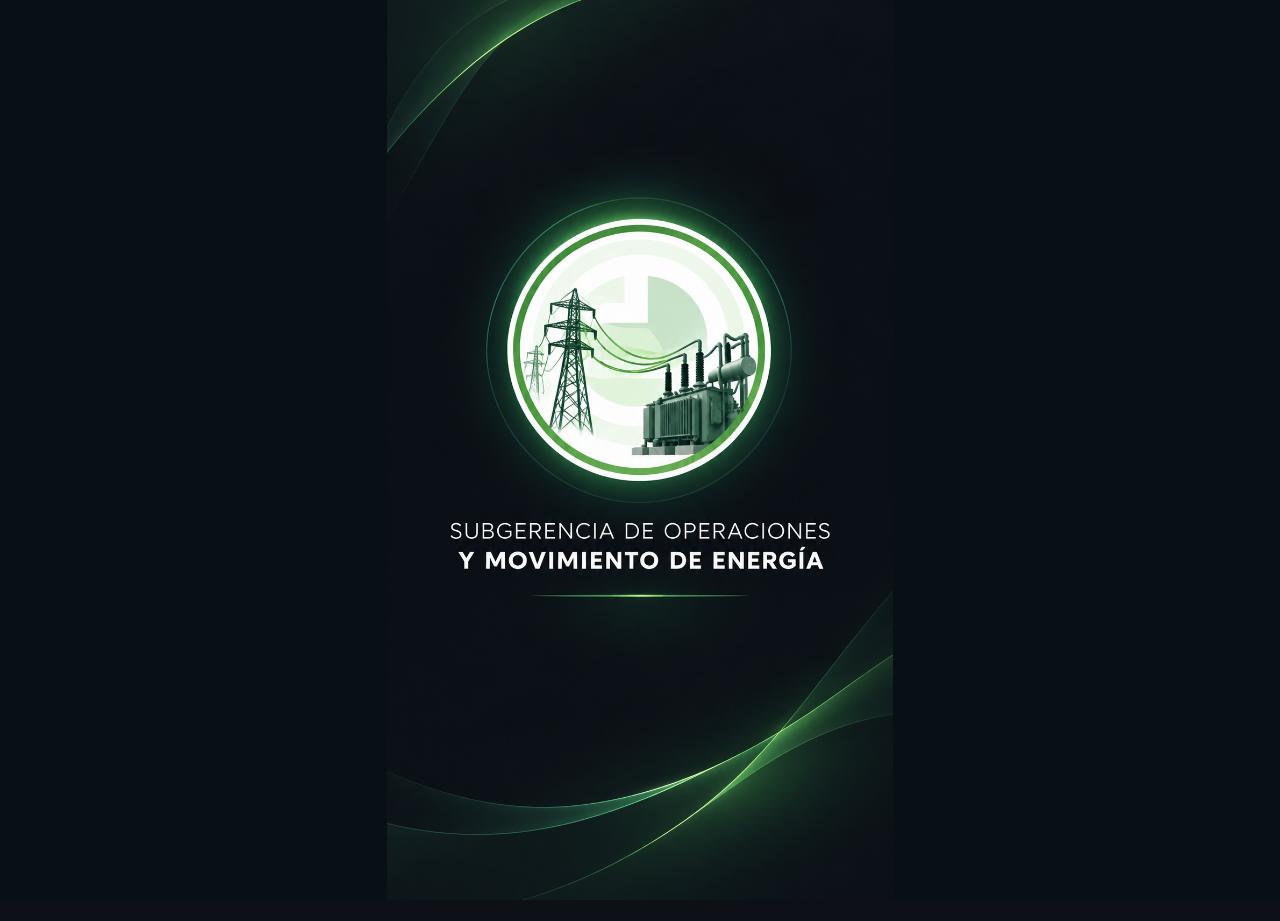
<file: index.html>
<!DOCTYPE html>
<html lang="es">
<head>
  <meta charset="UTF-8">
  <meta name="viewport" content="width=device-width, initial-scale=1.0, maximum-scale=1.0, user-scalable=no">
  <title>Inventario ET/CD</title>
  <link rel="manifest" href="./manifest.json">
  <meta name="theme-color" content="#0d1117">
  <style>
    * { box-sizing: border-box; }
    :root {
      --bg:#0d1117;
      --surface:#161b22;
      --surface2:#1c2330;
      --border:#30363d;
      --accent:#f0a500;
      --text:#e6edf3;
      --muted:#7d8590;
      --ok:#3fb950;
      --warn:#d29922;
      --danger:#f85149;
      --blue:#58a6ff;
    }
    html,body {
      margin:0;
      min-height:100%;
      background:var(--bg);
      color:var(--text);
      font-family:Arial,sans-serif;
    }
    body { min-height:100vh; }
    .header {
      position:sticky;
      top:0;
      z-index:10;
      display:flex;
      align-items:center;
      justify-content:space-between;
      gap:.8rem;
      padding:.9rem 1rem;
      background:var(--surface);
      border-bottom:1px solid var(--border);
    }
    .brand-title {
      font-size:1.2rem;
      font-weight:700;
      color:var(--accent);
    }
    .brand-sub {
      margin-top:.15rem;
      font-size:.74rem;
      color:var(--muted);
    }
    .status {
      padding:.35rem .55rem;
      border:1px solid var(--border);
      border-radius:999px;
      font-size:.72rem;
      font-weight:700;
      white-space:nowrap;
    }
    .status.ok { color:var(--ok); border-color:#238636; }
    .status.warn { color:var(--warn); border-color:#9e6a03; }
    .status.err { color:var(--danger); border-color:#8b3030; }
    .wrap {
      min-height:calc(100vh - 65px);
      display:flex;
      align-items:center;
      justify-content:center;
      padding:1rem;
    }
    .card {
      width:100%;
      max-width:390px;
      padding:1.25rem;
      background:var(--surface);
      border:1px solid var(--border);
      border-radius:10px;
      box-shadow:0 8px 24px rgba(0,0,0,.35);
    }
    h1 {
      margin:0 0 .35rem;
      font-size:1.4rem;
      color:var(--accent);
    }
    .lead {
      margin:0 0 1.1rem;
      color:var(--muted);
      font-size:.88rem;
      line-height:1.4;
    }
    .field { margin-bottom:.9rem; }
    .field label {
      display:block;
      margin-bottom:.35rem;
      color:var(--muted);
      font-size:.76rem;
      font-weight:700;
      text-transform:uppercase;
      letter-spacing:.05em;
    }
    .field input {
      width:100%;
      padding:.75rem .8rem;
      border:1px solid var(--border);
      border-radius:6px;
      background:var(--bg);
      color:var(--text);
      font-size:1rem;
      outline:none;
    }
    .field input:focus { border-color:var(--accent); }
    .pin-input {
      letter-spacing:.35rem;
      font-size:1.2rem !important;
      text-align:center;
    }
    .btn {
      width:100%;
      border:0;
      border-radius:6px;
      padding:.78rem 1rem;
      font-size:.95rem;
      font-weight:700;
      cursor:pointer;
    }
    .btn:disabled { opacity:.5; cursor:not-allowed; }
    .btn-primary { background:var(--accent); color:#111; }
    .btn-secondary {
      margin-top:.6rem;
      background:var(--surface2);
      color:var(--text);
      border:1px solid var(--border);
    }
    .message {
      display:none;
      margin:.9rem 0 0;
      padding:.65rem .75rem;
      border-radius:6px;
      font-size:.82rem;
      line-height:1.35;
    }
    .message.show { display:block; }
    .message.ok { color:var(--ok); background:#0d2e1a; border:1px solid #1a4d2a; }
    .message.warn { color:var(--warn); background:#2a1f00; border:1px solid #4a3800; }
    .message.err { color:var(--danger); background:#2d1515; border:1px solid #5a2020; }
    .user-box {
      margin:.2rem 0 1rem;
      padding:.75rem;
      border:1px solid var(--border);
      border-radius:6px;
      background:var(--surface2);
    }
    .user-name { font-weight:700; }
    .user-id { margin-top:.18rem; color:var(--muted); font-size:.78rem; }
    .screen { display:none; }
    .screen.active { display:block; }
    .footer {
      margin-top:1rem;
      text-align:center;
      color:var(--muted);
      font-size:.72rem;
    }
    .dashboard {
      width:100%;
      max-width:560px;
    }
    .dashboard .card { max-width:none; }
    .ok-panel {
      margin-top:1rem;
      padding:1rem;
      border-radius:8px;
      background:#0d2e1a;
      border:1px solid #1a4d2a;
      color:var(--ok);
      line-height:1.45;
    }

    .app-toolbar {
      display:flex;
      align-items:center;
      justify-content:space-between;
      gap:.75rem;
      margin-bottom:.8rem;
    }
    .app-toolbar h2 {
      margin:0;
      color:var(--accent);
      font-size:1.05rem;
    }
    .mini-status {
      color:var(--muted);
      font-size:.75rem;
      text-align:right;
    }
    .inst-list {
      display:grid;
      gap:.65rem;
      margin-top:.8rem;
    }
    .inst-card {
      padding:.8rem .9rem;
      background:var(--surface2);
      border:1px solid var(--border);
      border-radius:8px;
    }
    .inst-name {
      font-weight:700;
      color:var(--text);
      line-height:1.25;
    }
    .inst-meta {
      margin-top:.35rem;
      color:var(--muted);
      font-size:clamp(.9rem, 3.7vw, 1rem);
    }

    /* v0.8.0 — mejor lectura en celular */
    body {
      font-size:clamp(17px, 4vw, 20px);
    }
    h1 {
      font-size:clamp(1.75rem, 7vw, 2.25rem);
    }
    button,
    input {
      font-size:clamp(1rem, 4vw, 1.12rem);
    }
    .btn {
      min-height:54px;
    }
    .inst-card {
      padding:1rem 1.05rem;
      cursor:pointer;
      transition:transform .08s ease, opacity .08s ease;
    }
    .inst-card:active {
      transform:scale(.99);
    }
    .inst-name {
      font-size:clamp(1.05rem, 4.6vw, 1.28rem);
    }
    .inst-status {
      margin-top:.45rem;
      font-size:clamp(.88rem, 3.6vw, .98rem);
      font-weight:700;
    }
    .inst-card.autorizada {
      border-color:rgba(46, 204, 113, .55);
    }
    .inst-card.autorizada .inst-status {
      color:#6ee7a2;
    }
    .inst-card.bloqueada {
      opacity:.72;
      border-style:dashed;
    }
    .inst-card.bloqueada .inst-status {
      color:#ffcf66;
    }
    .inst-card.sin-hoja {
      opacity:.58;
      cursor:default;
    }
    .inst-card.sin-hoja .inst-status {
      color:var(--muted);
    }
    .empty-state {
      padding:1rem;
      border:1px dashed var(--border);
      border-radius:8px;
      color:var(--muted);
      text-align:center;
      line-height:1.4;
    }
  
    /* v0.8.0 — solicitud de acceso */
    .modal-backdrop {
      position: fixed;
      inset: 0;
      z-index: 100;
      display: none;
      align-items: center;
      justify-content: center;
      padding: 1rem;
      background: rgba(0,0,0,.72);
    }
    .modal-backdrop.show { display: flex; }
    .modal-card {
      width: 100%;
      max-width: 430px;
      padding: 1.25rem;
      background: var(--surface);
      border: 1px solid var(--border);
      border-radius: 14px;
      box-shadow: 0 14px 40px rgba(0,0,0,.5);
    }
    .modal-card h3 {
      margin: 0 0 .7rem;
      color: var(--accent);
      font-size: clamp(1.35rem, 5vw, 1.65rem);
    }
    .modal-card p {
      margin: .4rem 0 1rem;
      color: var(--muted);
      line-height: 1.45;
    }
    .modal-actions {
      display: grid;
      grid-template-columns: 1fr 1fr;
      gap: .75rem;
      margin-top: 1rem;
    }
    .modal-actions .btn { margin: 0; }
    .inst-card.pendiente {
      border-color: rgba(255, 193, 7, .55);
    }
    .inst-card.pendiente .inst-status {
      color: #ffcf66;
    }


    /* v0.8.0 — administración de solicitudes */
    .admin-list {
      display:grid;
      gap:.75rem;
      margin-top:.9rem;
    }

    .request-card {
      padding:1rem;
      background:var(--surface2);
      border:1px solid var(--border);
      border-radius:10px;
    }

    .request-user {
      font-weight:700;
      font-size:clamp(1.05rem, 4.5vw, 1.25rem);
    }

    .request-meta {
      margin-top:.35rem;
      color:var(--muted);
      font-size:clamp(.88rem, 3.5vw, .98rem);
      line-height:1.45;
    }

    .request-installation {
      margin-top:.55rem;
      color:var(--accent);
      font-weight:700;
    }

    .request-actions {
      display:grid;
      grid-template-columns:1fr 1fr;
      gap:.7rem;
      margin-top:.9rem;
    }

    .btn-danger {
      background:#5a2020;
      color:#fff;
      border:1px solid #8b3030;
    }

    .btn-ok {
      background:#1a4d2a;
      color:#fff;
      border:1px solid #238636;
    }


    /* v0.8.0 — inventario de equipos */
    .equipment-list {
      display:grid;
      gap:.65rem;
      margin-top:.8rem;
    }

    .equipment-card {
      padding:1rem 1.05rem;
      background:var(--surface2);
      border:1px solid var(--border);
      border-radius:9px;
    }

    .equipment-name {
      font-size:clamp(1.03rem, 4.4vw, 1.23rem);
      font-weight:700;
      line-height:1.28;
      color:var(--text);
    }

    .equipment-meta {
      margin-top:.35rem;
      color:var(--muted);
      font-size:clamp(.88rem, 3.6vw, .98rem);
      line-height:1.35;
    }

    .equipment-status {
      margin-top:.45rem;
      font-size:clamp(.84rem, 3.4vw, .94rem);
      font-weight:700;
    }

    .equipment-status.complete { color:var(--ok); }
    .equipment-status.incomplete { color:var(--warn); }

    .back-row {
      display:flex;
      align-items:center;
      gap:.7rem;
      margin-bottom:.9rem;
    }

    .back-row .btn {
      width:auto;
      min-height:46px;
      padding:.55rem .8rem;
      margin:0;
    }

    .installation-title {
      flex:1;
      min-width:0;
    }

    .installation-title h1 {
      margin:0;
      line-height:1.15;
    }

    .installation-title .lead {
      margin:.25rem 0 0;
    }


    /* v0.8.0 — detalle de equipo */
    .equipment-card {
      cursor:pointer;
    }

    .detail-grid {
      display:grid;
      gap:.65rem;
      margin-top:.8rem;
    }

    .detail-row {
      padding:.8rem .9rem;
      background:var(--surface2);
      border:1px solid var(--border);
      border-radius:9px;
    }

    .detail-label {
      color:var(--muted);
      font-size:clamp(.82rem,3.2vw,.93rem);
      margin-bottom:.2rem;
    }

    .detail-value {
      color:var(--text);
      font-size:clamp(1rem,4vw,1.15rem);
      font-weight:600;
      overflow-wrap:anywhere;
    }

    .detail-value.missing {
      color:var(--warn);
    }

    .section-title {
      margin:1.15rem 0 .55rem;
      font-size:clamp(1.08rem,4.2vw,1.28rem);
    }

    .comment-card, .photo-card {
      padding:.85rem .9rem;
      margin-top:.55rem;
      background:var(--surface2);
      border:1px solid var(--border);
      border-radius:9px;
    }

    .comment-text {
      white-space:pre-wrap;
      line-height:1.4;
    }

    .comment-meta, .photo-meta {
      margin-top:.35rem;
      color:var(--muted);
      font-size:.9rem;
    }

    .policy-note {
      margin:.85rem 0 0;
      padding:.8rem .9rem;
      border:1px dashed var(--border);
      border-radius:9px;
      color:var(--muted);
      font-size:.9rem;
      line-height:1.4;
    }


    /* v0.8.0 — menú intermedio del equipo */
    .equipment-menu {
      display:grid;
      gap:1rem;
      margin-top:1rem;
    }

    .equipment-menu-btn {
      min-height:92px;
      padding:1.1rem 1rem;
      border-radius:12px;
      border:1px solid var(--border);
      background:var(--surface2);
      color:var(--text);
      font-size:clamp(1.2rem,5vw,1.5rem);
      font-weight:800;
      letter-spacing:.03em;
      cursor:pointer;
      text-align:left;
    }

    .equipment-menu-btn small {
      display:block;
      margin-top:.3rem;
      color:var(--muted);
      font-size:clamp(.84rem,3.3vw,.95rem);
      font-weight:500;
      letter-spacing:0;
    }


    /* v0.8.0 — fotos reales y contadores */
    .menu-count {
      float:right;
      min-width:2rem;
      padding:.12rem .5rem;
      border-radius:999px;
      background:rgba(255,255,255,.08);
      color:var(--text);
      text-align:center;
      font-size:.95rem;
      font-weight:800;
    }

    .photo-card {
      overflow:hidden;
    }

    .photo-image-wrap {
      margin:-.1rem -.1rem .75rem;
      border-radius:8px;
      overflow:hidden;
      background:#111;
      min-height:140px;
      display:flex;
      align-items:center;
      justify-content:center;
    }

    .photo-image {
      display:block;
      width:100%;
      max-height:520px;
      object-fit:contain;
      background:#111;
    }

    .photo-fallback {
      padding:1rem;
      color:var(--muted);
      text-align:center;
      line-height:1.4;
    }

    .photo-open-link {
      display:inline-block;
      margin-top:.55rem;
      color:var(--accent);
      text-decoration:none;
      font-weight:700;
    }


    /* v0.8.0 — alta de comentarios */
    .comment-editor {
      margin-bottom:1rem;
      padding:1rem;
      background:var(--surface2);
      border:1px solid var(--border);
      border-radius:10px;
    }

    .comment-editor label {
      display:block;
      margin-bottom:.45rem;
      font-weight:700;
    }

    .comment-editor textarea {
      width:100%;
      min-height:110px;
      box-sizing:border-box;
      resize:vertical;
      padding:.8rem .9rem;
      border-radius:9px;
      border:1px solid var(--border);
      background:var(--surface);
      color:var(--text);
      font:inherit;
      line-height:1.4;
    }

    .comment-editor .btn {
      margin-top:.7rem;
    }


    /* v0.8.0 — cola offline de comentarios */
    .sync-pending {
      color:var(--warn);
      font-weight:700;
    }

    .sync-ok {
      color:var(--ok);
      font-weight:700;
    }

    .sync-error {
      color:#ff7b72;
      font-weight:700;
    }

    .queue-status {
      margin-top:.55rem;
      color:var(--muted);
      font-size:.9rem;
      line-height:1.35;
    }


    /* v0.8.0 — edición de datos online/offline */
    .data-actions {
      display:flex;
      gap:.6rem;
      flex-wrap:wrap;
      margin:.8rem 0;
    }

    .data-edit-row {
      display:grid;
      gap:.45rem;
      padding:.85rem 0;
      border-bottom:1px solid var(--border);
    }

    .data-edit-row:last-child { border-bottom:none; }

    .data-edit-label {
      font-weight:700;
      line-height:1.3;
    }

    .data-edit-input,
    .data-edit-select {
      width:100%;
      box-sizing:border-box;
      padding:.75rem .8rem;
      border:1px solid var(--border);
      border-radius:9px;
      background:var(--surface);
      color:var(--text);
      font:inherit;
    }

    .data-field-note {
      margin-top:.28rem;
      font-size:.82rem;
      color:var(--muted);
      line-height:1.3;
    }

    .data-field-note.pending-sync { color:var(--warn); font-weight:700; }
    .data-field-note.pending-review { color:var(--warn); font-weight:700; }
    .data-field-note.conflict { color:#ff7b72; font-weight:700; }

    .conflict-values {
      display:grid;
      gap:.35rem;
      margin:.6rem 0;
      padding:.7rem;
      border-radius:8px;
      background:var(--surface2);
      font-size:.9rem;
    }

    .conflict-values strong { color:var(--text); }


    /* v0.8.0 — bloqueo visual durante operaciones */
    .busy-overlay {
      position:fixed;
      inset:0;
      z-index:99999;
      display:none;
      align-items:center;
      justify-content:center;
      padding:1.5rem;
      background:rgba(13,17,23,.86);
      backdrop-filter:blur(3px);
      -webkit-backdrop-filter:blur(3px);
      touch-action:none;
    }
    .busy-overlay.show { display:flex; }
    .busy-box {
      width:min(320px, 88vw);
      padding:1.35rem 1.1rem;
      border:1px solid var(--border);
      border-radius:14px;
      background:var(--surface);
      box-shadow:0 18px 50px rgba(0,0,0,.55);
      text-align:center;
    }
    .busy-spinner {
      width:54px;
      height:54px;
      margin:0 auto .95rem;
      border:5px solid rgba(240,165,0,.22);
      border-top-color:var(--accent);
      border-radius:50%;
      animation:busy-spin .78s linear infinite;
    }
    .busy-title {
      color:var(--text);
      font-size:1.05rem;
      font-weight:700;
      line-height:1.25;
    }
    .busy-sub {
      margin-top:.45rem;
      color:var(--muted);
      font-size:.82rem;
      line-height:1.35;
    }
    @keyframes busy-spin { to { transform:rotate(360deg); } }


    /* v0.8.0 — fotos online/offline */
    .photo-editor {margin-bottom:1rem;padding:1rem;background:var(--surface2);border:1px solid var(--border);border-radius:10px;}
    .photo-actions {display:flex;gap:.65rem;flex-wrap:wrap;}
    .photo-pending-title {margin:.9rem 0 .55rem;font-weight:700;color:var(--text);}
    .photo-pending-card {border:1px dashed var(--accent);}
    .photo-pending-badge {display:inline-block;margin-top:.45rem;font-size:.82rem;font-weight:700;color:var(--warn);}


    /* v0.8.0 — propuestas de fotos con validación administrativa */
    .photo-pending-server {
      border:1px dashed var(--accent);
      background:var(--surface2);
    }
    .photo-pending-server .photo-pending-badge {
      display:inline-block;
      margin-top:.45rem;
      font-size:.82rem;
      font-weight:700;
      color:var(--warn);
    }
    .photo-replace-actions {
      display:flex;
      gap:.55rem;
      flex-wrap:wrap;
      margin-top:.65rem;
    }
    .admin-photo-preview {
      width:100%;
      max-height:240px;
      object-fit:contain;
      border-radius:8px;
      background:#0d1117;
      margin-top:.55rem;
    }
    .admin-photo-pair {
      display:grid;
      grid-template-columns:repeat(auto-fit,minmax(140px,1fr));
      gap:.7rem;
      margin-top:.65rem;
    }
    .admin-photo-label {
      font-size:.8rem;
      font-weight:700;
      color:var(--muted);
      margin-bottom:.3rem;
    }


    /* v0.8.0 — acciones de foto offline + validación */
    .photo-request-note {
      margin-top:.45rem;
      font-size:.82rem;
      font-weight:700;
      color:var(--warn);
    }

    .photo-request-delete {
      border-color:#b94a48;
    }

    .photo-pending-server .photo-image-wrap:empty {
      display:none;
    }


    /* v0.8.0 — visor de fotos para revisión ADMIN */
    .photo-viewer {
      position:fixed;
      inset:0;
      z-index:100000;
      display:none;
      flex-direction:column;
      background:rgba(4,8,12,.97);
      color:var(--text);
    }

    .photo-viewer.show {
      display:flex;
    }

    .photo-viewer-bar {
      display:flex;
      align-items:center;
      gap:.55rem;
      flex-wrap:wrap;
      padding:.7rem;
      background:var(--surface);
      border-bottom:1px solid var(--border);
      box-shadow:0 3px 16px rgba(0,0,0,.35);
    }

    .photo-viewer-title {
      flex:1 1 180px;
      min-width:0;
      font-weight:700;
      overflow:hidden;
      text-overflow:ellipsis;
      white-space:nowrap;
    }

    .photo-viewer-zoom {
      min-width:62px;
      text-align:center;
      color:var(--muted);
      font-size:.85rem;
      font-weight:700;
    }

    .photo-viewer-body {
      flex:1;
      overflow:auto;
      padding:1rem;
      display:block;
      text-align:center;
      overscroll-behavior:contain;
    }

    .photo-viewer-img {
      display:inline-block;
      width:100%;
      max-width:none;
      height:auto;
      object-fit:contain;
      border-radius:8px;
      box-shadow:0 12px 40px rgba(0,0,0,.55);
      user-select:none;
      -webkit-user-drag:none;
    }

    .admin-photo-preview {
      cursor:zoom-in;
    }

    .admin-photo-open {
      margin-top:.5rem;
      width:100%;
    }


    /* v0.8.0 — altas/bajas de equipos con trabajo offline */
    .equipment-actions {
      display:flex;
      gap:.65rem;
      flex-wrap:wrap;
      margin-top:.8rem;
    }

    .equipment-card.proposed {
      border-style:dashed;
      border-color:var(--accent);
      cursor:default;
    }

    .equipment-card.pending-delete {
      border-color:#b94a48;
    }

    .equipment-proposal-note {
      margin-top:.45rem;
      font-size:.82rem;
      font-weight:700;
      color:var(--warn);
    }

    .new-equipment-form {
      display:grid;
      gap:.85rem;
    }

    .new-equipment-row {
      display:grid;
      gap:.35rem;
    }

    .new-equipment-row label {
      font-weight:700;
      color:var(--text);
    }

    .new-equipment-row input,
    .new-equipment-row select {
      width:100%;
      box-sizing:border-box;
      border:1px solid var(--border);
      border-radius:8px;
      padding:.72rem .75rem;
      background:var(--surface2);
      color:var(--text);
      font:inherit;
    }

    .new-equipment-help {
      color:var(--muted);
      font-size:.8rem;
      line-height:1.35;
    }

    .proposal-summary {
      display:grid;
      gap:.35rem;
      margin-top:.65rem;
      padding:.75rem;
      border:1px solid var(--border);
      border-radius:8px;
      background:var(--surface2);
      font-size:.88rem;
    }

    .proposal-summary-row {
      display:grid;
      grid-template-columns:minmax(120px, .9fr) minmax(0, 1.6fr);
      gap:.6rem;
      align-items:start;
    }

    .proposal-summary-row strong {
      color:var(--muted);
      font-weight:700;
    }


    /* ========================================================
       v0.8.0 — TIPOGRAFÍA RESPONSIVE Y LEGIBILIDAD MÓVIL
       ======================================================== */
    html {
      font-size:clamp(17px, 4.45vw, 20px);
      -webkit-text-size-adjust:100%;
      text-size-adjust:100%;
    }

    body {
      font-size:1rem;
      line-height:1.5;
    }

    .brand-title {
      font-size:clamp(1.18rem, 5.3vw, 1.42rem);
      line-height:1.15;
    }

    .brand-sub {
      font-size:clamp(.84rem, 3.5vw, .96rem);
    }

    .status {
      font-size:clamp(.8rem, 3.25vw, .92rem);
      line-height:1.2;
      padding:.42rem .62rem;
    }

    h1 {
      font-size:clamp(1.65rem, 7vw, 2.25rem);
      line-height:1.12;
    }

    .lead {
      font-size:clamp(.95rem, 3.9vw, 1.08rem);
      line-height:1.5;
    }

    .field label {
      font-size:clamp(.87rem, 3.55vw, .98rem);
      line-height:1.25;
    }

    .field input,
    .data-edit-input,
    .data-edit-select,
    .new-equipment-row input,
    .new-equipment-row select,
    .comment-editor textarea {
      font-size:clamp(1rem, 4.15vw, 1.12rem);
      min-height:52px;
    }

    .comment-editor textarea {
      min-height:125px;
    }

    .btn {
      min-height:54px;
      font-size:clamp(1rem, 4.15vw, 1.14rem);
      line-height:1.2;
      padding:.82rem 1rem;
    }

    .message {
      font-size:clamp(.92rem, 3.75vw, 1.02rem);
      line-height:1.45;
    }

    .user-name {
      font-size:clamp(1.05rem, 4.3vw, 1.2rem);
    }

    .user-id,
    .mini-status {
      font-size:clamp(.86rem, 3.45vw, .96rem);
      line-height:1.35;
    }

    .app-toolbar h2 {
      font-size:clamp(1.2rem, 4.8vw, 1.45rem);
      line-height:1.2;
    }

    .inst-meta,
    .inst-status,
    .request-meta,
    .equipment-meta,
    .equipment-status,
    .detail-label,
    .comment-meta,
    .photo-meta,
    .policy-note,
    .queue-status,
    .data-field-note,
    .conflict-values,
    .photo-pending-badge,
    .photo-pending-server .photo-pending-badge,
    .admin-photo-label,
    .photo-request-note,
    .photo-viewer-zoom,
    .equipment-proposal-note,
    .new-equipment-help,
    .proposal-summary,
    .busy-sub {
      font-size:clamp(.9rem, 3.6vw, 1rem);
      line-height:1.4;
    }

    .detail-value,
    .comment-text {
      font-size:clamp(1rem, 4vw, 1.12rem);
      line-height:1.48;
    }

    .section-title {
      font-size:clamp(1.15rem, 4.7vw, 1.38rem);
      line-height:1.25;
    }

    .equipment-menu-btn {
      font-size:clamp(1.22rem, 5vw, 1.5rem);
    }

    .equipment-menu-btn small {
      font-size:clamp(.92rem, 3.7vw, 1.02rem);
      line-height:1.4;
    }

    .busy-title {
      font-size:clamp(1.08rem, 4.4vw, 1.22rem);
    }

    .footer {
      margin-top:1.25rem;
      padding-top:.9rem;
      border-top:1px solid rgba(125,133,144,.18);
      font-size:clamp(.78rem, 3.15vw, .9rem);
      line-height:1.4;
    }

    .footer-version {
      color:var(--muted);
      font-weight:700;
    }

    .footer-credit {
      margin-top:.4rem;
      color:var(--muted);
      opacity:.9;
      font-size:clamp(.74rem, 2.95vw, .86rem);
      line-height:1.45;
    }

    @media (max-width: 520px) {
      .header {
        align-items:flex-start;
        gap:.6rem;
        padding:.82rem .78rem;
      }

      .wrap {
        padding:.7rem;
        align-items:flex-start;
      }

      .card {
        max-width:none;
        padding:1.05rem;
        border-radius:12px;
      }

      .app-toolbar {
        align-items:flex-start;
      }

      .back-row {
        align-items:flex-start;
      }

      .back-row .btn {
        min-height:50px;
      }

      .modal-card {
        padding:1.05rem;
      }

      .request-actions,
      .modal-actions {
        grid-template-columns:1fr;
      }

      .photo-actions,
      .photo-replace-actions,
      .equipment-actions,
      .data-actions {
        display:grid;
        grid-template-columns:1fr;
      }

      .photo-actions .btn,
      .photo-replace-actions .btn,
      .equipment-actions .btn,
      .data-actions .btn {
        width:100%;
        margin-top:0;
      }

      .proposal-summary-row {
        grid-template-columns:1fr;
        gap:.18rem;
      }

      .photo-viewer-bar {
        gap:.42rem;
      }

      .photo-viewer-bar .btn {
        width:auto;
        min-height:48px;
        padding:.62rem .72rem;
        font-size:.92rem;
      }

      .photo-viewer-title {
        flex-basis:100%;
      }
    }

    @media (min-width: 700px) {
      html {
        font-size:18px;
      }

      .card {
        max-width:620px;
      }

      .dashboard {
        max-width:760px;
      }
    }


    /* ========================================================
       v0.8.0 — FIX TARJETAS DE FOTO
       Evita que "Abrir foto" invada fecha/autor.
       ======================================================== */
    .photo-card {
      display:block;
      overflow:hidden;
    }

    .photo-title {
      display:block;
      margin-top:.15rem;
      margin-bottom:.15rem;
      line-height:1.3;
    }

    .photo-meta {
      display:block;
      width:100%;
      position:relative;
      margin-top:.2rem;
      margin-bottom:0;
      line-height:1.45;
      overflow-wrap:anywhere;
      box-sizing:border-box;
    }

    .photo-actions-row {
      display:grid;
      grid-template-columns:1fr;
      gap:.65rem;
      width:100%;
      margin-top:.9rem;
      clear:both;
      box-sizing:border-box;
    }

    .photo-actions-row .btn {
      display:flex;
      align-items:center;
      justify-content:center;
      width:100%;
      min-height:54px;
      margin:0;
      box-sizing:border-box;
      text-decoration:none;
      line-height:1.2;
    }

    .photo-actions-row a.btn {
      text-align:center;
    }

    @media (min-width:700px) {
      .photo-actions-row {
        grid-template-columns:repeat(3, minmax(0, 1fr));
      }

      .photo-actions-row .btn {
        min-width:0;
      }
    }


    /* ========================================================
       v0.8.0 — TIPOGRAFÍA RESPONSIVE REFINADA
       Más legible en celular sin sobredimensionar tablet/PC.
       ======================================================== */

    /* Escala base por ancho real de pantalla */
    html {
      font-size:clamp(18px, 4.8vw, 20px);
    }

    body {
      line-height:1.52;
    }

    /* Cabecera */
    .brand-title {
      font-size:clamp(1.28rem, 5.8vw, 1.52rem);
      line-height:1.12;
    }

    .brand-sub {
      font-size:clamp(.9rem, 3.8vw, 1rem);
      line-height:1.25;
    }

    .status {
      font-size:clamp(.88rem, 3.6vw, .98rem);
      padding:.46rem .68rem;
    }

    /* Títulos y textos principales */
    h1 {
      font-size:clamp(1.72rem, 7vw, 2.18rem);
    }

    .app-toolbar h2 {
      font-size:clamp(1.28rem, 5.2vw, 1.55rem);
    }

    .lead {
      font-size:clamp(1rem, 4.15vw, 1.12rem);
      line-height:1.52;
    }

    .section-title {
      font-size:clamp(1.2rem, 4.9vw, 1.42rem);
    }

    /* Listas de instalaciones/equipos */
    .inst-name,
    .equipment-name {
      font-size:clamp(1.12rem, 4.85vw, 1.34rem);
      line-height:1.3;
    }

    .inst-meta,
    .inst-status,
    .equipment-meta,
    .equipment-status,
    .mini-status,
    .request-meta {
      font-size:clamp(.94rem, 3.9vw, 1.06rem);
      line-height:1.42;
    }

    /* Datos técnicos */
    .detail-label,
    .data-field-note,
    .policy-note,
    .queue-status,
    .conflict-values,
    .proposal-summary,
    .equipment-proposal-note,
    .new-equipment-help {
      font-size:clamp(.94rem, 3.9vw, 1.06rem);
      line-height:1.45;
    }

    .detail-value,
    .comment-text {
      font-size:clamp(1.04rem, 4.3vw, 1.18rem);
      line-height:1.5;
    }

    /* Fotos y comentarios */
    .comment-meta,
    .photo-meta,
    .photo-pending-badge,
    .photo-pending-server .photo-pending-badge,
    .photo-request-note,
    .admin-photo-label {
      font-size:clamp(.92rem, 3.8vw, 1.04rem);
      line-height:1.45;
    }

    .photo-title {
      font-size:clamp(1.08rem, 4.45vw, 1.22rem);
    }

    /* Formularios */
    .field label,
    .new-equipment-row label {
      font-size:clamp(.92rem, 3.8vw, 1.04rem);
      line-height:1.3;
    }

    .field input,
    .field select,
    .data-edit-input,
    .data-edit-select,
    .new-equipment-row input,
    .new-equipment-row select,
    .comment-editor textarea {
      font-size:clamp(1.04rem, 4.3vw, 1.16rem);
      min-height:54px;
      line-height:1.3;
    }

    /* Botones */
    .btn {
      min-height:56px;
      font-size:clamp(1.04rem, 4.3vw, 1.18rem);
      line-height:1.22;
      padding:.86rem 1rem;
    }

    .equipment-menu-btn {
      font-size:clamp(1.28rem, 5.25vw, 1.55rem);
    }

    .equipment-menu-btn small {
      font-size:clamp(.96rem, 3.95vw, 1.08rem);
      line-height:1.42;
    }

    /* Mensajes de estado/espera */
    .message {
      font-size:clamp(.98rem, 4.05vw, 1.1rem);
      line-height:1.48;
    }

    .busy-title {
      font-size:clamp(1.14rem, 4.7vw, 1.3rem);
    }

    .busy-sub {
      font-size:clamp(.95rem, 3.9vw, 1.06rem);
    }

    /* Pie: legible pero discreto */
    .footer {
      font-size:clamp(.84rem, 3.4vw, .94rem);
    }

    .footer-credit {
      font-size:clamp(.8rem, 3.2vw, .9rem);
    }

    /* Celulares angostos */
    @media (max-width: 380px) {
      html {
        font-size:18px;
      }

      .header {
        padding:.78rem .7rem;
      }

      .status {
        font-size:.86rem;
        padding:.42rem .58rem;
      }

      .card {
        padding:.95rem;
      }
    }

    /* Celulares medianos/grandes */
    @media (min-width:381px) and (max-width:599px) {
      html {
        font-size:clamp(18.5px, 4.7vw, 20px);
      }
    }

    /* Tablet: se evita que el texto crezca demasiado */
    @media (min-width:600px) and (max-width:899px) {
      html {
        font-size:18px;
      }

      .card {
        max-width:680px;
      }

      .dashboard {
        max-width:820px;
      }
    }

    /* Escritorio */
    @media (min-width:900px) {
      html {
        font-size:17px;
      }

      .card {
        max-width:680px;
      }

      .dashboard {
        max-width:860px;
      }
    }


    /* ========================================================
       v0.8.0 — IDENTIDAD INSTITUCIONAL
       ======================================================== */

    .brand-block {
      flex:1 1 auto;
      min-width:0;
    }

    .brand-title {
      white-space:nowrap;
    }

    /* Debe mantenerse siempre en una sola línea en la cabecera. */
    .brand-sub {
      display:block;
      margin-top:.18rem;
      white-space:nowrap;
      overflow:visible;
      font-size:clamp(.46rem, 2.15vw, .78rem) !important;
      line-height:1.15 !important;
      letter-spacing:-.018em;
    }

    .busy-brand {
      display:none;
      margin-bottom:1rem;
    }

    .busy-brand.show {
      display:block;
    }

    .busy-brand-logo {
      display:block;
      width:clamp(92px, 27vw, 122px);
      height:clamp(92px, 27vw, 122px);
      object-fit:contain;
      margin:0 auto .6rem;
      border-radius:24%;
    }

    .busy-brand-sub {
      color:var(--text);
      font-weight:700;
      white-space:nowrap;
      font-size:clamp(.58rem, 2.65vw, .82rem);
      line-height:1.2;
      letter-spacing:-.015em;
    }

    /* En teléfonos muy angostos se libera algo más de ancho
       reduciendo solamente el indicador de conexión. */
    @media (max-width:420px) {
      .header {
        gap:.45rem;
        padding-left:.72rem;
        padding-right:.72rem;
      }

      .brand-sub {
        font-size:clamp(.43rem, 2.05vw, .68rem) !important;
        letter-spacing:-.025em;
      }

      .status {
        flex:0 0 auto;
        font-size:clamp(.72rem, 3.05vw, .84rem);
        padding:.38rem .52rem;
      }

      .busy-box {
        width:min(350px, 94vw);
      }

      .busy-brand-sub {
        font-size:clamp(.54rem, 2.5vw, .72rem);
      }
    }


    /* ========================================================
       v0.8.0 — CABECERA INSTITUCIONAL MÁS LEGIBLE
       ======================================================== */
    .header.header-v077 {
      display:block;
      padding-top:.78rem;
      padding-bottom:.58rem;
    }

    .header-main-row {
      display:flex;
      align-items:center;
      justify-content:space-between;
      gap:.65rem;
      width:100%;
    }

    .header-main-row .brand-title {
      flex:1 1 auto;
      min-width:0;
      white-space:nowrap;
    }

    .header-main-row .status {
      flex:0 0 auto;
    }

    .header-v077 .brand-sub {
      display:block;
      width:100%;
      margin-top:.34rem;
      white-space:nowrap;
      overflow:hidden;
      text-overflow:clip;
      font-size:clamp(.72rem, 3.15vw, .94rem) !important;
      line-height:1.18 !important;
      letter-spacing:-.018em;
      font-weight:600;
    }

    @media (max-width:420px) {
      .header.header-v077 {
        padding-left:.72rem;
        padding-right:.72rem;
      }

      .header-v077 .brand-sub {
        font-size:clamp(.68rem, 3.02vw, .82rem) !important;
        letter-spacing:-.025em;
      }

      .header-main-row .status {
        font-size:clamp(.72rem, 3vw, .84rem);
        padding:.38rem .52rem;
      }
    }

    @media (min-width:421px) and (max-width:599px) {
      .header-v077 .brand-sub {
        font-size:clamp(.74rem, 3vw, .9rem) !important;
      }
    }

    @media (min-width:600px) {
      .header-v077 .brand-sub {
        font-size:.9rem !important;
      }
    }

    .busy-brand-sub {
      font-size:clamp(.76rem, 3.2vw, 1rem) !important;
      font-weight:700;
      letter-spacing:-.015em;
    }

    @media (max-width:420px) {
      .busy-brand-sub {
        font-size:clamp(.7rem, 3vw, .84rem) !important;
      }
    }


    /* ========================================================
       v0.8.0 — SPLASH SCREEN INSTITUCIONAL
       ======================================================== */
    .startup-splash {
      position:fixed;
      inset:0;
      z-index:200000;
      background:#081015;
      display:flex;
      align-items:stretch;
      justify-content:stretch;
      opacity:1;
      visibility:visible;
      transition:
        opacity .45s ease,
        visibility .45s ease;
      overflow:hidden;
    }

    .startup-splash.hide {
      opacity:0;
      visibility:hidden;
      pointer-events:none;
    }

    .startup-splash-image {
      width:100%;
      height:100%;
      display:block;
      object-fit:cover;
      object-position:center center;
      user-select:none;
      -webkit-user-drag:none;
    }

    @media (orientation:landscape) {
      .startup-splash-image {
        object-fit:contain;
        background:#081015;
      }
    }

    @media (prefers-reduced-motion: reduce) {
      .startup-splash {
        transition:none;
      }
    }


    /* ========================================================
       v0.8.0 — ACCIONES DE EQUIPOS ARRIBA
       ======================================================== */
    .equipment-actions-top {
      display:grid;
      grid-template-columns:minmax(0, 1fr) minmax(0, 1fr);
      gap:.7rem;
      width:100%;
      margin:.95rem 0 .9rem;
    }

    .equipment-actions-top .btn {
      width:100%;
      min-width:0;
      margin:0;
      min-height:54px;
      padding:.75rem .55rem;
      font-size:clamp(.88rem, 3.65vw, 1.06rem);
      white-space:nowrap;
    }

    .equipment-list-heading {
      margin-top:.2rem;
      margin-bottom:.8rem;
      align-items:flex-start;
    }

    .equipment-list-heading h2 {
      margin:0;
    }

    .equipment-list-heading .mini-status {
      text-align:right;
      max-width:65%;
      line-height:1.35;
    }

    @media (max-width:360px) {
      .equipment-actions-top {
        gap:.5rem;
      }

      .equipment-actions-top .btn {
        padding:.7rem .4rem;
        font-size:.84rem;
      }
    }


    /* ========================================================
       v0.8.0 — BUSCADORES EN INSTALACIONES Y EQUIPOS
       ======================================================== */
    .search-box {
      width:100%;
      margin:.78rem 0 .92rem;
    }

    .search-input-wrap {
      position:relative;
      display:flex;
      align-items:center;
      width:100%;
    }

    .search-icon {
      position:absolute;
      left:.92rem;
      top:50%;
      transform:translateY(-50%);
      color:var(--muted);
      font-size:1.18rem;
      pointer-events:none;
      z-index:1;
    }

    .search-input {
      width:100%;
      min-height:54px;
      padding:.78rem 2.9rem .78rem 2.65rem;
      border:1px solid var(--border);
      border-radius:12px;
      background:var(--surface2);
      color:var(--text);
      outline:none;
      font:inherit;
      font-size:clamp(1rem, 4.1vw, 1.12rem);
      line-height:1.25;
      box-sizing:border-box;
      transition:border-color .18s ease, box-shadow .18s ease, background .18s ease;
    }

    .search-input::placeholder {
      color:var(--muted);
      opacity:.92;
    }

    .search-input:focus {
      border-color:var(--accent);
      box-shadow:0 0 0 3px rgba(240,165,0,.13);
      background:#202938;
    }

    .search-clear {
      position:absolute;
      right:.42rem;
      top:50%;
      transform:translateY(-50%);
      display:none;
      align-items:center;
      justify-content:center;
      width:40px;
      height:40px;
      padding:0;
      border:0;
      border-radius:10px;
      background:transparent;
      color:var(--muted);
      font-size:1.55rem;
      line-height:1;
      cursor:pointer;
    }

    .search-clear.show {
      display:flex;
    }

    .search-clear:active {
      background:rgba(255,255,255,.06);
    }

    .search-result {
      min-height:1.05rem;
      margin-top:.34rem;
      padding:0 .12rem;
      color:var(--muted);
      font-size:clamp(.82rem, 3.35vw, .93rem);
      line-height:1.3;
    }

    .search-empty {
      padding:1rem;
      margin:.15rem 0 .8rem;
      border:1px dashed var(--border);
      border-radius:10px;
      text-align:center;
      color:var(--muted);
      background:rgba(255,255,255,.015);
    }

</style>
</head>
<body>

<div id="startupSplash" class="startup-splash" aria-label="Subgerencia de Operaciones y Movimiento de Energía">
  <img src="splash-inicio.png" class="startup-splash-image" alt="Subgerencia de Operaciones y Movimiento de Energía">
</div>



<div id="photoViewerAdmin" class="photo-viewer" aria-hidden="true">
  <div class="photo-viewer-bar">
    <div id="photoViewerTitle" class="photo-viewer-title">Foto</div>

    <button class="btn btn-secondary" type="button" onclick="cambiarZoomFotoAdmin(-0.25)">
      −
    </button>

    <div id="photoViewerZoom" class="photo-viewer-zoom">100%</div>

    <button class="btn btn-secondary" type="button" onclick="cambiarZoomFotoAdmin(0.25)">
      +
    </button>

    <button class="btn btn-secondary" type="button" onclick="resetZoomFotoAdmin()">
      100%
    </button>

    <button class="btn btn-secondary" type="button" onclick="abrirFotoAdminEnDrive()">
      Abrir en Drive
    </button>

    <button class="btn btn-danger" type="button" onclick="cerrarVisorFotoAdmin()">
      Cerrar
    </button>
  </div>

  <div id="photoViewerBody" class="photo-viewer-body">
    <img id="photoViewerImg" class="photo-viewer-img" alt="Foto para revisar">
  </div>
</div>

<div id="busyOverlay" class="busy-overlay" aria-hidden="true" aria-live="polite">
  <div class="busy-box" role="status" aria-busy="true">
    <div id="busyBrand" class="busy-brand" aria-hidden="true">
      <img src="icon-192.png" class="busy-brand-logo" alt="">
      <div class="busy-brand-sub">Subgerencia de Operaciones y Movimiento de Energía</div>
    </div>
    <div class="busy-spinner" aria-hidden="true"></div>
    <div id="busyTitle" class="busy-title">Procesando…</div>
    <div id="busySub" class="busy-sub">Esperá un momento.</div>
  </div>
</div>

  <header class="header header-v077">
    <div class="header-main-row">
      <div class="brand-title">⚡ Inventario ET/CD</div>
      <div id="statusConexion" class="status warn">Comprobando…</div>
    </div>
    <div class="brand-sub">Subgerencia de Operaciones y Movimiento de Energía</div>
  </header>

  <main class="wrap">
    <section id="pantallaPrimeraVez" class="screen card">
      <h1>Vincular este móvil</h1>
      <p class="lead">La primera identificación necesita Internet. Después este móvil quedará asociado a un único usuario y podrá ingresar sin conexión con su PIN de 4 números.</p>

      <div class="field">
        <label for="usuarioInicial">Usuario</label>
        <input id="usuarioInicial" type="text" autocomplete="username" placeholder="Ej.: mmartinez">
      </div>

      <div class="field">
        <label for="pinInicial">PIN</label>
        <input id="pinInicial" class="pin-input" type="password" inputmode="numeric" maxlength="4" pattern="[0-9]*" autocomplete="current-password" placeholder="••••">
      </div>

      <button id="btnVincular" class="btn btn-primary" onclick="vincularMovil()">Vincular móvil</button>
      <button class="btn btn-secondary" onclick="abrirAdminLogin()">Administrador</button>
      <div id="msgInicial" class="message"></div>
      <div class="footer">
          <div class="footer-version">Inventario ET/CD PWA · v0.8.0</div>
          <div class="footer-credit">Diseño funcional y dirección técnica: Ing. Miguel Martínez<br>Desarrollo asistido por IA</div>
        </div>
    </section>

    <section id="pantallaPin" class="screen card">
      <h1>Ingresar</h1>
      <p class="lead">Este móvil ya está asociado.</p>

      <div class="user-box">
        <div id="nombreGuardado" class="user-name"></div>
        <div id="usuarioGuardado" class="user-id"></div>
      </div>

      <div class="field">
        <label for="pinLocal">PIN</label>
        <input id="pinLocal" class="pin-input" type="password" inputmode="numeric" maxlength="4" pattern="[0-9]*" autocomplete="current-password" placeholder="••••">
      </div>

      <button id="btnIngresar" class="btn btn-primary" onclick="ingresarConPin()">Ingresar</button>
      <button class="btn btn-secondary" onclick="cambiarUsuario()">Cambiar usuario de este móvil</button>
      <button class="btn btn-secondary" onclick="abrirAdminLogin()">Administrador</button>
      <div id="msgPin" class="message"></div>
      <div class="footer">
          <div class="footer-version">Inventario ET/CD PWA · v0.8.0</div>
          <div class="footer-credit">Diseño funcional y dirección técnica: Ing. Miguel Martínez<br>Desarrollo asistido por IA</div>
        </div>
    </section>

    <section id="pantallaApp" class="screen dashboard">
      <div class="card">
        <h1>Inventario</h1>
        <p id="bienvenida" class="lead"></p>

        <div class="search-box">
          <div class="search-input-wrap">
            <span class="search-icon" aria-hidden="true">⌕</span>
            <input
              id="buscadorInstalaciones"
              class="search-input"
              type="search"
              autocomplete="off"
              placeholder="Buscar ET/CD..."
              oninput="filtrarInstalaciones()"
              aria-label="Buscar instalaciones"
            >
            <button
              id="limpiarBuscadorInstalaciones"
              class="search-clear"
              type="button"
              onclick="limpiarBusquedaInstalaciones()"
              aria-label="Limpiar búsqueda"
              title="Limpiar"
            >×</button>
          </div>
          <div id="resultadoBusquedaInstalaciones" class="search-result"></div>
        </div>

        <div class="app-toolbar">
          <h2>Instalaciones</h2>
          <div id="estadoInstalaciones" class="mini-status">Cargando…</div>
        </div>

        <div id="listaInstalaciones" class="inst-list">
          <div class="empty-state">Cargando instalaciones…</div>
        </div>

        <button class="btn btn-secondary" onclick="actualizarInstalacionesManual()">Actualizar instalaciones</button>
        <button class="btn btn-secondary" onclick="abrirAdminLogin()">Administrador</button>
        <button class="btn btn-secondary" onclick="bloquearApp()">Bloquear</button>
        <button class="btn btn-secondary" onclick="cambiarUsuario()">Desvincular usuario</button>
        <div class="footer">
          <div class="footer-version">Inventario ET/CD PWA · v0.8.0</div>
          <div class="footer-credit">Diseño funcional y dirección técnica: Ing. Miguel Martínez<br>Desarrollo asistido por IA</div>
        </div>
      </div>
    </section>


    <section id="pantallaEquipos" class="screen dashboard">
      <div class="card">
        <div class="back-row">
          <button class="btn btn-secondary" onclick="volverAInstalaciones()">← Volver</button>
          <div class="installation-title">
            <h1 id="tituloInstalacionEquipos">Instalación</h1>
            <p id="subtituloInstalacionEquipos" class="lead"></p>
          </div>
        </div>

        <div class="equipment-actions-top">
          <button class="btn btn-primary" onclick="abrirNuevoEquipo()">+ Nuevo equipo</button>
          <button class="btn btn-secondary" onclick="actualizarEquiposManual()">Actualizar equipos</button>
        </div>

        <div class="search-box">
          <div class="search-input-wrap">
            <span class="search-icon" aria-hidden="true">⌕</span>
            <input
              id="buscadorEquipos"
              class="search-input"
              type="search"
              autocomplete="off"
              placeholder="Buscar equipo..."
              oninput="filtrarEquipos()"
              aria-label="Buscar equipos"
            >
            <button
              id="limpiarBuscadorEquipos"
              class="search-clear"
              type="button"
              onclick="limpiarBusquedaEquipos()"
              aria-label="Limpiar búsqueda"
              title="Limpiar"
            >×</button>
          </div>
          <div id="resultadoBusquedaEquipos" class="search-result"></div>
        </div>

        <div class="app-toolbar equipment-list-heading">
          <h2>Equipos</h2>
          <div id="estadoEquipos" class="mini-status">Cargando…</div>
        </div>

        <div id="listaEquipos" class="equipment-list">
          <div class="empty-state">Cargando equipos…</div>
        </div>

        <div id="msgEquipos" class="message"></div>
        <div class="footer">
          <div class="footer-version">Inventario ET/CD PWA · v0.8.0</div>
          <div class="footer-credit">Diseño funcional y dirección técnica: Ing. Miguel Martínez<br>Desarrollo asistido por IA</div>
        </div>
      </div>
    </section>




    <section id="pantallaNuevoEquipo" class="screen dashboard">
      <div class="card">
        <div class="back-row">
          <button class="btn btn-secondary" onclick="volverDesdeNuevoEquipo()">← Volver</button>
          <div class="installation-title">
            <h1>Nuevo equipo</h1>
            <p id="subtituloNuevoEquipo" class="lead"></p>
          </div>
        </div>

        <div class="policy-note">
          Podés preparar el alta con o sin señal. El equipo no se incorpora al inventario oficial
          hasta sincronizar y ser aprobado por el administrador.
        </div>

        <div class="new-equipment-form">
          <div class="new-equipment-row">
            <label for="nuevoEquipoNombre">Nombre del equipo *</label>
            <input id="nuevoEquipoNombre" type="text" maxlength="150"
              placeholder="Ej.: Interruptor 132 kV Campo Mercedes 1">
          </div>

          <div class="new-equipment-row">
            <label for="nuevoEquipoTipo">Tipo de equipo *</label>
            <select id="nuevoEquipoTipo" onchange="renderCamposNuevoEquipo()">
              <option value="">— Seleccionar —</option>
            </select>
          </div>

          <div id="camposNuevoEquipo"></div>

          <div class="equipment-actions">
            <button id="btnGuardarNuevoEquipo" class="btn btn-primary" onclick="guardarNuevoEquipoPropuesto()">
              Guardar propuesta
            </button>
            <button class="btn btn-secondary" onclick="volverDesdeNuevoEquipo()">Cancelar</button>
          </div>

          <div id="msgNuevoEquipo" class="message"></div>
        </div>

        <div class="footer">
          <div class="footer-version">Inventario ET/CD PWA · v0.8.0</div>
          <div class="footer-credit">Diseño funcional y dirección técnica: Ing. Miguel Martínez<br>Desarrollo asistido por IA</div>
        </div>
      </div>
    </section>

    <section id="pantallaMenuEquipo" class="screen dashboard">
      <div class="card">
        <div class="back-row">
          <button class="btn btn-secondary" onclick="volverAEquipos()">← Volver</button>
          <div class="installation-title">
            <h1 id="tituloMenuEquipo">Equipo</h1>
            <p id="subtituloMenuEquipo" class="lead"></p>
          </div>
        </div>

        <div id="estadoMenuEquipo" class="mini-status"></div>

        <div class="equipment-menu">
          <button class="equipment-menu-btn" onclick="abrirDatosEquipo()">
            DATOS <span id="countDatosEquipo" class="menu-count">—</span>
            <small>Parámetros técnicos y estado del relevamiento</small>
          </button>

          <button class="equipment-menu-btn" onclick="abrirFotosEquipo()">
            FOTOS <span id="countFotosEquipo" class="menu-count">0</span>
            <small>Fotos asociadas al equipo</small>
          </button>

          <button class="equipment-menu-btn" onclick="abrirComentariosEquipo()">
            COMENTARIOS <span id="countComentariosEquipo" class="menu-count">0</span>
            <small>Observaciones y comentarios registrados</small>
          </button>
        </div>

        <div class="equipment-actions">
          <button id="btnSolicitarBajaEquipo" class="btn btn-danger" onclick="solicitarBajaEquipo()">
            Solicitar baja del equipo
          </button>
        </div>

        <div class="policy-note">
          Los datos pueden editarse con o sin señal. Si un valor del servidor cambió mientras
          trabajabas offline, la PWA no lo pisa: el conflicto queda para decisión del administrador.
        </div>

        <div class="footer">
          <div class="footer-version">Inventario ET/CD PWA · v0.8.0</div>
          <div class="footer-credit">Diseño funcional y dirección técnica: Ing. Miguel Martínez<br>Desarrollo asistido por IA</div>
        </div>
      </div>
    </section>

    <section id="pantallaDatosEquipo" class="screen dashboard">
      <div class="card">
        <div class="back-row">
          <button class="btn btn-secondary" onclick="volverAMenuEquipo()">← Volver</button>
          <div class="installation-title">
            <h1 id="tituloDatosEquipo">Datos</h1>
            <p id="subtituloDatosEquipo" class="lead"></p>
          </div>
        </div>

        <div id="estadoDatosEquipo" class="mini-status"></div>

        <div class="data-actions">
          <button id="btnEditarDatos" class="btn btn-primary" onclick="activarEdicionDatos()">Editar datos</button>
          <button id="btnGuardarDatos" class="btn btn-primary" onclick="guardarDatosDesdePwa()" style="display:none">Guardar cambios</button>
          <button id="btnCancelarDatos" class="btn btn-secondary" onclick="cancelarEdicionDatos()" style="display:none">Cancelar</button>
        </div>

        <div id="msgDatos" class="message"></div>
        <div id="estadoColaDatos" class="queue-status"></div>
        <div id="detalleParametros" class="detail-grid"></div>

        <div class="footer">
          <div class="footer-version">Inventario ET/CD PWA · v0.8.0</div>
          <div class="footer-credit">Diseño funcional y dirección técnica: Ing. Miguel Martínez<br>Desarrollo asistido por IA</div>
        </div>
      </div>
    </section>

    <section id="pantallaComentariosEquipo" class="screen dashboard">
      <div class="card">
        <div class="back-row">
          <button class="btn btn-secondary" onclick="volverAMenuEquipo()">← Volver</button>
          <div class="installation-title">
            <h1 id="tituloComentariosEquipo">Comentarios</h1>
            <p id="subtituloComentariosEquipo" class="lead"></p>
          </div>
        </div>

        <div class="comment-editor">
          <label for="nuevoComentario">Nuevo comentario</label>
          <textarea
            id="nuevoComentario"
            maxlength="2000"
            placeholder="Escribí una observación sobre este equipo..."
          ></textarea>
          <button
            id="btnGuardarComentario"
            class="btn btn-primary"
            onclick="guardarComentarioDesdePwa()"
          >Guardar comentario</button>
          <div id="msgComentario" class="message"></div>
          <div id="estadoColaComentarios" class="queue-status"></div>
        </div>

        <div id="detalleComentarios"></div>

        <div class="footer">
          <div class="footer-version">Inventario ET/CD PWA · v0.8.0</div>
          <div class="footer-credit">Diseño funcional y dirección técnica: Ing. Miguel Martínez<br>Desarrollo asistido por IA</div>
        </div>
      </div>
    </section>

    <section id="pantallaFotosEquipo" class="screen dashboard">
      <div class="card">
        <div class="back-row">
          <button class="btn btn-secondary" onclick="volverAMenuEquipo()">← Volver</button>
          <div class="installation-title">
            <h1 id="tituloFotosEquipo">Fotos</h1>
            <p id="subtituloFotosEquipo" class="lead"></p>
          </div>
        </div>

        <div class="photo-editor">
          <div class="photo-actions">
            <button class="btn btn-primary" onclick="prepararAgregarFoto('CAMARA')">Tomar foto</button>
            <button class="btn btn-secondary" onclick="prepararAgregarFoto('ARCHIVO')">Agregar foto</button>
          </div>
          <input id="inputFotoCamara" type="file" accept="image/*" capture="environment" hidden onchange="procesarFotoSeleccionada(this)">
          <input id="inputFotoArchivo" type="file" accept="image/*" hidden onchange="procesarFotoSeleccionada(this)">
          <div id="msgFoto" class="message"></div>
          <div id="estadoColaFotos" class="queue-status"></div>
        </div>

        <div id="detalleFotosPendientes"></div>
        <div id="detalleFotos"></div>

        <div class="footer">
          <div class="footer-version">Inventario ET/CD PWA · v0.8.0</div>
          <div class="footer-credit">Diseño funcional y dirección técnica: Ing. Miguel Martínez<br>Desarrollo asistido por IA</div>
        </div>
      </div>
    </section>

    <section id="pantallaAdminLogin" class="screen card">
      <h1>Administrador</h1>
      <p class="lead">Acceso online para revisar solicitudes, validar cambios de datos y resolver conflictos.</p>

      <div class="field">
        <label for="claveAdmin">Contraseña</label>
        <input id="claveAdmin" type="password" autocomplete="current-password" placeholder="Contraseña de administrador">
      </div>

      <button id="btnAdminLogin" class="btn btn-primary" onclick="loginAdmin()">Ingresar como administrador</button>
      <button class="btn btn-secondary" onclick="salirAdmin()">Cancelar</button>
      <div id="msgAdminLogin" class="message"></div>
      <div class="footer">
          <div class="footer-version">Inventario ET/CD PWA · v0.8.0</div>
          <div class="footer-credit">Diseño funcional y dirección técnica: Ing. Miguel Martínez<br>Desarrollo asistido por IA</div>
        </div>
    </section>

    <section id="pantallaAdminSolicitudes" class="screen dashboard">
      <div class="card">
        <h1>Solicitudes de acceso</h1>
        <p class="lead">Autorizá o rechazá las solicitudes pendientes.</p>

        <div class="app-toolbar">
          <h2>Pendientes</h2>
          <div id="estadoSolicitudesAdmin" class="mini-status">Cargando…</div>
        </div>

        <div id="listaSolicitudesAdmin" class="admin-list">
          <div class="empty-state">Cargando solicitudes…</div>
        </div>

        <div class="app-toolbar" style="margin-top:1.2rem">
          <h2>Altas y bajas de equipos</h2>
          <div id="estadoEquiposAdmin" class="mini-status">Cargando…</div>
        </div>

        <div id="listaEquiposAdmin" class="admin-list">
          <div class="empty-state">Cargando altas y bajas pendientes…</div>
        </div>

        <div id="msgAdminEquipos" class="message"></div>

        <div class="app-toolbar" style="margin-top:1.2rem">
          <h2>Cambios de datos por validar</h2>
          <div id="estadoRevisionesAdmin" class="mini-status">Cargando…</div>
        </div>

        <div id="listaRevisionesAdmin" class="admin-list">
          <div class="empty-state">Cargando cambios pendientes…</div>
        </div>

        <div id="msgAdminRevisiones" class="message"></div>

        <div class="app-toolbar" style="margin-top:1.2rem">
          <h2>Fotos por validar</h2>
          <div id="estadoFotosAdmin" class="mini-status">Cargando…</div>
        </div>

        <div id="listaFotosAdmin" class="admin-list">
          <div class="empty-state">Cargando fotos pendientes…</div>
        </div>

        <div id="msgAdminFotos" class="message"></div>

        <div class="app-toolbar" style="margin-top:1.2rem">
          <h2>Cambios generales por validar</h2>
          <div id="estadoGeneralesAdmin" class="mini-status">Cargando…</div>
        </div>

        <div id="listaGeneralesAdmin" class="admin-list">
          <div class="empty-state">Cargando cambios generales…</div>
        </div>

        <div id="msgAdminGenerales" class="message"></div>

        <div class="app-toolbar" style="margin-top:1.2rem">
          <h2>Conflictos de datos</h2>
          <div id="estadoConflictosAdmin" class="mini-status">Cargando…</div>
        </div>

        <div id="listaConflictosAdmin" class="admin-list">
          <div class="empty-state">Cargando conflictos…</div>
        </div>

        <div id="msgAdminConflictos" class="message"></div>

        <button class="btn btn-secondary" onclick="cargarPanelAdmin()">Actualizar</button>
        <button class="btn btn-secondary" onclick="salirAdmin()">Salir del administrador</button>
        <div id="msgAdminSolicitudes" class="message"></div>
        <div class="footer">
          <div class="footer-version">Inventario ET/CD PWA · v0.8.0</div>
          <div class="footer-credit">Diseño funcional y dirección técnica: Ing. Miguel Martínez<br>Desarrollo asistido por IA</div>
        </div>
      </div>
    </section>

  </main>


  <div id="modalAcceso" class="modal-backdrop" role="dialog" aria-modal="true" aria-labelledby="modalAccesoTitulo">
    <div class="modal-card">
      <h3 id="modalAccesoTitulo">Acceso restringido</h3>
      <p id="modalAccesoTexto"></p>
      <div id="modalAccesoMsg" class="message"></div>
      <div class="modal-actions">
        <button class="btn btn-secondary" onclick="cerrarModalAcceso()">Cancelar</button>
        <button id="btnSolicitarAcceso" class="btn btn-primary" onclick="enviarSolicitudAcceso()">Solicitar permiso</button>
      </div>
    </div>
  </div>

  <!-- Puente invisible hacia Apps Script -->
  <iframe
    id="serverBridge"
    title="Puente Apps Script"
    aria-hidden="true"
    tabindex="-1"
    style="display:none"
  ></iframe>

<script>
const APP_VERSION = '0.8.0';
const BRIDGE_BASE_URL = 'https://script.google.com/macros/s/AKfycbxf0E3bdQTbSDzGlQ4YetnBrqn7TU3k6kMahbsyRdY72duzZZXffQYRXjiSF7Uviefs/exec?modo=bridge';
const STORAGE_KEY = 'inventario_etcd_usuario_v1';
const SERVER_TOKEN_KEY = 'inventario_etcd_token_v1';
const INSTALLATIONS_KEY = 'inventario_etcd_instalaciones_v1';
const ACCESS_REQUESTS_KEY = 'inventario_etcd_solicitudes_pendientes_v1';
const EQUIPMENT_CACHE_PREFIX = 'inventario_etcd_equipos_v1:';
const COMMENT_QUEUE_PREFIX = 'inventario_etcd_cola_comentarios_v1:';
const DATA_QUEUE_PREFIX = 'inventario_etcd_cola_datos_v1:';
const PHOTO_PENDING_COUNT_PREFIX = 'inventario_etcd_fotos_pendientes_v1:';
const EQUIPMENT_REQUEST_QUEUE_PREFIX = 'inventario_etcd_cola_solicitudes_equipo_v1:';
const PHOTO_DB_NAME = 'inventario_etcd_media_v1';
const PHOTO_DB_VERSION = 1;
const PHOTO_PENDING_STORE = 'fotosPendientes';
const PHOTO_CACHE_STORE = 'fotosCache';

const CHANNEL_TO_BRIDGE = 'inventario-etcd-pwa';
const CHANNEL_FROM_BRIDGE = 'inventario-etcd-bridge';

let servidorDisponible = false;
let sesionOnline = false;
let bridgeReady = false;
let bridgeWindow = null;
let bridgeOrigin = '';
let bridgeSecuencia = 0;
const bridgePendientes = new Map();
let instalacionSolicitudActual = null;
let adminTokenPwa = '';
let instalacionActual = null;
let equipoActual = null;
let edicionDatosActiva = false;
let edicionDatosBase = {};

function mostrarPantalla(id) {
  document.querySelectorAll('.screen').forEach(el => el.classList.remove('active'));
  document.getElementById(id).classList.add('active');
}

function mostrarMensaje(id, texto, tipo) {
  const el = document.getElementById(id);
  el.textContent = texto || '';
  el.className = 'message' + (texto ? ' show ' + (tipo || 'warn') : '');
}

function limpiarPin(elId) {
  const el = document.getElementById(elId);
  if (el) el.value = '';
}

function perfilLocal() {
  try {
    return JSON.parse(localStorage.getItem(STORAGE_KEY) || 'null');
  } catch (e) {
    return null;
  }
}

function guardarPerfilLocal(usuario, pin) {
  localStorage.setItem(STORAGE_KEY, JSON.stringify({
    usuario: String(usuario.usuario || ''),
    nombre: String(usuario.nombre || usuario.usuario || ''),
    rol: String(usuario.rol || 'USUARIO'),
    instalaciones: Array.isArray(usuario.instalaciones)
      ? usuario.instalaciones.map(v => String(v || '').trim()).filter(Boolean)
      : [],
    pin: String(pin || '')
  }));
}

function actualizarEstadoConexion(texto, tipo) {
  const el = document.getElementById('statusConexion');
  el.textContent = texto;
  el.className = 'status ' + tipo;
}


const STARTUP_SPLASH_MIN_MS = 2200;
const startupSplashInicio = Date.now();

async function ocultarSplashInicial() {
  const transcurrido = Date.now() - startupSplashInicio;
  const restante = Math.max(0, STARTUP_SPLASH_MIN_MS - transcurrido);

  if (restante > 0) {
    await dormir(restante);
  }

  const splash = document.getElementById('startupSplash');

  if (!splash) return;

  splash.classList.add('hide');

  setTimeout(() => {
    if (splash && splash.parentNode) {
      splash.parentNode.removeChild(splash);
    }
  }, 520);
}

function dormir(ms) {
  return new Promise(resolve => setTimeout(resolve, ms));
}


let busyDepth = 0;

function bloquearPantalla(titulo = 'Procesando…', subtitulo = 'Esperá un momento.') {
  const overlay = document.getElementById('busyOverlay');
  const title = document.getElementById('busyTitle');
  const sub = document.getElementById('busySub');
  const brand = document.getElementById('busyBrand');

  busyDepth++;
  if (title) title.textContent = titulo;
  if (sub) sub.textContent = subtitulo;

  // La identificación institucional con el logo se muestra
  // solamente en la carga inicial de la aplicación.
  if (brand) {
    brand.classList.toggle(
      'show',
      String(titulo || '').trim().toLowerCase() === 'iniciando…'
    );
  }

  if (overlay) {
    overlay.classList.add('show');
    overlay.setAttribute('aria-hidden', 'false');
  }
  document.body.setAttribute('aria-busy', 'true');
}

function cambiarTextoBloqueo(titulo, subtitulo = 'Esperá un momento.') {
  const title = document.getElementById('busyTitle');
  const sub = document.getElementById('busySub');
  if (title && titulo) title.textContent = titulo;
  if (sub) sub.textContent = subtitulo;
}

function desbloquearPantalla(forzar = false) {
  if (forzar) busyDepth = 0;
  else busyDepth = Math.max(0, busyDepth - 1);

  if (busyDepth > 0) return;

  const overlay = document.getElementById('busyOverlay');
  if (overlay) {
    overlay.classList.remove('show');
    overlay.setAttribute('aria-hidden', 'true');
  }
  document.body.removeAttribute('aria-busy');
}

async function conPantallaBloqueada(titulo, accion, subtitulo = 'Esperá un momento.') {
  bloquearPantalla(titulo, subtitulo);
  try {
    return await accion();
  } finally {
    desbloquearPantalla();
  }
}

function esOrigenGoogleAppsScript(origen) {
  try {
    const host = new URL(origen).hostname;
    return host === 'script.google.com' ||
           host === 'script.googleusercontent.com' ||
           host.endsWith('.googleusercontent.com');
  } catch (e) {
    return false;
  }
}

function cargarBridge(forzar) {
  const iframe = document.getElementById('serverBridge');
  if (!iframe || !navigator.onLine) return;

  if (forzar || !iframe.getAttribute('src')) {
    bridgeReady = false;
    bridgeWindow = null;
    bridgeOrigin = '';
    iframe.src = BRIDGE_BASE_URL + '&_=' + Date.now();
  }
}

window.addEventListener('message', function(event) {
  const msg = event.data || {};
  if (msg.channel !== CHANNEL_FROM_BRIDGE) return;
  if (!esOrigenGoogleAppsScript(event.origin)) return;

  if (msg.type === 'ready') {
    bridgeWindow = event.source;
    bridgeOrigin = event.origin;
    bridgeReady = true;
    return;
  }

  if (msg.type === 'response') {
    if (!bridgeWindow || event.source !== bridgeWindow) return;
    if (bridgeOrigin && event.origin !== bridgeOrigin) return;

    const pendiente = bridgePendientes.get(String(msg.id || ''));
    if (!pendiente) return;

    bridgePendientes.delete(String(msg.id || ''));
    clearTimeout(pendiente.timer);

    if (msg.error) pendiente.reject(new Error(String(msg.error)));
    else pendiente.resolve(msg.data);
  }
});

async function esperarBridge(timeoutMs = 9000) {
  if (!navigator.onLine) return false;
  if (bridgeReady && bridgeWindow) return true;

  cargarBridge(false);

  const inicio = Date.now();
  while (Date.now() - inicio < timeoutMs) {
    if (bridgeReady && bridgeWindow) return true;
    await dormir(100);
  }

  return false;
}

async function bridgeCall(action, payload = {}, timeoutMs = 10000) {
  const listo = await esperarBridge(Math.min(timeoutMs, 9000));
  if (!listo || !bridgeWindow) {
    throw new Error('Puente con Apps Script no disponible');
  }

  const id = 'rpc_' + Date.now() + '_' + (++bridgeSecuencia);

  return new Promise((resolve, reject) => {
    const timer = setTimeout(() => {
      bridgePendientes.delete(id);
      reject(new Error('Tiempo de espera agotado'));
    }, timeoutMs);

    bridgePendientes.set(id, { resolve, reject, timer });

    bridgeWindow.postMessage({
      channel: CHANNEL_TO_BRIDGE,
      id: id,
      action: action,
      payload: payload
    }, bridgeOrigin || '*');
  });
}

async function comprobarServidor(forzarBridge = false) {
  if (!navigator.onLine) {
    servidorDisponible = false;
    actualizarEstadoConexion('🟠 Sin conexión', 'warn');
    return false;
  }

  actualizarEstadoConexion('Comprobando…', 'warn');

  if (forzarBridge) cargarBridge(true);

  try {
    const res = await bridgeCall('ping', {}, 10000);
    servidorDisponible = !!(res && res.ok);
    actualizarEstadoConexion(
      servidorDisponible ? '🟢 En línea' : '🔴 Servidor no disponible',
      servidorDisponible ? 'ok' : 'err'
    );
    return servidorDisponible;
  } catch (e) {
    servidorDisponible = false;
    actualizarEstadoConexion('🟠 Sin servidor', 'warn');
    return false;
  }
}

async function vincularMovil() {
  const usuario = document.getElementById('usuarioInicial').value.trim();
  const pin = document.getElementById('pinInicial').value.trim();
  const btn = document.getElementById('btnVincular');

  mostrarMensaje('msgInicial', '', '');

  if (!usuario) {
    mostrarMensaje('msgInicial', 'Ingresá el usuario.', 'err');
    return;
  }
  if (!/^\d{4}$/.test(pin)) {
    mostrarMensaje('msgInicial', 'El PIN debe tener exactamente 4 números.', 'err');
    return;
  }

  btn.disabled = true;
  btn.textContent = 'Verificando…';
  bloquearPantalla('Vinculando móvil…', 'Validando usuario y conexión.');

  try {
    const disponible = await comprobarServidor();
    if (!disponible) {
      mostrarMensaje('msgInicial', 'La primera vinculación necesita conexión con el servidor.', 'warn');
      return;
    }

    const res = await bridgeCall('login', { usuario, pin }, 12000);

    if (!res || !res.ok) {
      mostrarMensaje('msgInicial', (res && res.msg) || 'No se pudo validar el usuario.', 'err');
      return;
    }

    guardarPerfilLocal(res.usuario || { usuario, nombre: usuario, rol: 'USUARIO' }, pin);
    if (res.token) localStorage.setItem(SERVER_TOKEN_KEY, res.token);
    sesionOnline = true;
    mostrarMensaje('msgInicial', 'Móvil vinculado correctamente.', 'ok');
    setTimeout(() => prepararPantallaPin(), 450);

  } catch (e) {
    mostrarMensaje('msgInicial', 'No se pudo conectar con el servidor.', 'warn');
  } finally {
    btn.disabled = false;
    btn.textContent = 'Vincular móvil';
    desbloquearPantalla();
  }
}

function prepararPantallaPin() {
  const perfil = perfilLocal();
  if (!perfil) {
    mostrarPantalla('pantallaPrimeraVez');
    return;
  }

  document.getElementById('nombreGuardado').textContent = perfil.nombre || perfil.usuario;
  document.getElementById('usuarioGuardado').textContent = '@' + perfil.usuario;
  limpiarPin('pinLocal');
  mostrarMensaje('msgPin', '', '');
  mostrarPantalla('pantallaPin');
  setTimeout(() => document.getElementById('pinLocal').focus(), 150);
}

async function revalidarSesionServidor() {
  const perfil = perfilLocal();

  if (!perfil || !navigator.onLine) {
    sesionOnline = false;
    return false;
  }

  const disponible = await comprobarServidor();
  if (!disponible) {
    sesionOnline = false;
    return false;
  }

  try {
    const res = await bridgeCall('login', {
      usuario: perfil.usuario,
      pin: String(perfil.pin || '')
    }, 12000);

    if (!res || !res.ok) {
      sesionOnline = false;
      return false;
    }

    guardarPerfilLocal(res.usuario || perfil, perfil.pin);
    if (res.token) localStorage.setItem(SERVER_TOKEN_KEY, res.token);
    sesionOnline = true;
    return true;

  } catch (e) {
    sesionOnline = false;
    return false;
  }
}

async function ingresarConPin() {
  const perfil = perfilLocal();
  const pin = document.getElementById('pinLocal').value.trim();
  const btn = document.getElementById('btnIngresar');

  if (!perfil) {
    mostrarPantalla('pantallaPrimeraVez');
    return;
  }

  if (!/^\d{4}$/.test(pin)) {
    mostrarMensaje('msgPin', 'Ingresá los 4 números del PIN.', 'err');
    return;
  }

  if (pin !== String(perfil.pin || '')) {
    mostrarMensaje('msgPin', 'PIN incorrecto.', 'err');
    limpiarPin('pinLocal');
    return;
  }

  btn.disabled = true;
  btn.textContent = 'Ingresando…';
  bloquearPantalla(
    'Ingresando…',
    navigator.onLine
      ? 'Validando sesión y sincronizando cambios pendientes.'
      : 'Abriendo datos guardados en el celular.'
  );

  try {
    if (navigator.onLine) {
      await revalidarSesionServidor();

      if (sesionOnline) {
        cambiarTextoBloqueo(
          'Sincronizando…',
          'Enviando cambios pendientes antes de continuar.'
        );
        await sincronizarColaComentarios({ silencioso: true });
        await sincronizarColaDatos({ silencioso: true });
        await sincronizarColaFotos({ silencioso: true });
        await sincronizarColaSolicitudesEquipo({ silencioso: true });
      }
    } else {
      sesionOnline = false;
    }

    abrirApp();

  } finally {
    btn.disabled = false;
    btn.textContent = 'Ingresar';
    desbloquearPantalla();
  }
}

function guardarInstalacionesLocal(instalaciones) {
  localStorage.setItem(INSTALLATIONS_KEY, JSON.stringify({
    fecha: new Date().toISOString(),
    instalaciones: Array.isArray(instalaciones) ? instalaciones : []
  }));
}

function leerInstalacionesLocal() {
  try {
    return JSON.parse(localStorage.getItem(INSTALLATIONS_KEY) || 'null');
  } catch (e) {
    return null;
  }
}

function formatearFechaCorta(iso) {
  if (!iso) return '';
  const d = new Date(iso);
  if (Number.isNaN(d.getTime())) return '';
  return d.toLocaleString('es-AR', {
    day:'2-digit', month:'2-digit', year:'2-digit',
    hour:'2-digit', minute:'2-digit'
  });
}


function leerSolicitudesPendientesLocales() {
  try {
    const arr = JSON.parse(localStorage.getItem(ACCESS_REQUESTS_KEY) || '[]');
    return Array.isArray(arr) ? arr : [];
  } catch (e) {
    return [];
  }
}

function marcarSolicitudPendienteLocal(pestana) {
  const actual = new Set(leerSolicitudesPendientesLocales());
  actual.add(String(pestana || '').trim());
  localStorage.setItem(ACCESS_REQUESTS_KEY, JSON.stringify(Array.from(actual)));
}

function abrirModalAcceso(inst) {
  instalacionSolicitudActual = inst || null;

  const nombre = inst && inst.nombre
    ? inst.nombre
    : (inst && inst.pestana ? inst.pestana : 'esta instalación');

  document.getElementById('modalAccesoTexto').textContent =
    'No tenés autorización para ingresar a ' + nombre +
    '. Podés volver atrás o solicitar permiso al administrador.';

  const msg = document.getElementById('modalAccesoMsg');
  msg.className = 'message';
  msg.textContent = '';

  const btn = document.getElementById('btnSolicitarAcceso');
  const puedeSolicitar = navigator.onLine && servidorDisponible;
  btn.disabled = !puedeSolicitar;

  if (!puedeSolicitar) {
    msg.textContent = 'Necesitás conexión para solicitar acceso.';
    msg.className = 'message show warn';
  }

  document.getElementById('modalAcceso').classList.add('show');
}

function cerrarModalAcceso() {
  document.getElementById('modalAcceso').classList.remove('show');
  instalacionSolicitudActual = null;
}

async function enviarSolicitudAcceso() {
  const perfil = perfilLocal();
  const inst = instalacionSolicitudActual;
  const btn = document.getElementById('btnSolicitarAcceso');
  const msg = document.getElementById('modalAccesoMsg');

  if (!perfil || !inst || !inst.pestana) return;

  if (!navigator.onLine || !servidorDisponible) {
    msg.textContent = 'Necesitás conexión para solicitar acceso.';
    msg.className = 'message show warn';
    return;
  }

  btn.disabled = true;
  btn.textContent = 'Enviando…';
  msg.className = 'message';
  msg.textContent = '';
  bloquearPantalla('Enviando solicitud…', 'Esperá la confirmación del servidor.');

  try {
    const res = await bridgeCall('solicitaracceso', {
      usuario: perfil.usuario,
      instalacion: inst.pestana
    }, 15000);

    if (res && res.ok) {
      marcarSolicitudPendienteLocal(inst.pestana);
      msg.textContent = res.msg || 'Solicitud enviada al administrador.';
      msg.className = 'message show ok';

      setTimeout(() => {
        cerrarModalAcceso();
        const cache = leerInstalacionesLocal();
        if (cache && Array.isArray(cache.instalaciones)) {
          renderInstalaciones(cache.instalaciones, 'cache', cache.fecha);
        }
      }, 700);

    } else if (res && res.pendiente) {
      marcarSolicitudPendienteLocal(inst.pestana);
      msg.textContent = res.msg || 'Ya existe una solicitud pendiente.';
      msg.className = 'message show warn';

    } else {
      msg.textContent = (res && res.msg)
        ? res.msg
        : 'No se pudo enviar la solicitud.';
      msg.className = 'message show err';
    }

  } catch (e) {
    msg.textContent = e && e.message ? e.message : String(e);
    msg.className = 'message show err';
  } finally {
    btn.disabled = false;
    btn.textContent = 'Solicitar permiso';
    desbloquearPantalla();
  }
}


function claveCacheEquipos(pestana) {
  const perfil = perfilLocal();
  const usuario = perfil ? String(perfil.usuario || '').trim() : '';
  return EQUIPMENT_CACHE_PREFIX +
    encodeURIComponent(usuario) + ':' +
    encodeURIComponent(String(pestana || '').trim());
}

function guardarEquiposLocal(inst, respuesta) {
  try {
    const equipos = Array.isArray(respuesta && respuesta.equipos)
      ? respuesta.equipos.map(e => ({
          fila: e.fila,
          id: String(e.id || ''),
          nombre: String(e.nombre || ''),
          tipo: String(e.tipo || ''),
          params: e.params && typeof e.params === 'object' ? e.params : {},
          fotoId: String(e.fotoId || ''),
          fotoIds: Array.isArray(e.fotoIds) ? e.fotoIds.map(v => String(v || '')) : [],
          fotoInfos: Array.isArray(e.fotoInfos) ? e.fotoInfos.map(f => ({
            id: String(f.id || ''),
            fechaHora: String(f.fechaHora || ''),
            usuario: String(f.usuario || ''),
            nombre: String(f.nombre || ''),
            rol: String(f.rol || '')
          })) : [],
          comentarios: comentariosConPendientes(
            inst.pestana,
            e.fila,
            e.id,
            Array.isArray(e.comentarios) ? e.comentarios.map(c => ({
              id: String(c.id || ''),
              clientId: String(c.clientId || ''),
              texto: String(c.texto || ''),
              fechaHora: String(c.fechaHora || ''),
              timestamp: Number(c.timestamp || 0),
              usuario: String(c.usuario || ''),
              nombre: String(c.nombre || ''),
              rol: String(c.rol || ''),
              editadoPor: String(c.editadoPor || ''),
              fechaEdicion: String(c.fechaEdicion || ''),
              syncEstado: String(c.syncEstado || '')
            })) : []
          ),
          completo: e.completo === true,
          camposFaltantes: Array.isArray(e.camposFaltantes) ? e.camposFaltantes : [],
          estado: String(e.estado || ''),
          creadoPor: String(e.creadoPor || ''),
          creadoNombre: String(e.creadoNombre || ''),
          fechaAlta: String(e.fechaAlta || ''),
          modificadoPor: String(e.modificadoPor || ''),
          modificadoNombre: String(e.modificadoNombre || ''),
          fechaModificacion: String(e.fechaModificacion || ''),
          ultimaAccion: String(e.ultimaAccion || ''),
          validadoPor: String(e.validadoPor || ''),
          fechaValidacion: String(e.fechaValidacion || ''),
          revisionesPendientes: Array.isArray(e.revisionesPendientes) ? e.revisionesPendientes : [],
          pendientesCampos: e.pendientesCampos && typeof e.pendientesCampos === 'object' ? e.pendientesCampos : {},
          pendientesOtros: Array.isArray(e.pendientesOtros) ? e.pendientesOtros : [],
          cantidadPendientesCampos: Number(e.cantidadPendientesCampos || 0),
          cantidadPendientesOtros: Number(e.cantidadPendientesOtros || 0),
          conflictosPwa: Array.isArray(e.conflictosPwa) ? e.conflictosPwa : [],
          datosPendientesSync: {}
        }))
      : [];

    const paquete = {
      fecha: new Date().toISOString(),
      pestana: String(inst.pestana || ''),
      nombre: String(inst.nombre || inst.pestana || ''),
      tipo: String(inst.tipo || ''),
      parametros: Array.isArray(respuesta && respuesta.parametros)
        ? respuesta.parametros
        : [],
      catalogo: respuesta && respuesta.catalogo && typeof respuesta.catalogo === 'object'
        ? respuesta.catalogo
        : null,
      equipos
    };

    aplicarColaDatosAPaquete(paquete);

    localStorage.setItem(
      claveCacheEquipos(inst.pestana),
      JSON.stringify(paquete)
    );

    return paquete;
  } catch (e) {
    console.warn('No se pudo guardar el inventario offline:', e);
    return null;
  }
}

function leerEquiposLocal(pestana) {
  try {
    const paquete = JSON.parse(
      localStorage.getItem(claveCacheEquipos(pestana)) || 'null'
    );

    if (paquete) aplicarColaDatosAPaquete(paquete);
    return paquete;
  } catch (e) {
    return null;
  }
}

function limpiarCachesEquipos() {
  try {
    const borrar = [];
    for (let i = 0; i < localStorage.length; i++) {
      const k = localStorage.key(i);
      if (k && k.startsWith(EQUIPMENT_CACHE_PREFIX)) borrar.push(k);
    }
    borrar.forEach(k => localStorage.removeItem(k));
  } catch (e) {}
}


function claveColaSolicitudesEquipo() {
  const perfil = perfilLocal();
  const usuario = perfil ? String(perfil.usuario || '').trim() : '';
  return EQUIPMENT_REQUEST_QUEUE_PREFIX + encodeURIComponent(usuario);
}

function leerColaSolicitudesEquipo() {
  try {
    const arr = JSON.parse(
      localStorage.getItem(claveColaSolicitudesEquipo()) || '[]'
    );
    return Array.isArray(arr) ? arr : [];
  } catch (e) {
    return [];
  }
}

function guardarColaSolicitudesEquipo(items) {
  localStorage.setItem(
    claveColaSolicitudesEquipo(),
    JSON.stringify(Array.isArray(items) ? items : [])
  );
}

function generarClientIdSolicitudEquipo() {
  if (window.crypto && typeof window.crypto.randomUUID === 'function') {
    return window.crypto.randomUUID();
  }

  return (
    'eq-' +
    Date.now() +
    '-' +
    Math.random().toString(36).slice(2, 12)
  );
}

function solicitudesEquipoInstalacion(pestana) {
  return leerColaSolicitudesEquipo().filter(item =>
    String(item.pestana || '') === String(pestana || '')
  );
}

function solicitudBajaEquipoLocal(pestana, equipoId) {
  return solicitudesEquipoInstalacion(pestana).find(item =>
    String(item.modo || '').toUpperCase() === 'BAJA' &&
    String(item.equipoId || '').toUpperCase() ===
      String(equipoId || '').toUpperCase()
  ) || null;
}

function refrescarListaEquiposDesdeCache() {
  if (!instalacionActual) return;

  const paquete = leerEquiposLocal(instalacionActual.pestana);

  if (paquete) {
    renderEquipos(paquete, 'cache');
  }
}


function normalizarBusquedaPwa(texto) {
  return String(texto == null ? '' : texto)
    .normalize('NFD')
    .replace(/[\u0300-\u036f]/g, '')
    .toLowerCase()
    .trim();
}

function aplicarFiltroTarjetas(config) {
  const input = document.getElementById(config.inputId);
  const lista = document.getElementById(config.listaId);
  const resultado = document.getElementById(config.resultadoId);
  const limpiar = document.getElementById(config.limpiarId);

  if (!input || !lista) return;

  const consulta = normalizarBusquedaPwa(input.value);
  const tarjetas = Array.from(
    lista.querySelectorAll(config.selectorTarjeta)
  );

  let visibles = 0;

  tarjetas.forEach(card => {
    const texto = normalizarBusquedaPwa(card.textContent);
    const coincide = !consulta || texto.includes(consulta);

    card.style.display = coincide ? '' : 'none';

    if (coincide) visibles++;
  });

  let vacio = lista.querySelector('.search-empty');

  if (consulta && tarjetas.length > 0 && visibles === 0) {
    if (!vacio) {
      vacio = document.createElement('div');
      vacio.className = 'search-empty';
      lista.prepend(vacio);
    }

    vacio.textContent =
      'No se encontraron coincidencias para "' +
      input.value.trim() +
      '".';

  } else if (vacio) {
    vacio.remove();
  }

  if (limpiar) {
    limpiar.classList.toggle('show', !!input.value);
  }

  if (resultado) {
    resultado.textContent = consulta
      ? visibles +
        ' ' +
        (visibles === 1 ? 'coincidencia' : 'coincidencias') +
        ' de ' +
        tarjetas.length
      : '';
  }
}

function filtrarInstalaciones() {
  aplicarFiltroTarjetas({
    inputId: 'buscadorInstalaciones',
    listaId: 'listaInstalaciones',
    selectorTarjeta: '.inst-card',
    resultadoId: 'resultadoBusquedaInstalaciones',
    limpiarId: 'limpiarBuscadorInstalaciones'
  });
}

function limpiarBusquedaInstalaciones() {
  const input =
    document.getElementById('buscadorInstalaciones');

  if (!input) return;

  input.value = '';
  filtrarInstalaciones();
  input.focus();
}

function filtrarEquipos() {
  aplicarFiltroTarjetas({
    inputId: 'buscadorEquipos',
    listaId: 'listaEquipos',
    selectorTarjeta: '.equipment-card',
    resultadoId: 'resultadoBusquedaEquipos',
    limpiarId: 'limpiarBuscadorEquipos'
  });
}

function limpiarBusquedaEquipos() {
  const input =
    document.getElementById('buscadorEquipos');

  if (!input) return;

  input.value = '';
  filtrarEquipos();
  input.focus();
}

function renderEquipos(paquete, origen) {
  const lista = document.getElementById('listaEquipos');
  const estado = document.getElementById('estadoEquipos');

  const equipos = paquete && Array.isArray(paquete.equipos)
    ? paquete.equipos
    : [];

  const pestana =
    paquete && paquete.pestana
      ? String(paquete.pestana)
      : (instalacionActual ? String(instalacionActual.pestana || '') : '');

  const solicitudes =
    solicitudesEquipoInstalacion(pestana);

  const altas = solicitudes.filter(item =>
    String(item.modo || '').toUpperCase() === 'ALTA'
  );

  const bajas = {};
  solicitudes
    .filter(item =>
      String(item.modo || '').toUpperCase() === 'BAJA'
    )
    .forEach(item => {
      bajas[String(item.equipoId || '').toUpperCase()] = item;
    });

  lista.innerHTML = '';

  altas.forEach(item => {
    const card = document.createElement('div');
    card.className = 'equipment-card proposed';

    const nombre = document.createElement('div');
    nombre.className = 'equipment-name';
    nombre.textContent =
      (item.datos && item.datos.nombre) ||
      item.equipoNombre ||
      '(equipo propuesto)';

    const meta = document.createElement('div');
    meta.className = 'equipment-meta';
    meta.textContent =
      [
        'ID a asignar al aprobar',
        (item.datos && item.datos.tipo) || item.tipo || ''
      ]
        .filter(Boolean)
        .join(' · ');

    const status = document.createElement('div');
    status.className = 'equipment-status incomplete';

    const enSync =
      String(item.estadoLocal || 'SYNC').toUpperCase() === 'SYNC';

    status.textContent = enSync
      ? '⏳ Alta pendiente de sincronización'
      : '🕵️ Alta pendiente de aprobación';

    const nota = document.createElement('div');
    nota.className = 'equipment-proposal-note';
    nota.textContent =
      'Equipo propuesto · todavía no forma parte del inventario oficial';

    card.appendChild(nombre);
    card.appendChild(meta);
    card.appendChild(status);
    card.appendChild(nota);
    lista.appendChild(card);
  });

  equipos.forEach(e => {
    const card = document.createElement('div');
    card.className = 'equipment-card';

    const baja =
      bajas[String(e.id || '').toUpperCase()] || null;

    if (baja) {
      card.classList.add('pending-delete');
    }

    const nombre = document.createElement('div');
    nombre.className = 'equipment-name';
    nombre.textContent = e.nombre || e.id || '(equipo sin nombre)';

    const meta = document.createElement('div');
    meta.className = 'equipment-meta';

    const partes = [];
    if (e.id) partes.push(e.id);
    if (e.tipo) partes.push(e.tipo);
    meta.textContent = partes.join(' · ');

    const status = document.createElement('div');
    status.className = 'equipment-status ' +
      (e.completo ? 'complete' : 'incomplete');

    if (baja) {
      const enSync =
        String(baja.estadoLocal || 'SYNC').toUpperCase() === 'SYNC';

      status.className = 'equipment-status incomplete';
      status.textContent = enSync
        ? '⏳ Baja pendiente de sincronización'
        : '🕵️ Baja pendiente de aprobación';
    } else if (e.completo) {
      status.textContent = '✓ Datos completos';
    } else {
      const faltan = Array.isArray(e.camposFaltantes)
        ? e.camposFaltantes.length
        : 0;

      status.textContent = faltan
        ? '⚠ ' +
          faltan +
          ' dato' +
          (faltan === 1 ? '' : 's') +
          ' pendiente' +
          (faltan === 1 ? '' : 's')
        : '⚠ Datos incompletos';
    }

    card.appendChild(nombre);
    card.appendChild(meta);
    card.appendChild(status);

    if (baja) {
      const nota = document.createElement('div');
      nota.className = 'equipment-proposal-note';
      nota.textContent =
        'El equipo sigue vigente hasta que el administrador apruebe la baja.';
      card.appendChild(nota);
    }

    card.addEventListener('click', () => abrirDetalleEquipo(e));
    lista.appendChild(card);
  });

  if (!equipos.length && !altas.length) {
    lista.innerHTML =
      '<div class="empty-state">No hay equipos cargados para esta instalación.</div>';
  }

  const origenTxt = origen === 'servidor' ? 'Servidor' : 'Guardado';
  const fechaTxt = paquete && paquete.fecha
    ? formatearFechaCorta(paquete.fecha)
    : '';

  const piezas = [
    equipos.length + ' oficiales'
  ];

  if (altas.length) {
    piezas.push(
      altas.length +
      ' propuesta' +
      (altas.length === 1 ? '' : 's')
    );
  }

  estado.textContent =
    piezas.join(' · ') +
    ' · ' +
    origenTxt +
    (fechaTxt ? ' · ' + fechaTxt : '');

  filtrarEquipos();
}

function obtenerCatalogoInstalacionActual() {
  if (!instalacionActual) return null;

  const paquete =
    leerEquiposLocal(instalacionActual.pestana);

  return paquete &&
    paquete.catalogo &&
    typeof paquete.catalogo === 'object'
      ? paquete.catalogo
      : null;
}

function abrirNuevoEquipo() {
  if (!instalacionActual) return;

  const catalogo =
    obtenerCatalogoInstalacionActual();

  if (
    !catalogo ||
    !Array.isArray(catalogo.tipos) ||
    !catalogo.tipos.length
  ) {
    mostrarMensaje(
      'msgEquipos',
      'No está disponible el catálogo de tipos. Abrí esta instalación con Internet al menos una vez.',
      'warn'
    );
    return;
  }

  document.getElementById('subtituloNuevoEquipo').textContent =
    instalacionActual.nombre ||
    instalacionActual.pestana ||
    '';

  const nombre =
    document.getElementById('nuevoEquipoNombre');

  const select =
    document.getElementById('nuevoEquipoTipo');

  const campos =
    document.getElementById('camposNuevoEquipo');

  if (nombre) nombre.value = '';

  if (select) {
    select.innerHTML =
      '<option value="">— Seleccionar —</option>';

    catalogo.tipos.forEach(tipo => {
      const op = document.createElement('option');
      op.value = String(tipo);
      op.textContent = String(tipo);
      select.appendChild(op);
    });

    select.value = '';
  }

  if (campos) {
    campos.innerHTML =
      '<div class="empty-state">Seleccioná el tipo de equipo para cargar sus parámetros.</div>';
  }

  mostrarMensaje('msgNuevoEquipo', '', '');
  mostrarPantalla('pantallaNuevoEquipo');
}

function volverDesdeNuevoEquipo() {
  mostrarPantalla('pantallaEquipos');
}


function ordenarDefinicionesCatalogoPwa(defs) {
  return (Array.isArray(defs) ? [...defs] : [])
    .sort((a, b) => {
      const ordenA = Number(a && a.orden);
      const ordenB = Number(b && b.orden);

      const validoA =
        Number.isFinite(ordenA) && ordenA > 0;

      const validoB =
        Number.isFinite(ordenB) && ordenB > 0;

      if (validoA && validoB && ordenA !== ordenB) {
        return ordenA - ordenB;
      }

      if (validoA && !validoB) return -1;
      if (!validoA && validoB) return 1;

      return String(
        (a && a.parametro) || ''
      ).localeCompare(
        String((b && b.parametro) || ''),
        'es'
      );
    });
}

function renderCamposNuevoEquipo() {
  const cont =
    document.getElementById('camposNuevoEquipo');

  const select =
    document.getElementById('nuevoEquipoTipo');

  if (!cont || !select) return;

  const tipo =
    String(select.value || '').trim();

  cont.innerHTML = '';

  if (!tipo) {
    cont.innerHTML =
      '<div class="empty-state">Seleccioná el tipo de equipo para cargar sus parámetros.</div>';
    return;
  }

  const catalogo =
    obtenerCatalogoInstalacionActual();

  const defs =
    ordenarDefinicionesCatalogoPwa(
      catalogo &&
      catalogo.definiciones &&
      Array.isArray(catalogo.definiciones[tipo])
        ? catalogo.definiciones[tipo]
        : []
    );

  if (!defs.length) {
    cont.innerHTML =
      '<div class="empty-state">Este tipo no tiene parámetros definidos.</div>';
    return;
  }

  defs.forEach(def => {
    const row =
      document.createElement('div');

    row.className =
      'new-equipment-row';

    const label =
      document.createElement('label');

    label.textContent =
      String(def.parametro || '') +
      (def.obligatorio ? ' *' : '');

    let input;

    if (
      Array.isArray(def.opciones) &&
      def.opciones.length
    ) {
      input =
        document.createElement('select');

      const vacio =
        document.createElement('option');

      vacio.value = '';
      vacio.textContent =
        '— Seleccionar —';

      input.appendChild(vacio);

      def.opciones.forEach(valor => {
        const op =
          document.createElement('option');

        op.value = String(valor);
        op.textContent = String(valor);
        input.appendChild(op);
      });

    } else {
      input =
        document.createElement('input');

      input.type = 'text';
      input.maxLength = 500;

      const tipoDato =
        String(def.tipoDato || '')
          .toLowerCase();

      if (
        tipoDato.includes('number') ||
        tipoDato.includes('numero') ||
        tipoDato.includes('número') ||
        tipoDato.includes('decimal')
      ) {
        input.inputMode = 'decimal';
      }
    }

    input.className =
      'new-equipment-param';

    input.dataset.campo =
      String(def.parametro || '');

    input.dataset.obligatorio =
      def.obligatorio ? '1' : '0';

    row.appendChild(label);
    row.appendChild(input);

    if (def.ayuda) {
      const help =
        document.createElement('div');

      help.className =
        'new-equipment-help';

      help.textContent =
        String(def.ayuda);

      row.appendChild(help);
    }

    cont.appendChild(row);
  });
}

async function guardarNuevoEquipoPropuesto() {
  if (!instalacionActual) return;

  const nombre =
    String(
      document.getElementById('nuevoEquipoNombre')?.value || ''
    ).trim();

  const tipo =
    String(
      document.getElementById('nuevoEquipoTipo')?.value || ''
    ).trim();

  if (!nombre) {
    mostrarMensaje(
      'msgNuevoEquipo',
      'Ingresá el nombre del equipo.',
      'err'
    );
    return;
  }

  if (!tipo) {
    mostrarMensaje(
      'msgNuevoEquipo',
      'Seleccioná el tipo de equipo.',
      'err'
    );
    return;
  }

  const params = {};
  const faltantes = [];

  document
    .querySelectorAll('#camposNuevoEquipo .new-equipment-param')
    .forEach(input => {
      const campo =
        String(input.dataset.campo || '');

      const valor =
        String(input.value == null ? '' : input.value).trim();

      if (campo) {
        params[campo] = valor;
      }

      if (
        input.dataset.obligatorio === '1' &&
        !valor
      ) {
        faltantes.push(campo);
      }
    });

  if (faltantes.length) {
    mostrarMensaje(
      'msgNuevoEquipo',
      'Completá los campos obligatorios: ' +
      faltantes.join(', '),
      'err'
    );
    return;
  }

  const perfil = perfilLocal();

  if (!perfil) {
    mostrarMensaje(
      'msgNuevoEquipo',
      'No hay un usuario vinculado.',
      'err'
    );
    return;
  }

  const item = {
    clientId:
      generarClientIdSolicitudEquipo(),
    usuario:
      String(perfil.usuario || ''),
    nombre:
      String(
        perfil.nombre ||
        perfil.usuario ||
        ''
      ),
    pestana:
      String(
        instalacionActual.pestana || ''
      ),
    instalacionNombre:
      String(
        instalacionActual.nombre ||
        instalacionActual.pestana ||
        ''
      ),
    modo: 'ALTA',
    equipoId: '',
    equipoNombre: nombre,
    tipo: tipo,
    datos: {
      nombre,
      tipo,
      params
    },
    creadoEn: Date.now(),
    estadoLocal: 'SYNC',
    solicitudId: ''
  };

  const cola =
    leerColaSolicitudesEquipo();

  cola.push(item);

  guardarColaSolicitudesEquipo(cola);
  refrescarListaEquiposDesdeCache();

  mostrarMensaje(
    'msgNuevoEquipo',
    navigator.onLine && servidorDisponible
      ? 'Propuesta guardada. Sincronizando…'
      : 'Propuesta guardada en el celular. ⏳ Pendiente de sincronización.',
    'warn'
  );

  if (
    navigator.onLine &&
    servidorDisponible
  ) {
    await conPantallaBloqueada(
      'Sincronizando alta…',
      () =>
        sincronizarColaSolicitudesEquipo(),
      'Enviando el equipo para aprobación del administrador.'
    );
  }

  volverDesdeNuevoEquipo();
  refrescarListaEquiposDesdeCache();
}

async function solicitarBajaEquipo() {
  if (!equipoActual || !instalacionActual) return;

  const existente =
    solicitudBajaEquipoLocal(
      instalacionActual.pestana,
      equipoActual.id
    );

  if (existente) {
    alert('Este equipo ya tiene una baja pendiente.');
    return;
  }

  if (
    !confirm(
      '¿Solicitar la baja de ' +
      (equipoActual.nombre ||
        equipoActual.id ||
        'este equipo') +
      '?\n\nEl equipo seguirá visible y operativo hasta que el administrador apruebe la baja.'
    )
  ) {
    return;
  }

  const perfil = perfilLocal();

  if (!perfil) {
    alert('No hay un usuario vinculado.');
    return;
  }

  const item = {
    clientId:
      generarClientIdSolicitudEquipo(),
    usuario:
      String(perfil.usuario || ''),
    nombre:
      String(
        perfil.nombre ||
        perfil.usuario ||
        ''
      ),
    pestana:
      String(
        instalacionActual.pestana || ''
      ),
    instalacionNombre:
      String(
        instalacionActual.nombre ||
        instalacionActual.pestana ||
        ''
      ),
    modo: 'BAJA',
    equipoId:
      String(equipoActual.id || ''),
    equipoNombre:
      String(
        equipoActual.nombre ||
        equipoActual.id ||
        ''
      ),
    tipo:
      String(equipoActual.tipo || ''),
    snapshot: {
      id: String(equipoActual.id || ''),
      nombre: String(equipoActual.nombre || ''),
      tipo: String(equipoActual.tipo || ''),
      params:
        equipoActual.params &&
        typeof equipoActual.params === 'object'
          ? equipoActual.params
          : {}
    },
    filaNum:
      Number(equipoActual.fila || 0),
    creadoEn: Date.now(),
    estadoLocal: 'SYNC',
    solicitudId: ''
  };

  const cola =
    leerColaSolicitudesEquipo();

  cola.push(item);

  guardarColaSolicitudesEquipo(cola);

  abrirDetalleEquipo(equipoActual);
  refrescarListaEquiposDesdeCache();

  if (
    navigator.onLine &&
    servidorDisponible
  ) {
    await conPantallaBloqueada(
      'Sincronizando baja…',
      () =>
        sincronizarColaSolicitudesEquipo(),
      'Enviando la solicitud para aprobación del administrador.'
    );
  } else {
    alert(
      'La baja quedó guardada en el celular y se enviará cuando vuelva Internet.'
    );
  }
}

async function enviarSolicitudEquipoCola(item, actorToken) {
  const modo =
    String(item.modo || '').toUpperCase();

  if (modo === 'ALTA') {
    return bridgeCall(
      'proponeraltaequipo',
      {
        pestana: item.pestana,
        datos: item.datos || {},
        clientId: item.clientId,
        actorToken
      },
      30000
    );
  }

  if (modo === 'BAJA') {
    return bridgeCall(
      'proponerbajaequipo',
      {
        pestana: item.pestana,
        filaNum: item.filaNum,
        equipoId: item.equipoId,
        clientId: item.clientId,
        actorToken
      },
      30000
    );
  }

  return {
    ok: false,
    msg: 'Operación de equipo no válida'
  };
}

async function sincronizarColaSolicitudesEquipo(
  { silencioso = false } = {}
) {
  let cola =
    leerColaSolicitudesEquipo();

  const pendientesSync =
    cola.filter(item =>
      String(item.estadoLocal || 'SYNC')
        .toUpperCase() === 'SYNC'
    );

  if (!pendientesSync.length) {
    return {
      ok: true,
      enviados: 0,
      pendientes: 0
    };
  }

  if (
    !navigator.onLine ||
    !servidorDisponible
  ) {
    return {
      ok: false,
      enviados: 0,
      pendientes:
        pendientesSync.length,
      msg: 'Sin conexión'
    };
  }

  let token =
    localStorage.getItem(
      SERVER_TOKEN_KEY
    ) || '';

  if (!token || !sesionOnline) {
    const ok =
      await revalidarSesionServidor();

    if (!ok) {
      return {
        ok: false,
        enviados: 0,
        pendientes:
          pendientesSync.length,
        msg: 'No se pudo validar la sesión'
      };
    }

    token =
      localStorage.getItem(
        SERVER_TOKEN_KEY
      ) || '';
  }

  let enviados = 0;
  let ultimoError = '';

  for (const item of pendientesSync) {
    try {
      let res =
        await enviarSolicitudEquipoCola(
          item,
          token
        );

      if (
        res &&
        !res.ok &&
        String(res.msg || '')
          .toLowerCase()
          .includes('sesión')
      ) {
        const ok =
          await revalidarSesionServidor();

        if (!ok) {
          ultimoError =
            'Sesión vencida';
          break;
        }

        token =
          localStorage.getItem(
            SERVER_TOKEN_KEY
          ) || '';

        res =
          await enviarSolicitudEquipoCola(
            item,
            token
          );
      }

      if (!res || !res.ok) {
        ultimoError =
          (res && res.msg) ||
          'No se pudo sincronizar una solicitud de equipo';
        break;
      }

      cola =
        leerColaSolicitudesEquipo();

      const idx =
        cola.findIndex(x =>
          String(x.clientId || '') ===
          String(item.clientId || '')
        );

      if (idx >= 0) {
        cola[idx].estadoLocal =
          'VALIDACION';

        cola[idx].solicitudId =
          String(
            res.solicitudId || ''
          );

        guardarColaSolicitudesEquipo(
          cola
        );
      }

      enviados++;

    } catch (e) {
      ultimoError =
        e && e.message
          ? e.message
          : String(e);
      break;
    }
  }

  refrescarListaEquiposDesdeCache();

  const pantallaMenu =
    document.getElementById('pantallaMenuEquipo');

  if (
    pantallaMenu &&
    pantallaMenu.classList.contains('active') &&
    equipoActual
  ) {
    abrirDetalleEquipo(equipoActual);
  }

  const restantes =
    leerColaSolicitudesEquipo()
      .filter(item =>
        String(item.estadoLocal || 'SYNC')
          .toUpperCase() === 'SYNC'
      ).length;

  if (
    !silencioso &&
    ultimoError
  ) {
    mostrarMensaje(
      'msgEquipos',
      'Quedaron solicitudes pendientes: ' +
      ultimoError,
      'warn'
    );
  }

  return {
    ok: restantes === 0,
    enviados,
    pendientes: restantes,
    msg: ultimoError
  };
}

async function reconciliarSolicitudesEquipoUsuario(
  pestana
) {
  if (
    !navigator.onLine ||
    !servidorDisponible
  ) {
    return;
  }

  let token =
    localStorage.getItem(
      SERVER_TOKEN_KEY
    ) || '';

  if (!token || !sesionOnline) {
    const ok =
      await revalidarSesionServidor();

    if (!ok) return;

    token =
      localStorage.getItem(
        SERVER_TOKEN_KEY
      ) || '';
  }

  try {
    const res =
      await bridgeCall(
        'getsolicitudesequipousuario',
        {
          pestana,
          actorToken: token
        },
        20000
      );

    if (!res || !res.ok) {
      return;
    }

    const servidor =
      Array.isArray(res.solicitudes)
        ? res.solicitudes
        : [];

    const serverIds =
      new Set(
        servidor
          .map(x =>
            String(x.clientId || '')
          )
          .filter(Boolean)
      );

    let cola =
      leerColaSolicitudesEquipo();

    servidor.forEach(sol => {
      const clientId =
        String(sol.clientId || '');

      const idx =
        cola.findIndex(x =>
          String(x.clientId || '') ===
          clientId
        );

      if (idx >= 0) {
        cola[idx] = {
          ...cola[idx],
          ...sol,
          estadoLocal: 'VALIDACION'
        };
      } else {
        cola.push({
          ...sol,
          estadoLocal: 'VALIDACION',
          creadoEn:
            Number(sol.creadoEn || 0) ||
            Date.now()
        });
      }
    });

    cola =
      cola.filter(item => {
        if (
          String(item.pestana || '') !==
          String(pestana || '')
        ) {
          return true;
        }

        if (
          String(item.estadoLocal || '')
            .toUpperCase() !==
          'VALIDACION'
        ) {
          return true;
        }

        return serverIds.has(
          String(item.clientId || '')
        );
      });

    guardarColaSolicitudesEquipo(
      cola
    );

  } catch (e) {
    // Conserva el estado local si falla la reconciliación.
  }
}



function valorVisibleParametro(valor) {
  const s = String(valor == null ? '' : valor).trim();
  return s === '' || s === '-' ? 'Sin dato' : s;
}


function abrirDetalleEquipo(equipo) {
  equipoActual = equipo || null;
  if (!equipoActual) return;

  const titulo =
    equipoActual.nombre ||
    equipoActual.id ||
    'Equipo';

  const subtitulo =
    [equipoActual.id, equipoActual.tipo]
      .filter(Boolean)
      .join(' · ');

  const baja =
    instalacionActual
      ? solicitudBajaEquipoLocal(
          instalacionActual.pestana,
          equipoActual.id
        )
      : null;

  let estado =
    equipoActual.completo
      ? '✓ Datos completos'
      : '⚠ Datos incompletos';

  if (baja) {
    estado =
      String(baja.estadoLocal || 'SYNC')
        .toUpperCase() === 'SYNC'
        ? '⏳ Baja pendiente de sincronización'
        : '🕵️ Baja pendiente de aprobación';
  }

  document.getElementById('tituloMenuEquipo').textContent = titulo;
  document.getElementById('subtituloMenuEquipo').textContent = subtitulo;
  document.getElementById('estadoMenuEquipo').textContent = estado;

  const params =
    equipoActual.params &&
    typeof equipoActual.params === 'object'
      ? Object.keys(equipoActual.params)
      : [];

  const fotos =
    Array.isArray(equipoActual.fotoIds)
      ? equipoActual.fotoIds.filter(Boolean)
      : [];

  const comentarios =
    Array.isArray(equipoActual.comentarios)
      ? equipoActual.comentarios
      : [];

  document.getElementById('countDatosEquipo').textContent = params.length;
  document.getElementById('countFotosEquipo').textContent = fotos.length;
  document.getElementById('countComentariosEquipo').textContent = comentarios.length;

  const btnBaja =
    document.getElementById('btnSolicitarBajaEquipo');

  if (btnBaja) {
    btnBaja.disabled = !!baja;
    btnBaja.textContent = baja
      ? (
          String(baja.estadoLocal || 'SYNC')
            .toUpperCase() === 'SYNC'
            ? 'Baja pendiente de sincronización'
            : 'Baja pendiente de aprobación'
        )
      : 'Solicitar baja del equipo';
  }

  mostrarPantalla('pantallaMenuEquipo');
}

function volverAEquipos() {
  mostrarPantalla('pantallaEquipos');
}

function volverAMenuEquipo() {
  if (!equipoActual) {
    volverAEquipos();
    return;
  }
  mostrarPantalla('pantallaMenuEquipo');
}

function abrirDatosEquipo() {
  if (!equipoActual) return;

  aplicarColaDatosAEquipo(
    instalacionActual ? instalacionActual.pestana : '',
    equipoActual
  );

  document.getElementById('tituloDatosEquipo').textContent =
    equipoActual.nombre || equipoActual.id || 'Equipo';

  document.getElementById('subtituloDatosEquipo').textContent =
    [equipoActual.id, equipoActual.tipo].filter(Boolean).join(' · ');

  document.getElementById('estadoDatosEquipo').textContent =
    equipoActual.completo ? '✓ Datos completos' : '⚠ Datos incompletos';

  edicionDatosActiva = false;
  edicionDatosBase = {};
  actualizarBotonesEdicionDatos();
  mostrarMensaje('msgDatos', '', '');
  actualizarEstadoColaDatos();
  renderDetalleParametros(equipoActual, false);
  mostrarPantalla('pantallaDatosEquipo');
}

function abrirComentariosEquipo() {
  if (!equipoActual) return;

  document.getElementById('tituloComentariosEquipo').textContent =
    equipoActual.nombre || equipoActual.id || 'Equipo';

  document.getElementById('subtituloComentariosEquipo').textContent =
    [equipoActual.id, equipoActual.tipo].filter(Boolean).join(' · ');

  const entrada = document.getElementById('nuevoComentario');
  if (entrada) entrada.value = '';
  mostrarMensaje('msgComentario', '', '');

  renderDetalleComentarios(equipoActual);
  actualizarEstadoColaComentarios();
  mostrarPantalla('pantallaComentariosEquipo');
}

async function abrirFotosEquipo() {
  if (!equipoActual) return;

  document.getElementById('tituloFotosEquipo').textContent =
    equipoActual.nombre || equipoActual.id || 'Equipo';

  document.getElementById('subtituloFotosEquipo').textContent =
    [equipoActual.id, equipoActual.tipo].filter(Boolean).join(' · ');

  mostrarMensaje('msgFoto', '', '');
  fotosPendientesVisuales = [];
  renderDetalleFotos(equipoActual);
  await cargarFotosPendientesEquipo();
  mostrarPantalla('pantallaFotosEquipo');
}


let fotoModoActual = 'AGREGAR';
let fotoObjetivoActual = '';
let fotosPendientesVisuales = [];

function claveConteoFotosPendientes() {
  const perfil = perfilLocal();
  const usuario = perfil ? String(perfil.usuario || '').trim() : '';
  return PHOTO_PENDING_COUNT_PREFIX + encodeURIComponent(usuario);
}

function cantidadFotosPendientesLocal() {
  return Number(
    localStorage.getItem(claveConteoFotosPendientes()) || 0
  );
}

function setCantidadFotosPendientesLocal(valor) {
  localStorage.setItem(
    claveConteoFotosPendientes(),
    String(Math.max(0, Number(valor || 0)))
  );
}

function abrirDbFotosPwa() {
  return new Promise((resolve, reject) => {
    const req = indexedDB.open(PHOTO_DB_NAME, PHOTO_DB_VERSION);

    req.onupgradeneeded = event => {
      const db = event.target.result;

      if (!db.objectStoreNames.contains(PHOTO_PENDING_STORE)) {
        db.createObjectStore(
          PHOTO_PENDING_STORE,
          { keyPath: 'clientId' }
        );
      }

      if (!db.objectStoreNames.contains(PHOTO_CACHE_STORE)) {
        db.createObjectStore(
          PHOTO_CACHE_STORE,
          { keyPath: 'fotoId' }
        );
      }
    };

    req.onsuccess = () => resolve(req.result);
    req.onerror = () =>
      reject(req.error || new Error('No se pudo abrir la base local de fotos.'));
  });
}

async function idbFotosGetAll(storeName) {
  const db = await abrirDbFotosPwa();

  return new Promise((resolve, reject) => {
    const tx = db.transaction(storeName, 'readonly');
    const req = tx.objectStore(storeName).getAll();

    req.onsuccess = () =>
      resolve(Array.isArray(req.result) ? req.result : []);

    req.onerror = () =>
      reject(req.error || new Error('No se pudieron leer las fotos locales.'));
  });
}

async function idbFotosPut(storeName, value) {
  const db = await abrirDbFotosPwa();

  return new Promise((resolve, reject) => {
    const tx = db.transaction(storeName, 'readwrite');
    tx.objectStore(storeName).put(value);

    tx.oncomplete = () => resolve(true);
    tx.onerror = () =>
      reject(tx.error || new Error('No se pudo guardar la operación de foto.'));
  });
}

async function idbFotosDelete(storeName, key) {
  const db = await abrirDbFotosPwa();

  return new Promise((resolve, reject) => {
    const tx = db.transaction(storeName, 'readwrite');
    tx.objectStore(storeName).delete(key);

    tx.oncomplete = () => resolve(true);
    tx.onerror = () =>
      reject(tx.error || new Error('No se pudo borrar la operación local.'));
  });
}

async function idbFotosGet(storeName, key) {
  const db = await abrirDbFotosPwa();

  return new Promise((resolve, reject) => {
    const tx = db.transaction(storeName, 'readonly');
    const req = tx.objectStore(storeName).get(key);

    req.onsuccess = () => resolve(req.result || null);
    req.onerror = () =>
      reject(req.error || new Error('No se pudo leer la foto local.'));
  });
}

async function operacionesFotoUsuario() {
  const perfil = perfilLocal();
  const usuario = perfil ? String(perfil.usuario || '') : '';
  const todas = await idbFotosGetAll(PHOTO_PENDING_STORE);

  return todas
    .filter(item =>
      String(item.usuario || '') === usuario
    )
    .map(item => ({
      ...item,
      modo: String(item.modo || 'AGREGAR').toUpperCase(),
      estadoLocal: String(item.estadoLocal || 'SYNC').toUpperCase()
    }))
    .sort((a, b) =>
      Number(a.creadoEn || 0) - Number(b.creadoEn || 0)
    );
}

async function operacionesFotoEquipoActual() {
  if (!instalacionActual || !equipoActual) return [];

  const todas = await operacionesFotoUsuario();

  return todas.filter(item =>
    String(item.pestana || '') ===
      String(instalacionActual.pestana || '') &&
    (
      String(item.equipoId || '') === String(equipoActual.id || '') ||
      Number(item.filaNum) === Number(equipoActual.fila)
    )
  );
}

async function refrescarConteoFotosPendientes() {
  try {
    const arr = await operacionesFotoUsuario();

    const sync = arr.filter(item =>
      String(item.estadoLocal || 'SYNC').toUpperCase() === 'SYNC'
    ).length;

    setCantidadFotosPendientesLocal(sync);
    return sync;

  } catch (e) {
    return cantidadFotosPendientesLocal();
  }
}

async function actualizarEstadoColaFotos() {
  const el = document.getElementById('estadoColaFotos');
  const items = await operacionesFotoEquipoActual();

  const sync = items.filter(item =>
    String(item.estadoLocal || 'SYNC').toUpperCase() === 'SYNC'
  ).length;

  const validacion = items.filter(item =>
    String(item.estadoLocal || '').toUpperCase() === 'VALIDACION'
  ).length;

  await refrescarConteoFotosPendientes();

  if (!el) return { sync, validacion };

  if (!sync && !validacion) {
    el.textContent = '✓ Sin operaciones de foto pendientes';
    el.className = 'queue-status sync-ok';
    return { sync, validacion };
  }

  const partes = [];

  if (sync) {
    partes.push(
      '⏳ ' +
      sync +
      ' pendiente' +
      (sync === 1 ? '' : 's') +
      ' de sincronización'
    );
  }

  if (validacion) {
    partes.push(
      '🕵️ ' +
      validacion +
      ' pendiente' +
      (validacion === 1 ? '' : 's') +
      ' de validación'
    );
  }

  el.textContent = partes.join(' · ');
  el.className = 'queue-status sync-pending';

  return { sync, validacion };
}

function generarClientIdFoto() {
  if (window.crypto && typeof window.crypto.randomUUID === 'function') {
    return window.crypto.randomUUID();
  }

  return (
    'f-' +
    Date.now() +
    '-' +
    Math.random().toString(36).slice(2, 12)
  );
}

async function hayOperacionFotoObjetivoPendiente(fotoId) {
  fotoId = String(fotoId || '').trim();
  if (!fotoId) return false;

  const locales = await operacionesFotoEquipoActual();

  if (
    locales.some(item =>
      String(item.fotoObjetivoId || '') === fotoId
    )
  ) {
    return true;
  }

  return fotosPendientesVisuales.some(item =>
    String(item.fotoObjetivoId || '') === fotoId
  );
}

function prepararAgregarFoto(origen) {
  fotoModoActual = 'AGREGAR';
  fotoObjetivoActual = '';
  mostrarMensaje('msgFoto', '', '');

  const id =
    origen === 'CAMARA'
      ? 'inputFotoCamara'
      : 'inputFotoArchivo';

  const input = document.getElementById(id);

  if (input) input.click();
}

async function prepararReemplazoFoto(fotoId) {
  fotoId = String(fotoId || '').trim();

  if (!fotoId) return;

  if (await hayOperacionFotoObjetivoPendiente(fotoId)) {
    mostrarMensaje(
      'msgFoto',
      'Esta foto ya tiene una operación pendiente.',
      'warn'
    );
    return;
  }

  fotoModoActual = 'REEMPLAZAR';
  fotoObjetivoActual = fotoId;
  mostrarMensaje('msgFoto', '', '');

  const input = document.getElementById('inputFotoArchivo');

  if (input) input.click();
}

async function prepararBorradoFoto(fotoId) {
  fotoId = String(fotoId || '').trim();

  if (!fotoId || !equipoActual || !instalacionActual) return;

  if (await hayOperacionFotoObjetivoPendiente(fotoId)) {
    mostrarMensaje(
      'msgFoto',
      'Esta foto ya tiene una operación pendiente.',
      'warn'
    );
    return;
  }

  if (
    !confirm(
      '¿Solicitar el borrado de esta foto?\n\nLa foto seguirá visible hasta que el administrador apruebe el borrado.'
    )
  ) {
    return;
  }

  const perfil = perfilLocal();

  if (!perfil) {
    mostrarMensaje(
      'msgFoto',
      'No hay un usuario vinculado.',
      'err'
    );
    return;
  }

  const item = {
    clientId: generarClientIdFoto(),
    usuario: String(perfil.usuario || ''),
    nombre: String(perfil.nombre || perfil.usuario || ''),
    pestana: String(instalacionActual.pestana || ''),
    instalacionNombre: String(
      instalacionActual.nombre ||
      instalacionActual.pestana ||
      ''
    ),
    filaNum: Number(equipoActual.fila || 0),
    equipoId: String(equipoActual.id || ''),
    equipoNombre: String(
      equipoActual.nombre ||
      equipoActual.id ||
      ''
    ),
    modo: 'BORRAR',
    fotoObjetivoId: fotoId,
    creadoEn: Date.now(),
    mime: '',
    blob: null,
    estadoLocal: 'SYNC'
  };

  await idbFotosPut(PHOTO_PENDING_STORE, item);

  await cargarFotosPendientesEquipo();

  mostrarMensaje(
    'msgFoto',
    navigator.onLine && servidorDisponible
      ? 'Solicitud de borrado guardada. Sincronizando…'
      : 'Solicitud de borrado guardada en el celular. ⏳ Pendiente de sincronización.',
    'warn'
  );

  if (navigator.onLine && servidorDisponible) {
    await conPantallaBloqueada(
      'Sincronizando solicitud…',
      () => sincronizarColaFotos(),
      'Enviando el borrado para validación del administrador.'
    );
  }
}

function cargarImagenDesdeArchivo(file) {
  return new Promise((resolve, reject) => {
    const url = URL.createObjectURL(file);
    const img = new Image();

    img.onload = () => {
      URL.revokeObjectURL(url);
      resolve(img);
    };

    img.onerror = () => {
      URL.revokeObjectURL(url);
      reject(new Error('No se pudo leer la imagen seleccionada.'));
    };

    img.src = url;
  });
}

function canvasAblob(canvas, calidad) {
  return new Promise((resolve, reject) => {
    canvas.toBlob(
      blob =>
        blob
          ? resolve(blob)
          : reject(new Error('No se pudo preparar la foto.')),
      'image/jpeg',
      calidad
    );
  });
}

async function comprimirFotoArchivo(file) {
  const img = await cargarImagenDesdeArchivo(file);

  const maxDimension = 1600;

  const escala = Math.min(
    1,
    maxDimension /
      Math.max(img.naturalWidth, img.naturalHeight)
  );

  const ancho = Math.max(
    1,
    Math.round(img.naturalWidth * escala)
  );

  const alto = Math.max(
    1,
    Math.round(img.naturalHeight * escala)
  );

  const canvas = document.createElement('canvas');
  canvas.width = ancho;
  canvas.height = alto;

  const ctx = canvas.getContext('2d');
  ctx.drawImage(img, 0, 0, ancho, alto);

  let blob = await canvasAblob(canvas, 0.80);

  if (blob.size > 1600000) {
    blob = await canvasAblob(canvas, 0.64);
  }

  return blob;
}

function blobADataUrl(blob) {
  return new Promise((resolve, reject) => {
    const reader = new FileReader();

    reader.onload = () =>
      resolve(String(reader.result || ''));

    reader.onerror = () =>
      reject(
        reader.error ||
        new Error('No se pudo preparar la foto.')
      );

    reader.readAsDataURL(blob);
  });
}

async function procesarFotoSeleccionada(input) {
  const file =
    input && input.files
      ? input.files[0]
      : null;

  if (input) input.value = '';

  if (
    !file ||
    !equipoActual ||
    !instalacionActual
  ) {
    return;
  }

  bloquearPantalla(
    'Preparando foto…',
    navigator.onLine && servidorDisponible
      ? 'Optimizando la imagen.'
      : 'Guardando la imagen en el celular para sincronizarla después.'
  );

  try {
    const blob =
      await comprimirFotoArchivo(file);

    const perfil = perfilLocal();

    if (!perfil) {
      throw new Error(
        'No hay un usuario vinculado.'
      );
    }

    const item = {
      clientId: generarClientIdFoto(),
      usuario: String(perfil.usuario || ''),
      nombre: String(
        perfil.nombre ||
        perfil.usuario ||
        ''
      ),
      pestana: String(
        instalacionActual.pestana || ''
      ),
      instalacionNombre: String(
        instalacionActual.nombre ||
        instalacionActual.pestana ||
        ''
      ),
      filaNum: Number(
        equipoActual.fila || 0
      ),
      equipoId: String(
        equipoActual.id || ''
      ),
      equipoNombre: String(
        equipoActual.nombre ||
        equipoActual.id ||
        ''
      ),
      modo: String(
        fotoModoActual || 'AGREGAR'
      ).toUpperCase(),
      fotoObjetivoId:
        String(fotoObjetivoActual || ''),
      creadoEn: Date.now(),
      mime: 'image/jpeg',
      blob: blob,
      estadoLocal: 'SYNC'
    };

    await idbFotosPut(
      PHOTO_PENDING_STORE,
      item
    );

    fotoModoActual = 'AGREGAR';
    fotoObjetivoActual = '';

    await cargarFotosPendientesEquipo();

    mostrarMensaje(
      'msgFoto',
      navigator.onLine && servidorDisponible
        ? 'Operación guardada. Sincronizando…'
        : 'Operación guardada en el celular. ⏳ Pendiente de sincronización.',
      'warn'
    );

  } catch (e) {
    mostrarMensaje(
      'msgFoto',
      e && e.message
        ? e.message
        : String(e),
      'err'
    );

    return;

  } finally {
    desbloquearPantalla();
  }

  if (
    navigator.onLine &&
    servidorDisponible
  ) {
    await conPantallaBloqueada(
      fotoModoActual === 'REEMPLAZAR'
        ? 'Sincronizando reemplazo…'
        : 'Sincronizando foto…',
      () => sincronizarColaFotos(),
      'Enviando la propuesta para validación del administrador.'
    );
  }
}

async function guardarFotoCacheLocal(
  fotoId,
  blob,
  info
) {
  if (!fotoId || !blob) return;

  await idbFotosPut(
    PHOTO_CACHE_STORE,
    {
      fotoId: String(fotoId),
      blob,
      fechaHora: String(
        (info && info.fechaHora) || ''
      ),
      usuario: String(
        (info && info.usuario) || ''
      ),
      nombre: String(
        (info && info.nombre) || ''
      ),
      guardadoEn: Date.now()
    }
  );
}

async function aplicarFotoCacheLocal(
  img,
  fotoId
) {
  try {
    const item = await idbFotosGet(
      PHOTO_CACHE_STORE,
      String(fotoId || '')
    );

    if (!item || !item.blob) {
      return false;
    }

    const url =
      URL.createObjectURL(item.blob);

    img.src = url;

    img.onload = () =>
      URL.revokeObjectURL(url);

    return true;

  } catch (e) {
    return false;
  }
}

async function enviarOperacionFoto(item, actorToken) {
  let base64Data = '';

  if (
    item.modo !== 'BORRAR' &&
    item.blob
  ) {
    base64Data =
      await blobADataUrl(item.blob);
  }

  return bridgeCall(
    'proponerfoto',
    {
      pestana: item.pestana,
      filaNum: item.filaNum,
      equipoId: item.equipoId,
      base64Data: base64Data,
      modo: item.modo,
      fotoObjetivoId:
        item.fotoObjetivoId || '',
      clientId: item.clientId,
      actorToken: actorToken
    },
    60000
  );
}

async function sincronizarColaFotos(
  { silencioso = false } = {}
) {
  let todas =
    await operacionesFotoUsuario();

  let cola = todas.filter(item =>
    String(item.estadoLocal || 'SYNC')
      .toUpperCase() === 'SYNC'
  );

  if (!cola.length) {
    await actualizarEstadoColaFotos();

    return {
      ok: true,
      enviados: 0,
      pendientes: 0
    };
  }

  if (
    !navigator.onLine ||
    !servidorDisponible
  ) {
    await actualizarEstadoColaFotos();

    return {
      ok: false,
      enviados: 0,
      pendientes: cola.length,
      msg: 'Sin conexión'
    };
  }

  let token =
    localStorage.getItem(
      SERVER_TOKEN_KEY
    ) || '';

  if (!token || !sesionOnline) {
    const ok =
      await revalidarSesionServidor();

    if (!ok) {
      return {
        ok: false,
        enviados: 0,
        pendientes: cola.length,
        msg: 'No se pudo validar la sesión'
      };
    }

    token =
      localStorage.getItem(
        SERVER_TOKEN_KEY
      ) || '';
  }

  let enviados = 0;
  let ultimoError = '';

  for (const item of [...cola]) {
    try {
      let res =
        await enviarOperacionFoto(
          item,
          token
        );

      if (
        res &&
        !res.ok &&
        String(res.msg || '')
          .toLowerCase()
          .includes('sesión')
      ) {
        const ok =
          await revalidarSesionServidor();

        if (!ok) {
          ultimoError = 'Sesión vencida';
          break;
        }

        token =
          localStorage.getItem(
            SERVER_TOKEN_KEY
          ) || '';

        res =
          await enviarOperacionFoto(
            item,
            token
          );
      }

      if (!res || !res.ok) {
        ultimoError =
          (res && res.msg) ||
          'No se pudo sincronizar una operación de foto';

        break;
      }

      item.estadoLocal = 'VALIDACION';
      item.solicitudId =
        String(res.solicitudId || '');
      item.fotoNuevaId =
        String(res.fotoNuevaId || '');

      await idbFotosPut(
        PHOTO_PENDING_STORE,
        item
      );

      enviados++;

    } catch (e) {
      ultimoError =
        e && e.message
          ? e.message
          : String(e);

      break;
    }
  }

  await refrescarConteoFotosPendientes();

  if (
    equipoActual &&
    instalacionActual
  ) {
    await cargarFotosPendientesEquipo();
  }

  if (!silencioso) {
    if (enviados > 0 && !ultimoError) {
      mostrarMensaje(
        'msgFoto',
        enviados === 1
          ? 'Operación sincronizada. 🕵️ Pendiente de validación del administrador.'
          : enviados +
            ' operaciones sincronizadas. 🕵️ Pendientes de validación del administrador.',
        'ok'
      );

    } else if (ultimoError) {
      mostrarMensaje(
        'msgFoto',
        'Quedaron operaciones pendientes: ' +
        ultimoError,
        'warn'
      );
    }
  }

  const restantes =
    (await operacionesFotoUsuario())
      .filter(item =>
        String(item.estadoLocal || 'SYNC')
          .toUpperCase() === 'SYNC'
      ).length;

  return {
    ok: restantes === 0,
    enviados,
    pendientes: restantes,
    msg: ultimoError
  };
}

async function reconciliarPendientesServidor(
  servidor
) {
  if (!equipoActual || !instalacionActual) return;

  const locales =
    await operacionesFotoEquipoActual();

  const serverList =
    Array.isArray(servidor)
      ? servidor
      : [];

  const clientIdsServer =
    new Set(
      serverList
        .map(x =>
          String(x.clientId || '')
        )
        .filter(Boolean)
    );

  // Guarda también los pendientes creados con v0.6.1
  // para que al menos el estado siga visible sin señal.
  for (const p of serverList) {
    const clientId =
      String(p.clientId || '').trim();

    if (!clientId) continue;

    const local =
      locales.find(x =>
        String(x.clientId || '') ===
        clientId
      );

    if (!local) {
      const perfil = perfilLocal();

      await idbFotosPut(
        PHOTO_PENDING_STORE,
        {
          clientId,
          usuario: String(
            (perfil && perfil.usuario) ||
            p.usuario ||
            ''
          ),
          nombre: String(
            p.nombre ||
            p.usuario ||
            ''
          ),
          pestana:
            String(p.pestana || ''),
          instalacionNombre:
            String(
              p.instalacionNombre ||
              p.pestana ||
              ''
            ),
          filaNum:
            Number(p.filaNum || 0),
          equipoId:
            String(p.equipoId || ''),
          equipoNombre:
            String(
              p.equipoNombre ||
              p.equipoId ||
              ''
            ),
          modo:
            String(
              p.modo || 'AGREGAR'
            ).toUpperCase(),
          fotoObjetivoId:
            String(
              p.fotoObjetivoId || ''
            ),
          fotoNuevaId:
            String(
              p.fotoNuevaId || ''
            ),
          solicitudId:
            String(p.id || ''),
          creadoEn: Date.now(),
          mime: '',
          blob: null,
          estadoLocal: 'VALIDACION'
        }
      );
    }
  }

  // Si un pedido que estaba en VALIDACION ya no aparece
  // como pendiente en el servidor, fue resuelto por ADMIN.
  const actualizados =
    await operacionesFotoEquipoActual();

  for (const item of actualizados) {
    if (
      String(item.estadoLocal || '')
        .toUpperCase() !== 'VALIDACION'
    ) {
      continue;
    }

    if (
      !clientIdsServer.has(
        String(item.clientId || '')
      )
    ) {
      await idbFotosDelete(
        PHOTO_PENDING_STORE,
        item.clientId
      );
    }
  }
}

function combinarPendientesFoto(
  locales,
  servidor
) {
  const mapa = new Map();

  (Array.isArray(servidor)
    ? servidor
    : []
  ).forEach(p => {
    const key =
      String(
        p.clientId ||
        p.id ||
        Math.random()
      );

    mapa.set(key, {
      ...p,
      estadoLocal: 'VALIDACION',
      origen: 'SERVIDOR'
    });
  });

  (Array.isArray(locales)
    ? locales
    : []
  ).forEach(p => {
    const key =
      String(
        p.clientId ||
        p.solicitudId ||
        Math.random()
      );

    const previo = mapa.get(key);

    mapa.set(
      key,
      {
        ...(previo || {}),
        ...p,
        fotoNuevaId:
          String(
            p.fotoNuevaId ||
            (previo && previo.fotoNuevaId) ||
            ''
          ),
        solicitudId:
          String(
            p.solicitudId ||
            (previo && previo.id) ||
            ''
          ),
        estadoLocal:
          String(
            p.estadoLocal ||
            (previo ? 'VALIDACION' : 'SYNC')
          ).toUpperCase()
      }
    );
  });

  return [...mapa.values()]
    .sort((a, b) =>
      Number(a.creadoEn || 0) -
      Number(b.creadoEn || 0)
    );
}

async function cargarFotosPendientesEquipo() {
  const cont =
    document.getElementById(
      'detalleFotosPendientes'
    );

  const estado =
    document.getElementById(
      'estadoColaFotos'
    );

  if (
    !cont ||
    !equipoActual ||
    !instalacionActual
  ) {
    return;
  }

  cont.innerHTML = '';

  let servidor = [];

  if (
    navigator.onLine &&
    servidorDisponible
  ) {
    try {
      let token =
        localStorage.getItem(
          SERVER_TOKEN_KEY
        ) || '';

      if (!token || !sesionOnline) {
        const ok =
          await revalidarSesionServidor();

        if (!ok) {
          throw new Error(
            'No se pudo validar la sesión.'
          );
        }

        token =
          localStorage.getItem(
            SERVER_TOKEN_KEY
          ) || '';
      }

      const res =
        await bridgeCall(
          'getfotospendientes',
          {
            pestana:
              instalacionActual.pestana,
            equipoId:
              equipoActual.id,
            actorToken: token
          },
          20000
        );

      if (!res || !res.ok) {
        throw new Error(
          (res && res.msg) ||
          'No se pudieron leer las fotos pendientes.'
        );
      }

      servidor =
        Array.isArray(res.fotos)
          ? res.fotos
          : [];

      await reconciliarPendientesServidor(
        servidor
      );

    } catch (e) {
      // Se conservan las operaciones locales aunque falle la consulta.
    }
  }

  const locales =
    await operacionesFotoEquipoActual();

  const pendientes =
    combinarPendientesFoto(
      locales,
      servidor
    );

  fotosPendientesVisuales =
    pendientes;

  const sync =
    pendientes.filter(p =>
      String(p.estadoLocal || 'SYNC')
        .toUpperCase() === 'SYNC'
    ).length;

  const validacion =
    pendientes.filter(p =>
      String(p.estadoLocal || '')
        .toUpperCase() === 'VALIDACION'
    ).length;

  if (!sync && !validacion) {
    estado.textContent =
      '✓ Sin operaciones de foto pendientes';

    estado.className =
      'queue-status sync-ok';

  } else {
    const partes = [];

    if (sync) {
      partes.push(
        '⏳ ' +
        sync +
        ' por sincronizar'
      );
    }

    if (validacion) {
      partes.push(
        '🕵️ ' +
        validacion +
        ' por validar'
      );
    }

    estado.textContent =
      partes.join(' · ');

    estado.className =
      'queue-status sync-pending';
  }

  await refrescarConteoFotosPendientes();

  if (!pendientes.length) {
    renderDetalleFotos(equipoActual);
    return;
  }

  const titulo =
    document.createElement('div');

  titulo.className =
    'photo-pending-title';

  titulo.textContent =
    'Operaciones de foto pendientes';

  cont.appendChild(titulo);

  pendientes.forEach(p => {
    const card =
      document.createElement('div');

    card.className =
      'photo-card photo-pending-card';

    if (
      String(p.modo || '')
        .toUpperCase() === 'BORRAR'
    ) {
      card.classList.add(
        'photo-request-delete'
      );
    }

    const modo =
      String(p.modo || 'AGREGAR')
        .toUpperCase();

    if (
      modo !== 'BORRAR'
    ) {
      const wrap =
        document.createElement('div');

      wrap.className =
        'photo-image-wrap';

      const img =
        document.createElement('img');

      img.className =
        'photo-image';

      img.alt =
        'Foto propuesta';

      if (p.blob) {
        const url =
          URL.createObjectURL(p.blob);

        img.src = url;

        img.onload = () =>
          URL.revokeObjectURL(url);

      } else if (p.fotoNuevaId) {
        img.src =
          'https://drive.google.com/thumbnail?id=' +
          encodeURIComponent(
            p.fotoNuevaId
          ) +
          '&sz=w1200';
      }

      wrap.appendChild(img);
      card.appendChild(wrap);
    }

    const meta =
      document.createElement('div');

    meta.className =
      'photo-meta';

    const nombreModo =
      modo === 'REEMPLAZAR'
        ? 'Reemplazo de foto'
        : modo === 'BORRAR'
          ? 'Borrado de foto'
          : 'Nueva foto';

    meta.textContent =
      [
        nombreModo,
        p.nombre || p.usuario || ''
      ]
        .filter(Boolean)
        .join(' · ');

    const badge =
      document.createElement('div');

    badge.className =
      'photo-pending-badge';

    badge.textContent =
      String(p.estadoLocal || 'SYNC')
        .toUpperCase() === 'SYNC'
        ? '⏳ Pendiente de sincronización'
        : '🕵️ Pendiente de validación del administrador';

    card.appendChild(meta);
    card.appendChild(badge);
    cont.appendChild(card);
  });

  // La foto oficial no desaparece ni se reemplaza hasta aprobación.
  renderDetalleFotos(equipoActual);
}


function normalizarClaveCampoPwa(valor) {
  return String(valor || '').trim().replace(/\s+/g, ' ').toLowerCase();
}

function claveColaDatos() {
  const perfil = perfilLocal();
  const usuario = perfil ? String(perfil.usuario || '').trim() : '';
  return DATA_QUEUE_PREFIX + encodeURIComponent(usuario);
}

function leerColaDatos() {
  try {
    const datos = JSON.parse(
      localStorage.getItem(claveColaDatos()) || '[]'
    );
    return Array.isArray(datos) ? datos : [];
  } catch (e) {
    return [];
  }
}

function guardarColaDatos(items) {
  localStorage.setItem(
    claveColaDatos(),
    JSON.stringify(Array.isArray(items) ? items : [])
  );
  actualizarEstadoColaDatos();
}

function generarClientIdCambioDatos() {
  if (window.crypto && typeof window.crypto.randomUUID === 'function') {
    return window.crypto.randomUUID();
  }

  return (
    'd-' +
    Date.now() +
    '-' +
    Math.random().toString(36).slice(2, 12)
  );
}

function encolarCambiosDatos(itemNuevo) {
  let cola = leerColaDatos();

  const idx = cola.findIndex(item =>
    String(item.pestana || '') === String(itemNuevo.pestana || '') &&
    (
      String(item.equipoId || '') === String(itemNuevo.equipoId || '') ||
      Number(item.filaNum) === Number(itemNuevo.filaNum)
    )
  );

  if (idx < 0) {
    const cambios = Array.isArray(itemNuevo.cambios)
      ? itemNuevo.cambios.filter(c =>
          String(c.nuevo == null ? '' : c.nuevo) !==
          String(c.base == null ? '' : c.base)
        )
      : [];

    if (!cambios.length) return null;

    const item = {
      ...itemNuevo,
      clientId: itemNuevo.clientId || generarClientIdCambioDatos(),
      cambios
    };

    cola.push(item);
    guardarColaDatos(cola);
    return item;
  }

  const existente = cola[idx];
  const cambiosExistentes = Array.isArray(existente.cambios)
    ? existente.cambios.map(c => ({ ...c }))
    : [];

  (itemNuevo.cambios || []).forEach(nuevo => {
    const key = normalizarClaveCampoPwa(nuevo.campo);
    const pos = cambiosExistentes.findIndex(c =>
      normalizarClaveCampoPwa(c.campo) === key
    );

    if (pos >= 0) {
      const baseOriginal = String(
        cambiosExistentes[pos].base == null
          ? ''
          : cambiosExistentes[pos].base
      );
      const valorNuevo = String(
        nuevo.nuevo == null ? '' : nuevo.nuevo
      );

      if (valorNuevo === baseOriginal) {
        cambiosExistentes.splice(pos, 1);
      } else {
        cambiosExistentes[pos].nuevo = valorNuevo;
      }
    } else {
      const base = String(nuevo.base == null ? '' : nuevo.base);
      const valorNuevo = String(nuevo.nuevo == null ? '' : nuevo.nuevo);

      if (base !== valorNuevo) {
        cambiosExistentes.push({
          campo: String(nuevo.campo || ''),
          base,
          nuevo: valorNuevo
        });
      }
    }
  });

  if (!cambiosExistentes.length) {
    cola.splice(idx, 1);
    guardarColaDatos(cola);
    return null;
  }

  existente.cambios = cambiosExistentes;
  existente.creadoEn = Date.now();
  cola[idx] = existente;
  guardarColaDatos(cola);
  return existente;
}

function aplicarColaDatosAEquipo(pestana, equipo) {
  if (!equipo || typeof equipo !== 'object') return equipo;

  if (!equipo.params || typeof equipo.params !== 'object') {
    equipo.params = {};
  }

  equipo.datosPendientesSync = {};

  leerColaDatos()
    .filter(item =>
      String(item.pestana || '') === String(pestana || '') &&
      (
        String(item.equipoId || '') === String(equipo.id || '') ||
        Number(item.filaNum) === Number(equipo.fila)
      )
    )
    .forEach(item => {
      (item.cambios || []).forEach(c => {
        const campo = String(c.campo || '');
        if (!campo) return;

        equipo.params[campo] = String(
          c.nuevo == null ? '' : c.nuevo
        );

        equipo.datosPendientesSync[
          normalizarClaveCampoPwa(campo)
        ] = {
          clientId: String(item.clientId || ''),
          campo,
          base: String(c.base == null ? '' : c.base),
          nuevo: String(c.nuevo == null ? '' : c.nuevo)
        };
      });
    });

  return equipo;
}

function aplicarColaDatosAPaquete(paquete) {
  if (!paquete || !Array.isArray(paquete.equipos)) return paquete;

  paquete.equipos.forEach(e =>
    aplicarColaDatosAEquipo(paquete.pestana, e)
  );

  return paquete;
}

function actualizarEstadoColaDatos() {
  const el = document.getElementById('estadoColaDatos');
  if (!el) return;

  const items = leerColaDatos();
  const campos = items.reduce(
    (acc, item) => acc + (Array.isArray(item.cambios) ? item.cambios.length : 0),
    0
  );

  if (!campos) {
    el.textContent = '✓ Sin cambios de datos pendientes de sincronización';
    el.className = 'queue-status sync-ok';
    return;
  }

  el.textContent =
    '⏳ ' +
    campos +
    ' dato' +
    (campos === 1 ? '' : 's') +
    ' pendiente' +
    (campos === 1 ? '' : 's') +
    ' de sincronización';

  el.className = 'queue-status sync-pending';
}

function obtenerDefinicionesEditablesEquipo(equipo) {
  if (!equipo) return [];

  const paquete = instalacionActual
    ? leerEquiposLocal(instalacionActual.pestana)
    : null;

  const catalogo = paquete && paquete.catalogo
    ? paquete.catalogo
    : null;

  const defs =
    ordenarDefinicionesCatalogoPwa(
      catalogo && catalogo.definiciones
        ? catalogo.definiciones[equipo.tipo] || []
        : []
    );

  const salida = [];
  const vistos = new Set();

  defs.forEach(def => {
    const campo = String(def.parametro || '').trim();
    if (!campo) return;

    const key = normalizarClaveCampoPwa(campo);
    if (vistos.has(key)) return;
    vistos.add(key);

    salida.push({
      campo,
      obligatorio: def.obligatorio === true,
      tipoDato: String(def.tipoDato || 'text'),
      opciones: Array.isArray(def.opciones) ? def.opciones : [],
      ayuda: String(def.ayuda || '')
    });
  });

  const params = equipo.params && typeof equipo.params === 'object'
    ? equipo.params
    : {};

  Object.keys(params).forEach(campo => {
    const key = normalizarClaveCampoPwa(campo);
    if (vistos.has(key)) return;

    const valor = String(params[campo] == null ? '' : params[campo]).trim();
    if (valor.toUpperCase() === 'N/C') return;

    vistos.add(key);
    salida.push({
      campo,
      obligatorio: false,
      tipoDato: 'text',
      opciones: [],
      ayuda: ''
    });
  });

  if (!salida.length) {
    Object.keys(params).forEach(campo => {
      salida.push({
        campo,
        obligatorio: false,
        tipoDato: 'text',
        opciones: [],
        ayuda: ''
      });
    });
  }

  return salida;
}

function mapaConflictosEquipo(equipo) {
  const mapa = {};

  (Array.isArray(equipo && equipo.conflictosPwa)
    ? equipo.conflictosPwa
    : []
  ).forEach(c => {
    mapa[normalizarClaveCampoPwa(c.campo)] = c;
  });

  return mapa;
}

function mapaPendientesRevisionEquipo(equipo) {
  const mapa = {};
  const src = equipo && equipo.pendientesCampos &&
    typeof equipo.pendientesCampos === 'object'
      ? equipo.pendientesCampos
      : {};

  Object.keys(src).forEach(k => {
    mapa[normalizarClaveCampoPwa(k)] = src[k];
  });

  return mapa;
}

function renderDetalleParametros(equipo, modoEdicion = false) {
  const cont = document.getElementById('detalleParametros');
  cont.innerHTML = '';

  const params = equipo && equipo.params && typeof equipo.params === 'object'
    ? equipo.params
    : {};

  const definiciones = obtenerDefinicionesEditablesEquipo(equipo);

  if (!definiciones.length) {
    cont.innerHTML = '<div class="empty-state">No hay parámetros cargados.</div>';
    return;
  }

  const pendientesSync = equipo && equipo.datosPendientesSync &&
    typeof equipo.datosPendientesSync === 'object'
      ? equipo.datosPendientesSync
      : {};

  const conflictos = mapaConflictosEquipo(equipo);
  const pendientesRevision = mapaPendientesRevisionEquipo(equipo);

  definiciones.forEach(def => {
    const campo = def.campo;
    const key = normalizarClaveCampoPwa(campo);
    const raw = String(params[campo] == null ? '' : params[campo]);
    const conflicto = conflictos[key] || null;
    const pendienteSync = pendientesSync[key] || null;
    const pendienteRevision = pendientesRevision[key] || null;

    if (modoEdicion) {
      const row = document.createElement('div');
      row.className = 'data-edit-row';

      const label = document.createElement('label');
      label.className = 'data-edit-label';
      label.textContent = campo + (def.obligatorio ? ' *' : '');

      let input;

      if (Array.isArray(def.opciones) && def.opciones.length) {
        input = document.createElement('select');
        input.className = 'data-edit-select data-edit-input';

        const vacio = document.createElement('option');
        vacio.value = '';
        vacio.textContent = '— Sin dato —';
        input.appendChild(vacio);

        def.opciones.forEach(op => {
          const option = document.createElement('option');
          option.value = String(op);
          option.textContent = String(op);
          input.appendChild(option);
        });

        if (raw && !def.opciones.includes(raw)) {
          const actual = document.createElement('option');
          actual.value = raw;
          actual.textContent = raw + ' (actual)';
          input.appendChild(actual);
        }

        input.value = raw;
      } else {
        input = document.createElement('input');
        input.type = 'text';
        input.className = 'data-edit-input';
        input.value = raw;
        input.maxLength = 500;

        const tipo = String(def.tipoDato || '').toLowerCase();
        if (
          tipo.includes('number') ||
          tipo.includes('numero') ||
          tipo.includes('número') ||
          tipo.includes('decimal')
        ) {
          input.inputMode = 'decimal';
        }
      }

      input.dataset.campo = campo;

      if (conflicto) {
        input.disabled = true;
      }

      const nota = document.createElement('div');
      nota.className = 'data-field-note';

      if (conflicto) {
        nota.classList.add('conflict');
        nota.textContent =
          '⚠ Requiere decisión del administrador. Servidor: "' +
          String(conflicto.valorServidor || '') +
          '" · Propuesto: "' +
          String(conflicto.valorPropuesto || '') +
          '"';
      } else if (pendienteSync) {
        nota.classList.add('pending-sync');
        nota.textContent = '⏳ Pendiente de sincronización';
      } else if (pendienteRevision) {
        nota.classList.add('pending-review');
        nota.textContent = '⏳ Pendiente de validación del administrador';
      } else if (def.ayuda) {
        nota.textContent = def.ayuda;
      }

      row.appendChild(label);
      row.appendChild(input);
      if (nota.textContent) row.appendChild(nota);
      cont.appendChild(row);
      return;
    }

    const valor = valorVisibleParametro(raw);
    const falta = valor === 'Sin dato';

    const row = document.createElement('div');
    row.className = 'detail-row';

    const label = document.createElement('div');
    label.className = 'detail-label';
    label.textContent = campo;

    const value = document.createElement('div');
    value.className = 'detail-value' + (falta ? ' missing' : '');
    value.textContent = valor;

    row.appendChild(label);
    row.appendChild(value);

    if (conflicto || pendienteSync || pendienteRevision) {
      const nota = document.createElement('div');
      nota.className = 'data-field-note';

      if (conflicto) {
        nota.classList.add('conflict');
        nota.textContent =
          '⚠ Requiere decisión del administrador · servidor: "' +
          String(conflicto.valorServidor || '') +
          '" · propuesto: "' +
          String(conflicto.valorPropuesto || '') +
          '"';
      } else if (pendienteSync) {
        nota.classList.add('pending-sync');
        nota.textContent = '⏳ Pendiente de sincronización';
      } else {
        nota.classList.add('pending-review');
        nota.textContent = '⏳ Pendiente de validación del administrador';
      }

      row.appendChild(nota);
    }

    cont.appendChild(row);
  });
}

function actualizarBotonesEdicionDatos() {
  const editar = document.getElementById('btnEditarDatos');
  const guardar = document.getElementById('btnGuardarDatos');
  const cancelar = document.getElementById('btnCancelarDatos');

  if (!editar || !guardar || !cancelar) return;

  editar.style.display = edicionDatosActiva ? 'none' : '';
  guardar.style.display = edicionDatosActiva ? '' : 'none';
  cancelar.style.display = edicionDatosActiva ? '' : 'none';
}

function activarEdicionDatos() {
  if (!equipoActual) return;

  const defs = obtenerDefinicionesEditablesEquipo(equipoActual);
  if (!defs.length) {
    mostrarMensaje('msgDatos', 'No hay parámetros editables.', 'warn');
    return;
  }

  edicionDatosBase = {};

  defs.forEach(def => {
    edicionDatosBase[def.campo] = String(
      equipoActual.params && equipoActual.params[def.campo] != null
        ? equipoActual.params[def.campo]
        : ''
    );
  });

  edicionDatosActiva = true;
  actualizarBotonesEdicionDatos();
  mostrarMensaje('msgDatos', '', '');
  renderDetalleParametros(equipoActual, true);
}

function cancelarEdicionDatos() {
  edicionDatosActiva = false;
  edicionDatosBase = {};
  actualizarBotonesEdicionDatos();
  mostrarMensaje('msgDatos', '', '');
  renderDetalleParametros(equipoActual, false);
}

function guardarEquipoActualEnCache() {
  if (!instalacionActual || !equipoActual) return;

  try {
    const key = claveCacheEquipos(instalacionActual.pestana);
    const paquete = JSON.parse(localStorage.getItem(key) || 'null');
    if (!paquete || !Array.isArray(paquete.equipos)) return;

    const idx = paquete.equipos.findIndex(e =>
      String(e.id || '') === String(equipoActual.id || '') ||
      Number(e.fila) === Number(equipoActual.fila)
    );

    if (idx < 0) return;

    paquete.equipos[idx] = JSON.parse(JSON.stringify(equipoActual));
    paquete.fecha = new Date().toISOString();
    localStorage.setItem(key, JSON.stringify(paquete));
  } catch (e) {
    console.warn('No se pudo actualizar el equipo en caché:', e);
  }
}

async function guardarDatosDesdePwa() {
  if (!equipoActual || !instalacionActual) return;

  const inputs = Array.from(
    document.querySelectorAll('#detalleParametros .data-edit-input')
  );

  const cambios = [];

  inputs.forEach(input => {
    if (input.disabled) return;

    const campo = String(input.dataset.campo || '');
    if (!campo) return;

    const base = String(
      edicionDatosBase[campo] == null
        ? ''
        : edicionDatosBase[campo]
    ).trim();

    const nuevo = String(input.value == null ? '' : input.value).trim();

    if (base !== nuevo) {
      cambios.push({ campo, base, nuevo });
    }
  });

  if (!cambios.length) {
    cancelarEdicionDatos();
    mostrarMensaje('msgDatos', 'No hiciste cambios.', 'warn');
    return;
  }

  const perfil = perfilLocal();

  if (!perfil) {
    mostrarMensaje('msgDatos', 'No hay un usuario vinculado.', 'err');
    return;
  }

  const item = encolarCambiosDatos({
    clientId: generarClientIdCambioDatos(),
    usuario: String(perfil.usuario || ''),
    nombre: String(perfil.nombre || perfil.usuario || ''),
    pestana: String(instalacionActual.pestana || ''),
    instalacionNombre: String(instalacionActual.nombre || instalacionActual.pestana || ''),
    filaNum: Number(equipoActual.fila || 0),
    equipoId: String(equipoActual.id || ''),
    equipoNombre: String(equipoActual.nombre || equipoActual.id || ''),
    cambios,
    creadoEn: Date.now()
  });

  if (!item) {
    cambios.forEach(c => {
      if (!equipoActual.params || typeof equipoActual.params !== 'object') {
        equipoActual.params = {};
      }
      equipoActual.params[c.campo] = String(c.nuevo == null ? '' : c.nuevo);
    });

    aplicarColaDatosAEquipo(instalacionActual.pestana, equipoActual);
    guardarEquipoActualEnCache();
    cancelarEdicionDatos();
    actualizarEstadoColaDatos();
    mostrarMensaje('msgDatos', 'Los cambios volvieron al valor original.', 'ok');
    return;
  }

  aplicarColaDatosAEquipo(instalacionActual.pestana, equipoActual);
  guardarEquipoActualEnCache();

  edicionDatosActiva = false;
  edicionDatosBase = {};
  actualizarBotonesEdicionDatos();
  renderDetalleParametros(equipoActual, false);
  actualizarEstadoColaDatos();

  mostrarMensaje(
    'msgDatos',
    navigator.onLine && servidorDisponible
      ? 'Cambios guardados. Sincronizando…'
      : 'Cambios guardados en el celular. Quedaron pendientes de sincronización.',
    'warn'
  );

  if (navigator.onLine && servidorDisponible) {
    await conPantallaBloqueada(
      'Sincronizando datos…',
      () => sincronizarColaDatos(),
      'Guardando los cambios en el servidor.'
    );
  }
}

function actualizarEquipoCacheDesdeRespuestaDatos(item, res) {
  if (!item) return;

  try {
    const key = claveCacheEquipos(item.pestana);
    const paquete = JSON.parse(localStorage.getItem(key) || 'null');
    if (!paquete || !Array.isArray(paquete.equipos)) return;

    const idx = paquete.equipos.findIndex(e =>
      String(e.id || '') === String(item.equipoId || '') ||
      Number(e.fila) === Number(item.filaNum)
    );

    if (idx < 0) return;

    const equipo = paquete.equipos[idx];
    if (!equipo.params || typeof equipo.params !== 'object') equipo.params = {};

    const valores = res && res.valoresServidor && typeof res.valoresServidor === 'object'
      ? res.valoresServidor
      : {};

    Object.keys(valores).forEach(campo => {
      equipo.params[campo] = String(valores[campo] == null ? '' : valores[campo]);
    });

    if (res) {
      equipo.estado = String(res.estado || equipo.estado || '');
      equipo.revisionesPendientes = Array.isArray(res.revisionesPendientes)
        ? res.revisionesPendientes
        : equipo.revisionesPendientes || [];
      equipo.pendientesCampos = res.pendientesCampos && typeof res.pendientesCampos === 'object'
        ? res.pendientesCampos
        : {};
      equipo.pendientesOtros = Array.isArray(res.pendientesOtros)
        ? res.pendientesOtros
        : equipo.pendientesOtros || [];
      equipo.cantidadPendientesCampos = Number(res.cantidadPendientesCampos || 0);
      equipo.cantidadPendientesOtros = Number(res.cantidadPendientesOtros || 0);

      const previos = Array.isArray(equipo.conflictosPwa)
        ? equipo.conflictosPwa.filter(c =>
            String(c.clientId || '') !== String(item.clientId || '')
          )
        : [];

      equipo.conflictosPwa = previos.concat(
        Array.isArray(res.conflictos) ? res.conflictos : []
      );
    }

    equipo.datosPendientesSync = {};
    aplicarColaDatosAPaquete(paquete);
    paquete.fecha = new Date().toISOString();
    localStorage.setItem(key, JSON.stringify(paquete));

    if (
      equipoActual &&
      instalacionActual &&
      String(instalacionActual.pestana || '') === String(item.pestana || '') &&
      (
        String(equipoActual.id || '') === String(item.equipoId || '') ||
        Number(equipoActual.fila) === Number(item.filaNum)
      )
    ) {
      equipoActual = paquete.equipos[idx];
    }

  } catch (e) {
    console.warn('No se pudo actualizar el caché tras sincronizar datos:', e);
  }
}

async function enviarItemDatosCola(item, actorToken) {
  return bridgeCall('guardardatoscola', {
    pestana: item.pestana,
    filaNum: item.filaNum,
    equipoId: item.equipoId,
    cambios: item.cambios,
    clientId: item.clientId,
    actorToken
  }, 25000);
}

async function sincronizarColaDatos({ silencioso = false } = {}) {
  let cola = leerColaDatos();

  if (!cola.length) {
    actualizarEstadoColaDatos();
    return { ok: true, enviados: 0, pendientes: 0, conflictos: 0 };
  }

  if (!navigator.onLine || !servidorDisponible) {
    actualizarEstadoColaDatos();
    return {
      ok: false,
      enviados: 0,
      pendientes: cola.length,
      conflictos: 0,
      msg: 'Sin conexión'
    };
  }

  let token = localStorage.getItem(SERVER_TOKEN_KEY) || '';

  if (!token || !sesionOnline) {
    const ok = await revalidarSesionServidor();

    if (!ok) {
      actualizarEstadoColaDatos();
      return {
        ok: false,
        enviados: 0,
        pendientes: cola.length,
        conflictos: 0,
        msg: 'No se pudo validar la sesión'
      };
    }

    token = localStorage.getItem(SERVER_TOKEN_KEY) || '';
  }

  let enviados = 0;
  let cantidadConflictos = 0;
  let ultimoError = '';

  for (const item of [...cola]) {
    try {
      let res = await enviarItemDatosCola(item, token);

      if (
        res &&
        !res.ok &&
        String(res.msg || '').toLowerCase().includes('sesión')
      ) {
        const ok = await revalidarSesionServidor();

        if (!ok) {
          ultimoError = 'Sesión vencida';
          break;
        }

        token = localStorage.getItem(SERVER_TOKEN_KEY) || '';
        res = await enviarItemDatosCola(item, token);
      }

      if (!res || !res.ok) {
        ultimoError = (res && res.msg) || 'No se pudieron sincronizar los datos';
        break;
      }

      cantidadConflictos += Array.isArray(res.conflictos)
        ? res.conflictos.length
        : 0;

      cola = cola.filter(x =>
        String(x.clientId || '') !== String(item.clientId || '')
      );

      guardarColaDatos(cola);
      actualizarEquipoCacheDesdeRespuestaDatos(item, res);
      enviados++;

    } catch (e) {
      ultimoError = e && e.message ? e.message : String(e);
      break;
    }
  }

  actualizarEstadoColaDatos();

  if (equipoActual && document.getElementById('pantallaDatosEquipo').classList.contains('active')) {
    renderDetalleParametros(equipoActual, false);
  }

  if (!silencioso) {
    if (cantidadConflictos > 0) {
      mostrarMensaje(
        'msgDatos',
        'Se sincronizaron los cambios, pero ' +
          cantidadConflictos +
          ' dato' +
          (cantidadConflictos === 1 ? '' : 's') +
          ' quedó' +
          (cantidadConflictos === 1 ? '' : 'aron') +
          ' en conflicto para decisión del administrador.',
        'warn'
      );
    } else if (!cola.length && enviados > 0) {
      mostrarMensaje(
        'msgDatos',
        enviados === 1
          ? 'Cambios sincronizados. Quedaron pendientes de validación cuando corresponda.'
          : 'Cambios sincronizados correctamente.',
        'ok'
      );
    } else if (ultimoError) {
      mostrarMensaje(
        'msgDatos',
        'Quedaron cambios pendientes: ' + ultimoError,
        'warn'
      );
    }
  }

  return {
    ok: cola.length === 0,
    enviados,
    pendientes: cola.length,
    conflictos: cantidadConflictos,
    msg: ultimoError
  };
}


function claveColaComentarios() {
  const perfil = perfilLocal();
  const usuario = perfil ? String(perfil.usuario || '').trim() : '';
  return COMMENT_QUEUE_PREFIX + encodeURIComponent(usuario);
}

function leerColaComentarios() {
  try {
    const datos = JSON.parse(
      localStorage.getItem(claveColaComentarios()) || '[]'
    );
    return Array.isArray(datos) ? datos : [];
  } catch (e) {
    return [];
  }
}

function guardarColaComentarios(items) {
  localStorage.setItem(
    claveColaComentarios(),
    JSON.stringify(Array.isArray(items) ? items : [])
  );
  actualizarEstadoColaComentarios();
}

function generarClientIdComentario() {
  if (window.crypto && typeof window.crypto.randomUUID === 'function') {
    return window.crypto.randomUUID();
  }

  return (
    'c-' +
    Date.now() +
    '-' +
    Math.random().toString(36).slice(2, 12)
  );
}

function fechaLocalComentario(timestamp) {
  const d = new Date(Number(timestamp || Date.now()));

  if (Number.isNaN(d.getTime())) return '';

  return d.toLocaleString('es-AR', {
    day:'2-digit',
    month:'2-digit',
    year:'numeric',
    hour:'2-digit',
    minute:'2-digit'
  });
}

function comentarioPendienteDesdeItem(item) {
  return {
    id: 'local-' + String(item.clientId || ''),
    clientId: String(item.clientId || ''),
    texto: String(item.texto || ''),
    fechaHora: fechaLocalComentario(item.creadoEn),
    timestamp: Number(item.creadoEn || Date.now()),
    usuario: String(item.usuario || ''),
    nombre: String(item.nombre || item.usuario || ''),
    rol: 'USUARIO',
    editadoPor: '',
    fechaEdicion: '',
    syncEstado: 'PENDIENTE'
  };
}

function comentariosConPendientes(
  pestana,
  filaNum,
  equipoId,
  comentariosServidor
) {
  const base = Array.isArray(comentariosServidor)
    ? comentariosServidor.map(c => ({ ...c }))
    : [];

  const clientIdsServidor = new Set(
    base
      .map(c => String(c.clientId || '').trim())
      .filter(Boolean)
  );

  const pendientes = leerColaComentarios()
    .filter(item =>
      String(item.pestana || '') === String(pestana || '') &&
      (
        String(item.equipoId || '') === String(equipoId || '') ||
        Number(item.filaNum) === Number(filaNum)
      )
    )
    .filter(item =>
      !clientIdsServidor.has(String(item.clientId || ''))
    )
    .map(comentarioPendienteDesdeItem);

  return [...pendientes, ...base]
    .sort((a, b) =>
      Number(b.timestamp || 0) - Number(a.timestamp || 0)
    );
}

function actualizarEstadoColaComentarios() {
  const el = document.getElementById('estadoColaComentarios');
  if (!el) return;

  const cantidad = leerColaComentarios().length;

  if (!cantidad) {
    el.textContent = '✓ Sin cambios pendientes';
    el.className = 'queue-status sync-ok';
    return;
  }

  el.textContent =
    '⏳ ' +
    cantidad +
    ' comentario' +
    (cantidad === 1 ? '' : 's') +
    ' pendiente' +
    (cantidad === 1 ? '' : 's') +
    ' de sincronización';

  el.className = 'queue-status sync-pending';
}

function agregarComentarioPendienteLocal(item) {
  const cola = leerColaComentarios();

  if (!cola.some(x => String(x.clientId) === String(item.clientId))) {
    cola.push(item);
    guardarColaComentarios(cola);
  }

  const comentarioLocal = comentarioPendienteDesdeItem(item);

  if (
    instalacionActual &&
    equipoActual &&
    String(instalacionActual.pestana || '') === String(item.pestana || '') &&
    (
      String(equipoActual.id || '') === String(item.equipoId || '') ||
      Number(equipoActual.fila) === Number(item.filaNum)
    )
  ) {
    const actuales = Array.isArray(equipoActual.comentarios)
      ? equipoActual.comentarios
      : [];

    if (
      !actuales.some(c =>
        String(c.clientId || '') === String(item.clientId)
      )
    ) {
      equipoActual.comentarios = [
        comentarioLocal,
        ...actuales
      ];
    }

    actualizarComentarioEnCache(equipoActual.comentarios);
    renderDetalleComentarios(equipoActual);

    const contador =
      document.getElementById('countComentariosEquipo');

    if (contador) {
      contador.textContent = equipoActual.comentarios.length;
    }
  } else {
    const paquete = leerEquiposLocal(item.pestana);

    if (paquete && Array.isArray(paquete.equipos)) {
      const idx = paquete.equipos.findIndex(e =>
        String(e.id || '') === String(item.equipoId || '') ||
        Number(e.fila) === Number(item.filaNum)
      );

      if (idx >= 0) {
        const actuales = Array.isArray(paquete.equipos[idx].comentarios)
          ? paquete.equipos[idx].comentarios
          : [];

        if (
          !actuales.some(c =>
            String(c.clientId || '') === String(item.clientId)
          )
        ) {
          paquete.equipos[idx].comentarios = [
            comentarioLocal,
            ...actuales
          ];

          paquete.fecha = new Date().toISOString();

          localStorage.setItem(
            claveCacheEquipos(item.pestana),
            JSON.stringify(paquete)
          );
        }
      }
    }
  }
}

function actualizarComentariosCachePorEquipo(
  pestana,
  filaNum,
  equipoId,
  comentariosServidor
) {
  const comentarios = comentariosConPendientes(
    pestana,
    filaNum,
    equipoId,
    comentariosServidor
  );

  const paquete = leerEquiposLocal(pestana);

  if (paquete && Array.isArray(paquete.equipos)) {
    const idx = paquete.equipos.findIndex(e =>
      String(e.id || '') === String(equipoId || '') ||
      Number(e.fila) === Number(filaNum)
    );

    if (idx >= 0) {
      paquete.equipos[idx].comentarios = comentarios;
      paquete.fecha = new Date().toISOString();

      localStorage.setItem(
        claveCacheEquipos(pestana),
        JSON.stringify(paquete)
      );
    }
  }

  if (
    instalacionActual &&
    equipoActual &&
    String(instalacionActual.pestana || '') === String(pestana || '') &&
    (
      String(equipoActual.id || '') === String(equipoId || '') ||
      Number(equipoActual.fila) === Number(filaNum)
    )
  ) {
    equipoActual.comentarios = comentarios;

    const pantallaComentarios =
      document.getElementById('pantallaComentariosEquipo');

    if (
      pantallaComentarios &&
      pantallaComentarios.classList.contains('active')
    ) {
      renderDetalleComentarios(equipoActual);
    }

    const contador =
      document.getElementById('countComentariosEquipo');

    if (contador) {
      contador.textContent = comentarios.length;
    }
  }
}

async function enviarItemComentarioCola(item, actorToken) {
  return bridgeCall('guardarcomentariocola', {
    pestana: item.pestana,
    filaNum: item.filaNum,
    equipoId: item.equipoId,
    texto: item.texto,
    clientId: item.clientId,
    actorToken
  }, 20000);
}

async function sincronizarColaComentarios({ silencioso = false } = {}) {
  let cola = leerColaComentarios();

  if (!cola.length) {
    actualizarEstadoColaComentarios();
    return {
      ok: true,
      enviados: 0,
      pendientes: 0
    };
  }

  if (!navigator.onLine || !servidorDisponible) {
    actualizarEstadoColaComentarios();
    return {
      ok: false,
      enviados: 0,
      pendientes: cola.length,
      msg: 'Sin conexión'
    };
  }

  let token = localStorage.getItem(SERVER_TOKEN_KEY) || '';

  if (!token || !sesionOnline) {
    const ok = await revalidarSesionServidor();

    if (!ok) {
      actualizarEstadoColaComentarios();
      return {
        ok: false,
        enviados: 0,
        pendientes: cola.length,
        msg: 'No se pudo validar la sesión'
      };
    }

    token = localStorage.getItem(SERVER_TOKEN_KEY) || '';
  }

  let enviados = 0;
  let ultimoError = '';

  // Se procesa en orden de creación. Solo se elimina de la cola
  // cuando el servidor confirma el guardado.
  for (const item of [...cola]) {
    try {
      let res = await enviarItemComentarioCola(item, token);

      if (
        res &&
        !res.ok &&
        String(res.msg || '').toLowerCase().includes('sesión')
      ) {
        const ok = await revalidarSesionServidor();

        if (!ok) {
          ultimoError = 'Sesión vencida';
          break;
        }

        token = localStorage.getItem(SERVER_TOKEN_KEY) || '';
        res = await enviarItemComentarioCola(item, token);
      }

      if (!res || !res.ok) {
        ultimoError =
          (res && res.msg) ||
          'No se pudo sincronizar un comentario';
        break;
      }

      cola = cola.filter(x =>
        String(x.clientId || '') !== String(item.clientId || '')
      );

      guardarColaComentarios(cola);

      actualizarComentariosCachePorEquipo(
        item.pestana,
        item.filaNum,
        item.equipoId,
        Array.isArray(res.comentarios)
          ? res.comentarios
          : []
      );

      enviados++;

    } catch (e) {
      ultimoError =
        e && e.message ? e.message : String(e);
      break;
    }
  }

  actualizarEstadoColaComentarios();

  if (!silencioso) {
    if (!cola.length && enviados > 0) {
      mostrarMensaje(
        'msgComentario',
        enviados === 1
          ? 'Comentario sincronizado correctamente.'
          : enviados + ' comentarios sincronizados correctamente.',
        'ok'
      );
    } else if (ultimoError) {
      mostrarMensaje(
        'msgComentario',
        'Quedaron cambios pendientes: ' + ultimoError,
        'warn'
      );
    }
  }

  return {
    ok: cola.length === 0,
    enviados,
    pendientes: cola.length,
    msg: ultimoError
  };
}

function actualizarComentarioEnCache(comentarios) {
  if (!instalacionActual || !equipoActual) return;

  const paquete = leerEquiposLocal(instalacionActual.pestana);
  if (!paquete || !Array.isArray(paquete.equipos)) return;

  const idx = paquete.equipos.findIndex(e =>
    String(e.id || '') === String(equipoActual.id || '') ||
    Number(e.fila) === Number(equipoActual.fila)
  );

  if (idx < 0) return;

  paquete.equipos[idx].comentarios = Array.isArray(comentarios)
    ? comentarios
    : [];
  paquete.fecha = new Date().toISOString();

  localStorage.setItem(
    claveCacheEquipos(instalacionActual.pestana),
    JSON.stringify(paquete)
  );
}

async function guardarComentarioDesdePwa() {
  if (!instalacionActual || !equipoActual) return;

  const textarea = document.getElementById('nuevoComentario');
  const btn = document.getElementById('btnGuardarComentario');
  const texto = String(textarea ? textarea.value : '').trim();

  mostrarMensaje('msgComentario', '', '');

  if (!texto) {
    mostrarMensaje(
      'msgComentario',
      'Escribí un comentario.',
      'err'
    );
    return;
  }

  const perfil = perfilLocal();

  if (!perfil) {
    mostrarMensaje(
      'msgComentario',
      'No hay un usuario vinculado.',
      'err'
    );
    return;
  }

  const item = {
    clientId: generarClientIdComentario(),
    usuario: String(perfil.usuario || ''),
    nombre: String(perfil.nombre || perfil.usuario || ''),
    pestana: String(instalacionActual.pestana || ''),
    instalacionNombre: String(
      instalacionActual.nombre ||
      instalacionActual.pestana ||
      ''
    ),
    filaNum: Number(equipoActual.fila || 0),
    equipoId: String(equipoActual.id || ''),
    equipoNombre: String(
      equipoActual.nombre ||
      equipoActual.id ||
      ''
    ),
    texto,
    creadoEn: Date.now()
  };

  agregarComentarioPendienteLocal(item);

  if (textarea) textarea.value = '';

  mostrarMensaje(
    'msgComentario',
    navigator.onLine && servidorDisponible
      ? 'Comentario guardado. Sincronizando…'
      : 'Comentario guardado en el celular. Quedó pendiente de sincronización.',
    'warn'
  );

  btn.disabled = true;
  btn.textContent = 'Guardado';

  try {
    if (navigator.onLine && servidorDisponible) {
      await conPantallaBloqueada(
        'Sincronizando comentario…',
        () => sincronizarColaComentarios(),
        'Guardando el comentario en el servidor.'
      );
    }
  } finally {
    btn.disabled = false;
    btn.textContent = 'Guardar comentario';
  }
}


function renderDetalleComentarios(equipo) {
  const cont = document.getElementById('detalleComentarios');
  cont.innerHTML = '';

  const comentarios = Array.isArray(equipo && equipo.comentarios)
    ? equipo.comentarios
    : [];

  if (!comentarios.length) {
    cont.innerHTML = '<div class="empty-state">Sin comentarios.</div>';
    return;
  }

  comentarios.forEach(c => {
    const card = document.createElement('div');
    card.className = 'comment-card';

    const texto = document.createElement('div');
    texto.className = 'comment-text';
    texto.textContent = c.texto || '';

    const meta = document.createElement('div');
    meta.className = 'comment-meta';

    const autor = c.nombre || c.usuario || 'Usuario';
    const fecha = c.fechaHora || '';
    const estadoSync =
      String(c.syncEstado || '').toUpperCase() === 'PENDIENTE'
        ? '⏳ Pendiente de sincronización'
        : '';

    meta.textContent = [
      autor,
      fecha,
      estadoSync
    ].filter(Boolean).join(' · ');

    if (estadoSync) {
      meta.classList.add('sync-pending');
    }

    card.appendChild(texto);
    card.appendChild(meta);
    cont.appendChild(card);
  });
}

function renderDetalleFotos(equipo) {
  const cont = document.getElementById('detalleFotos');
  cont.innerHTML = '';

  const infos = Array.isArray(equipo && equipo.fotoInfos)
    ? equipo.fotoInfos
    : [];

  const ids = Array.isArray(equipo && equipo.fotoIds)
    ? equipo.fotoIds.filter(Boolean)
    : [];

  if (!ids.length) {
    cont.innerHTML =
      '<div class="empty-state">Sin fotos asociadas.</div>';
    return;
  }

  ids.forEach((id, i) => {
    const info =
      infos.find(f =>
        String(f.id || '') === String(id)
      ) || {};

    const pendienteObjetivo =
      (Array.isArray(fotosPendientesVisuales)
        ? fotosPendientesVisuales
        : []
      ).find(p =>
        String(p.fotoObjetivoId || '') ===
        String(id || '')
      );

    const card =
      document.createElement('div');

    card.className = 'photo-card';

    const wrap =
      document.createElement('div');

    wrap.className =
      'photo-image-wrap';

    const img =
      document.createElement('img');

    img.className =
      'photo-image';

    img.alt =
      'Foto ' +
      (i + 1) +
      ' del equipo';

    img.src =
      'https://drive.google.com/thumbnail?id=' +
      encodeURIComponent(id) +
      '&sz=w1200';

    if (
      typeof aplicarFotoCacheLocal ===
      'function'
    ) {
      aplicarFotoCacheLocal(
        img,
        id
      );
    }

    img.onerror = async function() {
      const local =
        typeof aplicarFotoCacheLocal ===
        'function'
          ? await aplicarFotoCacheLocal(
              img,
              id
            )
          : false;

      if (!local) {
        wrap.innerHTML =
          '<div class="photo-fallback">' +
          'No se pudo mostrar esta imagen. Puede requerir conexión o no haber sido guardada previamente para uso offline.' +
          '</div>';
      }
    };

    wrap.appendChild(img);

    const titulo =
      document.createElement('div');

    titulo.className =
      'photo-title';

    titulo.textContent =
      'Foto ' + (i + 1);

    const meta =
      document.createElement('div');

    meta.className =
      'photo-meta';

    meta.textContent =
      [
        info.fechaHora || '',
        info.nombre ||
          info.usuario ||
          ''
      ]
        .filter(Boolean)
        .join(' · ');

    const acciones =
      document.createElement('div');

    acciones.className =
      'photo-actions-row';

    const link =
      document.createElement('a');

    link.className =
      'btn btn-secondary';

    link.href =
      'https://drive.google.com/file/d/' +
      encodeURIComponent(id) +
      '/view';

    link.target = '_blank';
    link.rel = 'noopener';
    link.textContent = 'Abrir foto';

    const reemplazar =
      document.createElement('button');

    reemplazar.className =
      'btn btn-secondary';

    reemplazar.textContent =
      'Reemplazar foto';

    reemplazar.onclick =
      () =>
        prepararReemplazoFoto(id);

    const borrar =
      document.createElement('button');

    borrar.className =
      'btn btn-danger';

    borrar.textContent =
      'Borrar foto';

    borrar.onclick =
      () =>
        prepararBorradoFoto(id);

    if (pendienteObjetivo) {
      reemplazar.disabled = true;
      borrar.disabled = true;
    }

    acciones.appendChild(link);
    acciones.appendChild(reemplazar);
    acciones.appendChild(borrar);

    card.appendChild(wrap);
    card.appendChild(titulo);
    card.appendChild(meta);

    if (pendienteObjetivo) {
      const nota =
        document.createElement('div');

      nota.className =
        'photo-request-note';

      const modo =
        String(
          pendienteObjetivo.modo || ''
        ).toUpperCase();

      const estadoLocal =
        String(
          pendienteObjetivo.estadoLocal ||
          'SYNC'
        ).toUpperCase();

      const accion =
        modo === 'BORRAR'
          ? 'Borrado'
          : 'Reemplazo';

      nota.textContent =
        estadoLocal === 'SYNC'
          ? '⏳ ' +
            accion +
            ' pendiente de sincronización. La foto continúa vigente.'
          : '🕵️ ' +
            accion +
            ' pendiente de validación del administrador. La foto continúa vigente.';

      card.appendChild(nota);
    }

    card.appendChild(acciones);
    cont.appendChild(card);
  });
}

function volverAInstalaciones() {
  equipoActual = null;
  mostrarMensaje('msgEquipos', '', '');
  mostrarPantalla('pantallaApp');
}

async function abrirInstalacion(inst) {
  instalacionActual = inst;

  const buscadorEquipos =
    document.getElementById('buscadorEquipos');

  if (buscadorEquipos) {
    buscadorEquipos.value = '';
  }

  const resultadoBusquedaEquipos =
    document.getElementById('resultadoBusquedaEquipos');

  if (resultadoBusquedaEquipos) {
    resultadoBusquedaEquipos.textContent = '';
  }

  const limpiarBuscadorEquipos =
    document.getElementById('limpiarBuscadorEquipos');

  if (limpiarBuscadorEquipos) {
    limpiarBuscadorEquipos.classList.remove('show');
  }

  document.getElementById('tituloInstalacionEquipos').textContent =
    inst.nombre || inst.pestana || 'Instalación';

  document.getElementById('subtituloInstalacionEquipos').textContent =
    [inst.tipo, inst.pestana].filter(Boolean).join(' · ');

  document.getElementById('listaEquipos').innerHTML =
    '<div class="empty-state">Cargando equipos…</div>';

  document.getElementById('estadoEquipos').textContent = 'Cargando…';
  mostrarMensaje('msgEquipos', '', '');
  mostrarPantalla('pantallaEquipos');

  await conPantallaBloqueada(
    'Cargando equipos…',
    () => cargarEquiposInstalacion(inst),
    'Leyendo el inventario de la instalación.'
  );
}

async function obtenerEquiposServidor(inst, reintentarSesion = true) {
  let token = localStorage.getItem(SERVER_TOKEN_KEY) || '';

  if (!token || !sesionOnline) {
    const ok = await revalidarSesionServidor();
    if (!ok) throw new Error('No se pudo validar la sesión online.');
    token = localStorage.getItem(SERVER_TOKEN_KEY) || '';
  }

  let res = await bridgeCall('getequipos', {
    pestana: inst.pestana,
    actorToken: token
  }, 30000);

  if (res && res.error &&
      reintentarSesion &&
      String(res.error).toLowerCase().includes('sesión')) {

    const ok = await revalidarSesionServidor();
    if (ok) {
      token = localStorage.getItem(SERVER_TOKEN_KEY) || '';
      res = await bridgeCall('getequipos', {
        pestana: inst.pestana,
        actorToken: token
      }, 30000);
    }
  }

  return res;
}

async function cargarEquiposInstalacion(inst, {forzar = false} = {}) {
  const cache = leerEquiposLocal(inst.pestana);

  if (cache) {
    renderEquipos(cache, 'cache');
  }

  if (!navigator.onLine || !servidorDisponible) {
    if (!cache) {
      document.getElementById('listaEquipos').innerHTML =
        '<div class="empty-state">No hay inventario guardado en este celular para esta instalación.</div>';
      document.getElementById('estadoEquipos').textContent =
        'Sin conexión · sin datos guardados';
    }
    return;
  }

  if (forzar) {
    document.getElementById('estadoEquipos').textContent = 'Actualizando…';
  }

  try {
    await sincronizarColaSolicitudesEquipo({ silencioso: true });
    await reconciliarSolicitudesEquipoUsuario(inst.pestana);
  } catch (e) {
    // Si falla la reconciliación, se conserva la cola local.
  }

  try {
    const res = await obtenerEquiposServidor(inst);

    if (!res) {
      throw new Error('Respuesta vacía del servidor.');
    }

    if (res.error) {
      throw new Error(res.error);
    }

    const paquete = guardarEquiposLocal(inst, res) || {
      fecha: new Date().toISOString(),
      pestana: inst.pestana,
      nombre: inst.nombre,
      tipo: inst.tipo,
      parametros: Array.isArray(res.parametros) ? res.parametros : [],
      equipos: Array.isArray(res.equipos) ? res.equipos : []
    };

    renderEquipos(paquete, 'servidor');
    mostrarMensaje('msgEquipos', '', '');

  } catch (e) {
    const detalle = e && e.message ? e.message : String(e);

    if (!cache) {
      document.getElementById('listaEquipos').innerHTML =
        '<div class="empty-state">No se pudieron cargar los equipos.<br><br>' +
        '<strong>Error:</strong> ' + detalle +
        '</div>';
    }

    document.getElementById('estadoEquipos').textContent =
      cache ? 'Usando datos guardados' : 'Error';

    mostrarMensaje(
      'msgEquipos',
      cache
        ? 'No se pudo actualizar. Se muestran los datos guardados.'
        : detalle,
      cache ? 'warn' : 'err'
    );
  }
}

async function actualizarEquiposManual() {
  if (!instalacionActual) return;

  await conPantallaBloqueada(
    'Actualizando equipos…',
    async () => {
      const disponible = await comprobarServidor(true);

      if (!disponible) {
        const cache = leerEquiposLocal(instalacionActual.pestana);
        if (cache) renderEquipos(cache, 'cache');

        mostrarMensaje(
          'msgEquipos',
          cache
            ? 'Sin conexión. Se mantienen los datos guardados.'
            : 'Sin conexión y sin inventario guardado.',
          'warn'
        );
        return;
      }

      await revalidarSesionServidor();
      await cargarEquiposInstalacion(instalacionActual, {forzar:true});
    },
    'Consultando la versión más reciente del inventario.'
  );
}

function renderInstalaciones(instalaciones, origen, fecha) {
  const lista = document.getElementById('listaInstalaciones');
  const estado = document.getElementById('estadoInstalaciones');
  const datos = Array.isArray(instalaciones) ? instalaciones : [];

  if (!datos.length) {
    lista.innerHTML = '<div class="empty-state">No hay instalaciones disponibles.</div>';
    estado.textContent = origen === 'cache' ? 'Sin datos guardados' : 'Sin instalaciones';
    return;
  }

  const perfil = perfilLocal();
  const permitidas = new Set(
    perfil && Array.isArray(perfil.instalaciones)
      ? perfil.instalaciones.map(v => String(v || '').trim()).filter(Boolean)
      : []
  );

  const pendientes = new Set(leerSolicitudesPendientesLocales());

  // Orden visual:
  // 1) autorizadas, 2) solicitud pendiente, 3) sin permiso, 4) sin hoja.
  // Dentro de cada grupo se conserva el orden original.
  const datosOrdenados = datos
    .map((inst, indiceOriginal) => {
      const pestana = String(inst.pestana || '').trim();
      const tieneHoja = !!pestana;
      const autorizada = tieneHoja && permitidas.has(pestana);
      const pendiente = tieneHoja && !autorizada && pendientes.has(pestana);

      let grupo = 3;
      if (autorizada) grupo = 0;
      else if (pendiente) grupo = 1;
      else if (tieneHoja) grupo = 2;

      return { inst, indiceOriginal, grupo };
    })
    .sort((a, b) =>
      a.grupo - b.grupo ||
      a.indiceOriginal - b.indiceOriginal
    )
    .map(item => item.inst);

  lista.innerHTML = '';

  datosOrdenados.forEach(inst => {
    const pestana = String(inst.pestana || '').trim();
    const tieneHoja = !!pestana;
    const autorizada = tieneHoja && permitidas.has(pestana);

    const pendiente = tieneHoja && !autorizada && pendientes.has(pestana);

    const card = document.createElement('div');
    card.className = 'inst-card ' +
      (!tieneHoja
        ? 'sin-hoja'
        : (autorizada ? 'autorizada' : (pendiente ? 'pendiente' : 'bloqueada')));

    const nombre = document.createElement('div');
    nombre.className = 'inst-name';
    nombre.textContent = inst.nombre || '(sin nombre)';

    const meta = document.createElement('div');
    meta.className = 'inst-meta';
    const partes = [];
    if (inst.tipo) partes.push(inst.tipo);
    if (pestana) partes.push(pestana);
    meta.textContent = partes.join(' · ');

    const acceso = document.createElement('div');
    acceso.className = 'inst-status';

    if (!tieneHoja) {
      acceso.textContent = '⚪ Sin hoja de inventario asociada';
    } else if (autorizada) {
      acceso.textContent = '✓ Autorizada';
      card.addEventListener('click', () => abrirInstalacion(inst));
    } else if (pendiente) {
      acceso.textContent = '⏳ Solicitud pendiente';
      card.addEventListener('click', () => abrirModalAcceso(inst));
    } else {
      acceso.textContent = '🔒 Sin permiso';
      card.addEventListener('click', () => abrirModalAcceso(inst));
    }

    card.appendChild(nombre);
    card.appendChild(meta);
    card.appendChild(acceso);
    lista.appendChild(card);
  });

  const etiquetaOrigen = origen === 'servidor' ? 'Servidor' : 'Guardado';
  const txtFecha = formatearFechaCorta(fecha);
  estado.textContent = `${datos.length} · ${etiquetaOrigen}${txtFecha ? ' · ' + txtFecha : ''}`;

  filtrarInstalaciones();
}

async function cargarInstalaciones({forzar = false} = {}) {
  const cache = leerInstalacionesLocal();

  if (cache && Array.isArray(cache.instalaciones)) {
    renderInstalaciones(cache.instalaciones, 'cache', cache.fecha);
  }

  if (!navigator.onLine || !servidorDisponible) {
    if (!cache) {
      renderInstalaciones([], 'cache', '');
      document.getElementById('estadoInstalaciones').textContent = 'Sin conexión · sin datos guardados';
    }
    return;
  }

  if (forzar) {
    document.getElementById('estadoInstalaciones').textContent = 'Actualizando…';
  }

  try {
    const res = await bridgeCall('getinstalaciones', {}, 15000);
    const instalaciones = Array.isArray(res) ? res : [];

    guardarInstalacionesLocal(instalaciones);

    const nuevoCache = leerInstalacionesLocal();
    renderInstalaciones(
      instalaciones,
      'servidor',
      nuevoCache && nuevoCache.fecha
    );

  } catch (e) {
    const detalle = e && e.message ? e.message : String(e);

    if (!cache) {
      document.getElementById('listaInstalaciones').innerHTML =
        '<div class="empty-state">' +
        'No se pudieron cargar las instalaciones.<br><br>' +
        '<strong>Error:</strong> ' + detalle +
        '</div>';
    }

    document.getElementById('estadoInstalaciones').textContent =
      cache ? 'Usando datos guardados · error: ' + detalle : 'Error: ' + detalle;

    console.error('Error cargando instalaciones:', e);
  }
}

async function actualizarInstalacionesManual() {
  await conPantallaBloqueada(
    'Actualizando instalaciones…',
    async () => {
      const disponible = await comprobarServidor(true);

      if (!disponible) {
        const cache = leerInstalacionesLocal();
        if (cache) {
          renderInstalaciones(cache.instalaciones, 'cache', cache.fecha);
        }
        return;
      }

      // También renueva el perfil para traer permisos recién aprobados.
      if (perfilLocal()) {
        await revalidarSesionServidor();
      }

      await cargarInstalaciones({forzar:true});
    },
    'Consultando permisos y datos actualizados.'
  );
}


function abrirAdminLogin() {
  if (!navigator.onLine || !servidorDisponible) {
    alert('El modo administrador necesita conexión con el servidor.');
    return;
  }

  adminTokenPwa = '';
  document.getElementById('claveAdmin').value = '';
  mostrarMensaje('msgAdminLogin', '', '');
  mostrarPantalla('pantallaAdminLogin');

  setTimeout(() => {
    const input = document.getElementById('claveAdmin');
    if (input) input.focus();
  }, 50);
}

function salirAdmin() {
  adminTokenPwa = '';
  mostrarMensaje('msgAdminLogin', '', '');
  mostrarMensaje('msgAdminSolicitudes', '', '');
  mostrarMensaje('msgAdminEquipos', '', '');
  mostrarMensaje('msgAdminRevisiones', '', '');
  mostrarMensaje('msgAdminFotos', '', '');
  mostrarMensaje('msgAdminGenerales', '', '');
  mostrarMensaje('msgAdminConflictos', '', '');

  if (perfilLocal()) prepararPantallaPin();
  else mostrarPantalla('pantallaPrimeraVez');
}

async function loginAdmin() {
  const clave = document.getElementById('claveAdmin').value.trim();
  const btn = document.getElementById('btnAdminLogin');

  mostrarMensaje('msgAdminLogin', '', '');

  if (!clave) {
    mostrarMensaje('msgAdminLogin', 'Ingresá la contraseña de administrador.', 'err');
    return;
  }

  btn.disabled = true;
  btn.textContent = 'Verificando…';
  bloquearPantalla(
    'Ingresando como administrador…',
    'Validando credenciales y cargando pendientes.'
  );

  try {
    const disponible = await comprobarServidor();
    if (!disponible) {
      mostrarMensaje('msgAdminLogin', 'El administrador necesita conexión con el servidor.', 'warn');
      return;
    }
    const res = await bridgeCall('adminlogin', { clave }, 12000);

    if (!res || !res.ok || !res.token) {
      mostrarMensaje(
        'msgAdminLogin',
        (res && res.msg) || 'No se pudo validar al administrador.',
        'err'
      );
      return;
    }

    adminTokenPwa = res.token;
    mostrarPantalla('pantallaAdminSolicitudes');
    await cargarPanelAdmin();

  } catch (e) {
    mostrarMensaje(
      'msgAdminLogin',
      e && e.message ? e.message : String(e),
      'err'
    );
  } finally {
    btn.disabled = false;
    btn.textContent = 'Ingresar como administrador';
    desbloquearPantalla();
  }
}

function renderSolicitudesAdmin(solicitudes) {
  const lista = document.getElementById('listaSolicitudesAdmin');
  const estado = document.getElementById('estadoSolicitudesAdmin');
  const datos = Array.isArray(solicitudes) ? solicitudes : [];

  lista.innerHTML = '';

  if (!datos.length) {
    lista.innerHTML =
      '<div class="empty-state">No hay solicitudes pendientes.</div>';
    estado.textContent = '0 pendientes';
    return;
  }

  datos.forEach(sol => {
    const card = document.createElement('div');
    card.className = 'request-card';

    const usuario = document.createElement('div');
    usuario.className = 'request-user';
    usuario.textContent = sol.nombre || sol.usuario || '(sin usuario)';

    const meta = document.createElement('div');
    meta.className = 'request-meta';
    meta.textContent =
      '@' + (sol.usuario || '') +
      (sol.fechaSolicitud ? ' · ' + sol.fechaSolicitud : '');

    const instalacion = document.createElement('div');
    instalacion.className = 'request-installation';
    instalacion.textContent = sol.instalacion || '(sin instalación)';

    const acciones = document.createElement('div');
    acciones.className = 'request-actions';

    const rechazar = document.createElement('button');
    rechazar.className = 'btn btn-danger';
    rechazar.textContent = 'Rechazar';
    rechazar.onclick = () => resolverSolicitudAdmin(sol.id, false);

    const autorizar = document.createElement('button');
    autorizar.className = 'btn btn-ok';
    autorizar.textContent = 'Autorizar';
    autorizar.onclick = () => resolverSolicitudAdmin(sol.id, true);

    acciones.appendChild(rechazar);
    acciones.appendChild(autorizar);

    card.appendChild(usuario);
    card.appendChild(meta);
    card.appendChild(instalacion);
    card.appendChild(acciones);
    lista.appendChild(card);
  });

  estado.textContent =
    datos.length + (datos.length === 1 ? ' pendiente' : ' pendientes');
}

async function cargarSolicitudesAdmin() {
  const lista = document.getElementById('listaSolicitudesAdmin');
  const estado = document.getElementById('estadoSolicitudesAdmin');

  if (!adminTokenPwa) {
    salirAdmin();
    return;
  }

  if (!navigator.onLine || !servidorDisponible) {
    lista.innerHTML =
      '<div class="empty-state">Sin conexión con el servidor.</div>';
    estado.textContent = 'Sin conexión';
    return;
  }

  estado.textContent = 'Actualizando…';
  mostrarMensaje('msgAdminSolicitudes', '', '');

  try {
    const res = await bridgeCall('adminsolicitudes', {
      adminToken: adminTokenPwa
    }, 15000);

    if (!res || !res.ok) {
      mostrarMensaje(
        'msgAdminSolicitudes',
        (res && res.msg) || 'No se pudieron cargar las solicitudes.',
        'err'
      );

      if (res && String(res.msg || '').toLowerCase().includes('sesión')) {
        adminTokenPwa = '';
      }
      return;
    }

    renderSolicitudesAdmin(res.solicitudes || []);

  } catch (e) {
    mostrarMensaje(
      'msgAdminSolicitudes',
      e && e.message ? e.message : String(e),
      'err'
    );
    estado.textContent = 'Error';
  }
}

async function resolverSolicitudAdmin(solicitudId, aprobar) {
  if (!adminTokenPwa) return;

  const accion = aprobar ? 'autorizar' : 'rechazar';
  if (!confirm('¿Confirmar ' + accion + ' esta solicitud?')) return;

  mostrarMensaje('msgAdminSolicitudes', 'Procesando…', 'warn');
  bloquearPantalla('Procesando solicitud…', 'Esperá la confirmación del servidor.');

  try {
    const res = await bridgeCall('adminresolver', {
      solicitudId,
      aprobar: aprobar === true,
      adminToken: adminTokenPwa
    }, 15000);

    if (!res || !res.ok) {
      mostrarMensaje(
        'msgAdminSolicitudes',
        (res && res.msg) || 'No se pudo resolver la solicitud.',
        'err'
      );
      return;
    }

    mostrarMensaje(
      'msgAdminSolicitudes',
      aprobar
        ? 'Acceso autorizado correctamente.'
        : 'Solicitud rechazada.',
      aprobar ? 'ok' : 'warn'
    );

    await cargarSolicitudesAdmin();

  } catch (e) {
    mostrarMensaje(
      'msgAdminSolicitudes',
      e && e.message ? e.message : String(e),
      'err'
    );
  } finally {
    desbloquearPantalla();
  }
}

async function cargarPanelAdmin() {
  const yaBloqueado = busyDepth > 0;

  if (!yaBloqueado) {
    bloquearPantalla(
      'Actualizando panel…',
      'Cargando solicitudes, revisiones y conflictos.'
    );
  }

  try {
    await cargarSolicitudesAdmin();
    await cargarSolicitudesEquipoAdmin();
    await cargarRevisionesAdmin();
    await cargarFotosAdmin();
    await cargarGeneralesAdmin();
    await cargarConflictosAdmin();
  } finally {
    if (!yaBloqueado) {
      desbloquearPantalla();
    }
  }
}



function renderSolicitudesEquipoAdmin(items) {
  const lista =
    document.getElementById('listaEquiposAdmin');

  const estado =
    document.getElementById('estadoEquiposAdmin');

  const datos =
    Array.isArray(items)
      ? items
      : [];

  lista.innerHTML = '';

  if (!datos.length) {
    lista.innerHTML =
      '<div class="empty-state">No hay altas ni bajas pendientes.</div>';

    estado.textContent =
      '0 pendientes';

    return;
  }

  datos.forEach(item => {
    const modo =
      String(item.modo || '')
        .toUpperCase();

    const card =
      document.createElement('div');

    card.className =
      'request-card';

    const titulo =
      document.createElement('div');

    titulo.className =
      'request-user';

    titulo.textContent =
      (modo === 'BAJA'
        ? 'Baja'
        : 'Alta') +
      ' · ' +
      (
        item.equipoNombre ||
        (item.datos && item.datos.nombre) ||
        item.equipoId ||
        'Equipo'
      );

    const meta =
      document.createElement('div');

    meta.className =
      'request-meta';

    meta.textContent =
      [
        item.instalacionNombre ||
          item.pestana ||
          '',
        item.nombre ||
          item.usuario ||
          '',
        item.fecha || ''
      ]
        .filter(Boolean)
        .join(' · ');

    const resumen =
      document.createElement('div');

    resumen.className =
      'proposal-summary';

    const addRow = (etiqueta, valor) => {
      const row =
        document.createElement('div');

      row.className =
        'proposal-summary-row';

      const lab =
        document.createElement('strong');

      lab.textContent = etiqueta;

      const val =
        document.createElement('div');

      val.textContent =
        String(
          valor == null || valor === ''
            ? '—'
            : valor
        );

      row.appendChild(lab);
      row.appendChild(val);
      resumen.appendChild(row);
    };

    addRow(
      'Operación',
      modo === 'BAJA'
        ? 'Baja del inventario activo'
        : 'Alta de equipo nuevo'
    );

    addRow(
      'ID',
      modo === 'ALTA'
        ? 'Se asignará al aprobar'
        : item.equipoId
    );

    addRow(
      'Tipo',
      item.tipo ||
      (item.datos && item.datos.tipo) ||
      (item.snapshot && item.snapshot.tipo) ||
      ''
    );

    const fuente =
      modo === 'ALTA'
        ? (
            item.datos &&
            item.datos.params
              ? item.datos.params
              : {}
          )
        : (
            item.snapshot &&
            item.snapshot.params
              ? item.snapshot.params
              : {}
          );

    Object.keys(fuente || {})
      .filter(campo => {
        const valor =
          String(
            fuente[campo] == null
              ? ''
              : fuente[campo]
          ).trim();

        return (
          valor &&
          valor.toUpperCase() !== 'N/C'
        );
      })
      .forEach(campo => {
        addRow(
          campo,
          fuente[campo]
        );
      });

    if (modo === 'BAJA') {
      const nota =
        document.createElement('div');

      nota.className =
        'equipment-proposal-note';

      nota.textContent =
        'Al aprobar, el equipo se quita del inventario activo pero se archiva íntegramente para trazabilidad.';

      resumen.appendChild(nota);
    }

    const acciones =
      document.createElement('div');

    acciones.className =
      'request-actions';

    const rechazar =
      document.createElement('button');

    rechazar.className =
      'btn btn-danger';

    rechazar.textContent =
      'Rechazar';

    rechazar.onclick = () =>
      resolverSolicitudEquipoAdmin(
        item.id,
        'RECHAZAR',
        modo
      );

    const aprobar =
      document.createElement('button');

    aprobar.className =
      'btn btn-ok';

    aprobar.textContent =
      modo === 'BAJA'
        ? 'Aprobar baja'
        : 'Aprobar alta';

    aprobar.onclick = () =>
      resolverSolicitudEquipoAdmin(
        item.id,
        'APROBAR',
        modo
      );

    acciones.appendChild(rechazar);
    acciones.appendChild(aprobar);

    card.appendChild(titulo);
    card.appendChild(meta);
    card.appendChild(resumen);
    card.appendChild(acciones);
    lista.appendChild(card);
  });

  estado.textContent =
    datos.length +
    (
      datos.length === 1
        ? ' pendiente'
        : ' pendientes'
    );
}

async function cargarSolicitudesEquipoAdmin() {
  const lista =
    document.getElementById('listaEquiposAdmin');

  const estado =
    document.getElementById('estadoEquiposAdmin');

  if (!adminTokenPwa) {
    salirAdmin();
    return;
  }

  if (
    !navigator.onLine ||
    !servidorDisponible
  ) {
    lista.innerHTML =
      '<div class="empty-state">Sin conexión con el servidor.</div>';

    estado.textContent =
      'Sin conexión';

    return;
  }

  estado.textContent =
    'Actualizando…';

  mostrarMensaje(
    'msgAdminEquipos',
    '',
    ''
  );

  try {
    const res =
      await bridgeCall(
        'adminequipos',
        {
          adminToken:
            adminTokenPwa
        },
        20000
      );

    if (!res || !res.ok) {
      mostrarMensaje(
        'msgAdminEquipos',
        (res && res.msg) ||
          'No se pudieron cargar las altas y bajas pendientes.',
        'err'
      );

      estado.textContent =
        'Error';

      return;
    }

    renderSolicitudesEquipoAdmin(
      res.solicitudes || []
    );

  } catch (e) {
    mostrarMensaje(
      'msgAdminEquipos',
      e && e.message
        ? e.message
        : String(e),
      'err'
    );

    estado.textContent =
      'Error';
  }
}

async function resolverSolicitudEquipoAdmin(
  id,
  decision,
  modo
) {
  if (!adminTokenPwa || !id) return;

  const aprobar =
    decision === 'APROBAR';

  const textoModo =
    String(modo || '')
      .toUpperCase() === 'BAJA'
      ? 'baja'
      : 'alta';

  if (
    !confirm(
      aprobar
        ? '¿Aprobar esta ' +
          textoModo +
          ' de equipo?'
        : '¿Rechazar esta ' +
          textoModo +
          ' de equipo?'
    )
  ) {
    return;
  }

  bloquearPantalla(
    aprobar
      ? 'Aprobando ' +
        textoModo +
        '…'
      : 'Rechazando solicitud…',
    'Actualizando el inventario.'
  );

  try {
    const res =
      await bridgeCall(
        'adminresolverequipo',
        {
          solicitudId: id,
          decision,
          adminToken:
            adminTokenPwa
        },
        30000
      );

    if (!res || !res.ok) {
      mostrarMensaje(
        'msgAdminEquipos',
        (res && res.msg) ||
          'No se pudo resolver la solicitud.',
        'err'
      );

      return;
    }

    mostrarMensaje(
      'msgAdminEquipos',
      aprobar
        ? (
            textoModo === 'alta'
              ? 'Alta aprobada. El equipo ya forma parte del inventario.'
              : 'Baja aprobada. El equipo fue archivado y retirado del inventario activo.'
          )
        : 'Solicitud rechazada.',
      aprobar ? 'ok' : 'warn'
    );

    await cargarSolicitudesEquipoAdmin();

  } catch (e) {
    mostrarMensaje(
      'msgAdminEquipos',
      e && e.message
        ? e.message
        : String(e),
      'err'
    );

  } finally {
    desbloquearPantalla();
  }
}

function renderRevisionesAdmin(revisiones) {
  const lista = document.getElementById('listaRevisionesAdmin');
  const estado = document.getElementById('estadoRevisionesAdmin');
  const datos = Array.isArray(revisiones) ? revisiones : [];

  lista.innerHTML = '';

  if (!datos.length) {
    lista.innerHTML =
      '<div class="empty-state">No hay cambios de datos pendientes de validación.</div>';
    estado.textContent = '0 pendientes';
    return;
  }

  datos.forEach(rev => {
    const card = document.createElement('div');
    card.className = 'request-card';

    const titulo = document.createElement('div');
    titulo.className = 'request-user';
    titulo.textContent =
      (rev.equipoNombre || rev.equipoId || 'Equipo') +
      ' · ' +
      (rev.campo || 'Dato');

    const meta = document.createElement('div');
    meta.className = 'request-meta';
    meta.textContent =
      (rev.instalacionNombre || rev.pestana || '') +
      ' · ' +
      (rev.nombre || rev.usuario || 'Usuario') +
      (rev.fecha ? ' · ' + rev.fecha : '');

    const valores = document.createElement('div');
    valores.className = 'conflict-values';

    const anterior = document.createElement('div');
    anterior.innerHTML =
      '<strong>Valor validado anterior:</strong> ' +
      escaparHtml(String(rev.antes || '∅'));

    const propuesto = document.createElement('div');
    propuesto.innerHTML =
      '<strong>Valor propuesto:</strong> ' +
      escaparHtml(String(rev.despues || '∅'));

    valores.appendChild(anterior);
    valores.appendChild(propuesto);

    const acciones = document.createElement('div');
    acciones.className = 'request-actions';

    const rechazar = document.createElement('button');
    rechazar.className = 'btn btn-danger';
    rechazar.textContent = 'Rechazar cambio';
    rechazar.onclick = () =>
      resolverRevisionAdmin(rev, 'RECHAZAR');

    const aprobar = document.createElement('button');
    aprobar.className = 'btn btn-ok';
    aprobar.textContent = 'Validar cambio';
    aprobar.onclick = () =>
      resolverRevisionAdmin(rev, 'APROBAR');

    acciones.appendChild(rechazar);
    acciones.appendChild(aprobar);

    card.appendChild(titulo);
    card.appendChild(meta);
    card.appendChild(valores);
    card.appendChild(acciones);
    lista.appendChild(card);
  });

  estado.textContent =
    datos.length +
    (datos.length === 1 ? ' pendiente' : ' pendientes');
}

async function cargarRevisionesAdmin() {
  const lista = document.getElementById('listaRevisionesAdmin');
  const estado = document.getElementById('estadoRevisionesAdmin');

  if (!adminTokenPwa) {
    salirAdmin();
    return;
  }

  if (!navigator.onLine || !servidorDisponible) {
    lista.innerHTML =
      '<div class="empty-state">Sin conexión con el servidor.</div>';
    estado.textContent = 'Sin conexión';
    return;
  }

  estado.textContent = 'Actualizando…';
  mostrarMensaje('msgAdminRevisiones', '', '');

  try {
    const res = await bridgeCall('adminrevisiones', {
      adminToken: adminTokenPwa
    }, 20000);

    if (!res || !res.ok) {
      mostrarMensaje(
        'msgAdminRevisiones',
        (res && res.msg) ||
          'No se pudieron cargar los cambios pendientes.',
        'err'
      );

      if (
        res &&
        String(res.msg || '').toLowerCase().includes('sesión')
      ) {
        adminTokenPwa = '';
      }

      estado.textContent = 'Error';
      return;
    }

    renderRevisionesAdmin(res.revisiones || []);

  } catch (e) {
    mostrarMensaje(
      'msgAdminRevisiones',
      e && e.message ? e.message : String(e),
      'err'
    );
    estado.textContent = 'Error';
  }
}

async function resolverRevisionAdmin(rev, decision) {
  if (!adminTokenPwa || !rev) return;

  const aprobar = decision === 'APROBAR';

  const texto = aprobar
    ? 'validar el cambio de "' + rev.campo + '"'
    : 'rechazar el cambio y restaurar el valor anterior de "' +
      rev.campo + '"';

  if (!confirm('¿Confirmar ' + texto + '?')) return;

  mostrarMensaje(
    'msgAdminRevisiones',
    'Procesando…',
    'warn'
  );
  bloquearPantalla('Resolviendo revisión…', 'Esperá la confirmación del servidor.');

  try {
    const res = await bridgeCall('adminresolverrevision', {
      pestana: rev.pestana,
      filaNum: rev.filaNum,
      equipoId: rev.equipoId,
      campo: rev.campo,
      decision,
      adminToken: adminTokenPwa
    }, 20000);

    if (!res || !res.ok) {
      mostrarMensaje(
        'msgAdminRevisiones',
        (res && res.msg) ||
          'No se pudo resolver el cambio pendiente.',
        'err'
      );
      return;
    }

    mostrarMensaje(
      'msgAdminRevisiones',
      aprobar
        ? 'Cambio validado correctamente.'
        : 'Cambio rechazado y valor anterior restaurado.',
      aprobar ? 'ok' : 'warn'
    );

    await cargarRevisionesAdmin();

  } catch (e) {
    mostrarMensaje(
      'msgAdminRevisiones',
      e && e.message ? e.message : String(e),
      'err'
    );
  } finally {
    desbloquearPantalla();
  }
}



let fotoAdminViewerId = '';
let fotoAdminViewerZoom = 1;

function abrirVisorFotoAdmin(fotoId, titulo = 'Foto') {
  fotoId = String(fotoId || '').trim();

  if (!fotoId) {
    mostrarMensaje(
      'msgAdminFotos',
      'No se encontró el identificador de la foto.',
      'err'
    );
    return;
  }

  fotoAdminViewerId = fotoId;
  fotoAdminViewerZoom = 1;

  const visor = document.getElementById('photoViewerAdmin');
  const img = document.getElementById('photoViewerImg');
  const title = document.getElementById('photoViewerTitle');
  const body = document.getElementById('photoViewerBody');

  if (!visor || !img) return;

  if (title) {
    title.textContent = String(titulo || 'Foto');
  }

  img.src =
    'https://drive.google.com/thumbnail?id=' +
    encodeURIComponent(fotoId) +
    '&sz=w2400';

  visor.classList.add('show');
  visor.setAttribute('aria-hidden', 'false');

  document.body.style.overflow = 'hidden';

  if (body) {
    body.scrollTop = 0;
    body.scrollLeft = 0;
  }

  aplicarZoomFotoAdmin();
}

function cerrarVisorFotoAdmin() {
  const visor = document.getElementById('photoViewerAdmin');

  if (visor) {
    visor.classList.remove('show');
    visor.setAttribute('aria-hidden', 'true');
  }

  document.body.style.overflow = '';
  fotoAdminViewerId = '';
  fotoAdminViewerZoom = 1;
}

function aplicarZoomFotoAdmin() {
  const img = document.getElementById('photoViewerImg');
  const label = document.getElementById('photoViewerZoom');

  if (img) {
    img.style.width =
      Math.round(fotoAdminViewerZoom * 100) + '%';
  }

  if (label) {
    label.textContent =
      Math.round(fotoAdminViewerZoom * 100) + '%';
  }
}

function cambiarZoomFotoAdmin(delta) {
  fotoAdminViewerZoom = Math.min(
    4,
    Math.max(
      0.5,
      fotoAdminViewerZoom + Number(delta || 0)
    )
  );

  aplicarZoomFotoAdmin();
}

function resetZoomFotoAdmin() {
  fotoAdminViewerZoom = 1;
  aplicarZoomFotoAdmin();

  const body = document.getElementById('photoViewerBody');

  if (body) {
    body.scrollTop = 0;
    body.scrollLeft = 0;
  }
}

function abrirFotoAdminEnDrive() {
  if (!fotoAdminViewerId) return;

  window.open(
    'https://drive.google.com/file/d/' +
      encodeURIComponent(fotoAdminViewerId) +
      '/view',
    '_blank',
    'noopener'
  );
}

// Cerrar el visor con ESC.
document.addEventListener('keydown', event => {
  if (
    event.key === 'Escape' &&
    document
      .getElementById('photoViewerAdmin')
      ?.classList.contains('show')
  ) {
    cerrarVisorFotoAdmin();
  }
});

function renderFotosAdmin(fotos) {
  const lista = document.getElementById('listaFotosAdmin');
  const estado = document.getElementById('estadoFotosAdmin');
  const datos = Array.isArray(fotos) ? fotos : [];
  lista.innerHTML = '';

  if (!datos.length) {
    lista.innerHTML = '<div class="empty-state">No hay fotos pendientes de validación.</div>';
    estado.textContent = '0 pendientes';
    return;
  }

  datos.forEach(item => {
    const card = document.createElement('div');
    card.className = 'request-card';

    const titulo = document.createElement('div');
    titulo.className = 'request-user';
    const modo = String(item.modo || 'AGREGAR').toUpperCase();
    titulo.textContent =
      (item.equipoNombre || item.equipoId || 'Equipo') +
      ' · ' +
      (
        modo === 'REEMPLAZAR'
          ? 'Reemplazo'
          : modo === 'BORRAR'
            ? 'Borrado'
            : 'Nueva foto'
      );

    const meta = document.createElement('div');
    meta.className = 'request-meta';
    meta.textContent = [item.instalacionNombre || item.pestana || '', item.nombre || item.usuario || '', item.fecha || ''].filter(Boolean).join(' · ');

    const previews = document.createElement('div');
    previews.className = 'admin-photo-pair';

    if (
      (modo === 'REEMPLAZAR' || modo === 'BORRAR') &&
      item.fotoObjetivoId
    ) {
      const anterior = document.createElement('div');
      const lab = document.createElement('div');
      lab.className = 'admin-photo-label';
      lab.textContent =
        modo === 'BORRAR'
          ? 'Foto a borrar'
          : 'Foto actual';
      const img = document.createElement('img');
      img.className = 'admin-photo-preview';
      img.src =
        'https://drive.google.com/thumbnail?id=' +
        encodeURIComponent(item.fotoObjetivoId) +
        '&sz=w900';
      img.title = 'Tocar para examinar';
      img.onclick = () =>
        abrirVisorFotoAdmin(
          item.fotoObjetivoId,
          modo === 'BORRAR'
            ? 'Foto a borrar'
            : 'Foto actual'
        );

      const abrir = document.createElement('button');
      abrir.type = 'button';
      abrir.className = 'btn btn-secondary admin-photo-open';
      abrir.textContent = 'Examinar foto';
      abrir.onclick = () =>
        abrirVisorFotoAdmin(
          item.fotoObjetivoId,
          modo === 'BORRAR'
            ? 'Foto a borrar'
            : 'Foto actual'
        );

      anterior.appendChild(lab);
      anterior.appendChild(img);
      anterior.appendChild(abrir);
      previews.appendChild(anterior);
    }

    if (modo !== 'BORRAR') {
      const propuesta = document.createElement('div');
      const labNueva = document.createElement('div');
      labNueva.className = 'admin-photo-label';
      labNueva.textContent = 'Foto propuesta';
      const imgNueva = document.createElement('img');
      imgNueva.className = 'admin-photo-preview';
      imgNueva.src =
        'https://drive.google.com/thumbnail?id=' +
        encodeURIComponent(item.fotoNuevaId || '') +
        '&sz=w900';
      imgNueva.title = 'Tocar para examinar';
      imgNueva.onclick = () =>
        abrirVisorFotoAdmin(
          item.fotoNuevaId,
          'Foto propuesta'
        );

      const abrirNueva = document.createElement('button');
      abrirNueva.type = 'button';
      abrirNueva.className = 'btn btn-secondary admin-photo-open';
      abrirNueva.textContent = 'Examinar foto';
      abrirNueva.onclick = () =>
        abrirVisorFotoAdmin(
          item.fotoNuevaId,
          'Foto propuesta'
        );

      propuesta.appendChild(labNueva);
      propuesta.appendChild(imgNueva);
      propuesta.appendChild(abrirNueva);
      previews.appendChild(propuesta);
    }

    const acciones = document.createElement('div');
    acciones.className = 'request-actions';

    const rechazar = document.createElement('button');
    rechazar.className = 'btn btn-danger';
    rechazar.textContent = 'Rechazar';
    rechazar.onclick = () => resolverFotoAdmin(item.id, 'RECHAZAR');

    const aprobar = document.createElement('button');
    aprobar.className = 'btn btn-ok';
    aprobar.textContent =
      modo === 'REEMPLAZAR'
        ? 'Aprobar reemplazo'
        : modo === 'BORRAR'
          ? 'Aprobar borrado'
          : 'Aprobar foto';
    aprobar.onclick = () => resolverFotoAdmin(item.id, 'APROBAR');

    acciones.appendChild(rechazar);
    acciones.appendChild(aprobar);

    card.appendChild(titulo);
    card.appendChild(meta);
    card.appendChild(previews);
    card.appendChild(acciones);
    lista.appendChild(card);
  });

  estado.textContent = datos.length + (datos.length === 1 ? ' pendiente' : ' pendientes');
}

async function cargarFotosAdmin() {
  const lista = document.getElementById('listaFotosAdmin');
  const estado = document.getElementById('estadoFotosAdmin');
  if (!adminTokenPwa) return;

  if (!navigator.onLine || !servidorDisponible) {
    lista.innerHTML = '<div class="empty-state">Sin conexión con el servidor.</div>';
    estado.textContent = 'Sin conexión';
    return;
  }

  estado.textContent = 'Actualizando…';
  mostrarMensaje('msgAdminFotos', '', '');

  try {
    const res = await bridgeCall('adminfotos', { adminToken: adminTokenPwa }, 20000);
    if (!res || !res.ok) {
      mostrarMensaje('msgAdminFotos', (res && res.msg) || 'No se pudieron cargar las fotos pendientes.', 'err');
      estado.textContent = 'Error';
      return;
    }
    renderFotosAdmin(res.fotos || []);
  } catch (e) {
    mostrarMensaje('msgAdminFotos', e && e.message ? e.message : String(e), 'err');
    estado.textContent = 'Error';
  }
}

async function resolverFotoAdmin(id, decision) {
  if (!adminTokenPwa || !id) return;
  const aprobar = decision === 'APROBAR';
  if (
    !confirm(
      aprobar
        ? '¿Aprobar esta operación de foto?'
        : '¿Rechazar esta operación de foto?'
    )
  ) return;

  bloquearPantalla(
    aprobar ? 'Aprobando foto…' : 'Rechazando foto…',
    'Actualizando el inventario.'
  );

  try {
    const res = await bridgeCall(
      'adminresolverfoto',
      { id, decision, adminToken: adminTokenPwa },
      30000
    );

    if (!res || !res.ok) {
      mostrarMensaje('msgAdminFotos', (res && res.msg) || 'No se pudo resolver la foto.', 'err');
      return;
    }

    mostrarMensaje(
      'msgAdminFotos',
      aprobar ? 'Foto aprobada e incorporada al inventario.' : 'Foto rechazada.',
      aprobar ? 'ok' : 'warn'
    );

    await cargarFotosAdmin();
  } catch (e) {
    mostrarMensaje('msgAdminFotos', e && e.message ? e.message : String(e), 'err');
  } finally {
    desbloquearPantalla();
  }
}

function renderGeneralesAdmin(items) {
  const lista=document.getElementById('listaGeneralesAdmin');const estado=document.getElementById('estadoGeneralesAdmin');const datos=Array.isArray(items)?items:[];lista.innerHTML='';
  if(!datos.length){lista.innerHTML='<div class="empty-state">No hay cambios generales pendientes.</div>';estado.textContent='0 pendientes';return;}
  datos.forEach(item=>{const card=document.createElement('div');card.className='request-card';const titulo=document.createElement('div');titulo.className='request-user';titulo.textContent=item.equipoNombre||item.equipoId||'Equipo';const meta=document.createElement('div');meta.className='request-meta';meta.textContent=(item.instalacionNombre||item.pestana||'')+' · '+(item.equipoId||'');const detalle=document.createElement('div');detalle.className='conflict-values';(item.cambios||[]).forEach(c=>{const f=document.createElement('div');f.innerHTML='<strong>'+escaparHtml(String(c.accion||c.tipo||'CAMBIO'))+'</strong> · '+escaparHtml(String(c.nombre||c.usuario||'Usuario'))+(c.fecha?' · '+escaparHtml(String(c.fecha)):'');detalle.appendChild(f);});const acciones=document.createElement('div');acciones.className='request-actions';const btn=document.createElement('button');btn.className='btn btn-ok';btn.textContent='Validar cambios generales';btn.onclick=()=>validarGeneralesAdmin(item);acciones.appendChild(btn);card.appendChild(titulo);card.appendChild(meta);card.appendChild(detalle);card.appendChild(acciones);lista.appendChild(card);});estado.textContent=datos.length+(datos.length===1?' equipo pendiente':' equipos pendientes');
}
async function cargarGeneralesAdmin(){const lista=document.getElementById('listaGeneralesAdmin');const estado=document.getElementById('estadoGeneralesAdmin');if(!adminTokenPwa){salirAdmin();return;}if(!navigator.onLine||!servidorDisponible){lista.innerHTML='<div class="empty-state">Sin conexión con el servidor.</div>';estado.textContent='Sin conexión';return;}estado.textContent='Actualizando…';mostrarMensaje('msgAdminGenerales','','');try{const res=await bridgeCall('admingenerales',{adminToken:adminTokenPwa},20000);if(!res||!res.ok){mostrarMensaje('msgAdminGenerales',res&&res.msg||'No se pudieron cargar los cambios generales.','err');estado.textContent='Error';return;}renderGeneralesAdmin(res.items||[]);}catch(e){mostrarMensaje('msgAdminGenerales',e&&e.message?e.message:String(e),'err');estado.textContent='Error';}}
async function validarGeneralesAdmin(item){if(!adminTokenPwa||!item)return;if(!confirm('¿Validar los cambios generales pendientes de este equipo?'))return;bloquearPantalla('Validando cambios…','Actualizando el estado del equipo.');try{const res=await bridgeCall('adminvalidargenerales',{pestana:item.pestana,filaNum:item.filaNum,equipoId:item.equipoId,adminToken:adminTokenPwa},20000);if(!res||!res.ok){mostrarMensaje('msgAdminGenerales',res&&res.msg||'No se pudieron validar los cambios generales.','err');return;}mostrarMensaje('msgAdminGenerales','Cambios generales validados.','ok');await cargarGeneralesAdmin();}catch(e){mostrarMensaje('msgAdminGenerales',e&&e.message?e.message:String(e),'err');}finally{desbloquearPantalla();}}

function renderConflictosAdmin(conflictos) {
  const lista = document.getElementById('listaConflictosAdmin');
  const estado = document.getElementById('estadoConflictosAdmin');
  const datos = Array.isArray(conflictos) ? conflictos : [];

  lista.innerHTML = '';

  if (!datos.length) {
    lista.innerHTML =
      '<div class="empty-state">No hay conflictos pendientes.</div>';
    estado.textContent = '0 pendientes';
    return;
  }

  datos.forEach(conf => {
    const card = document.createElement('div');
    card.className = 'request-card';

    const usuario = document.createElement('div');
    usuario.className = 'request-user';
    usuario.textContent =
      (conf.nombre || conf.usuario || 'Usuario') +
      ' · ' +
      (conf.equipoId || 'Equipo');

    const meta = document.createElement('div');
    meta.className = 'request-meta';
    meta.textContent =
      (conf.pestana || '') +
      (conf.fecha ? ' · ' + conf.fecha : '');

    const campo = document.createElement('div');
    campo.className = 'request-installation';
    campo.textContent = conf.campo || '(campo sin nombre)';

    const valores = document.createElement('div');
    valores.className = 'conflict-values';

    const base = document.createElement('div');
    base.innerHTML = '<strong>Base del usuario:</strong> ' +
      escaparHtml(String(conf.valorBase || '∅'));

    const servidor = document.createElement('div');
    servidor.innerHTML = '<strong>Servidor:</strong> ' +
      escaparHtml(String(conf.valorServidor || '∅'));

    const propuesto = document.createElement('div');
    propuesto.innerHTML = '<strong>Propuesto:</strong> ' +
      escaparHtml(String(conf.valorPropuesto || '∅'));

    valores.appendChild(base);
    valores.appendChild(servidor);
    valores.appendChild(propuesto);

    const acciones = document.createElement('div');
    acciones.className = 'request-actions';

    const mantener = document.createElement('button');
    mantener.className = 'btn btn-secondary';
    mantener.textContent = 'Mantener servidor';
    mantener.onclick = () =>
      resolverConflictoAdmin(conf.id, 'SERVIDOR');

    const aplicar = document.createElement('button');
    aplicar.className = 'btn btn-ok';
    aplicar.textContent = 'Aplicar propuesta';
    aplicar.onclick = () =>
      resolverConflictoAdmin(conf.id, 'PROPUESTO');

    acciones.appendChild(mantener);
    acciones.appendChild(aplicar);

    card.appendChild(usuario);
    card.appendChild(meta);
    card.appendChild(campo);
    card.appendChild(valores);
    card.appendChild(acciones);
    lista.appendChild(card);
  });

  estado.textContent =
    datos.length +
    (datos.length === 1 ? ' pendiente' : ' pendientes');
}

function escaparHtml(valor) {
  return String(valor == null ? '' : valor)
    .replace(/&/g, '&amp;')
    .replace(/</g, '&lt;')
    .replace(/>/g, '&gt;')
    .replace(/"/g, '&quot;')
    .replace(/'/g, '&#039;');
}

async function cargarConflictosAdmin() {
  const lista = document.getElementById('listaConflictosAdmin');
  const estado = document.getElementById('estadoConflictosAdmin');

  if (!adminTokenPwa) {
    salirAdmin();
    return;
  }

  if (!navigator.onLine || !servidorDisponible) {
    lista.innerHTML =
      '<div class="empty-state">Sin conexión con el servidor.</div>';
    estado.textContent = 'Sin conexión';
    return;
  }

  estado.textContent = 'Actualizando…';
  mostrarMensaje('msgAdminConflictos', '', '');

  try {
    const res = await bridgeCall('adminconflictos', {
      adminToken: adminTokenPwa
    }, 15000);

    if (!res || !res.ok) {
      mostrarMensaje(
        'msgAdminConflictos',
        (res && res.msg) || 'No se pudieron cargar los conflictos.',
        'err'
      );

      if (res && String(res.msg || '').toLowerCase().includes('sesión')) {
        adminTokenPwa = '';
      }
      return;
    }

    renderConflictosAdmin(res.conflictos || []);

  } catch (e) {
    mostrarMensaje(
      'msgAdminConflictos',
      e && e.message ? e.message : String(e),
      'err'
    );
    estado.textContent = 'Error';
  }
}

async function resolverConflictoAdmin(conflictoId, decision) {
  if (!adminTokenPwa) return;

  const texto = decision === 'PROPUESTO'
    ? 'aplicar la propuesta del usuario'
    : 'mantener el valor actual del servidor';

  if (!confirm('¿Confirmar ' + texto + '?')) return;

  mostrarMensaje('msgAdminConflictos', 'Procesando…', 'warn');
  bloquearPantalla('Resolviendo conflicto…', 'Esperá la confirmación del servidor.');

  try {
    const res = await bridgeCall('adminresolverconflicto', {
      conflictoId,
      decision,
      adminToken: adminTokenPwa
    }, 20000);

    if (!res || !res.ok) {
      mostrarMensaje(
        'msgAdminConflictos',
        (res && res.msg) || 'No se pudo resolver el conflicto.',
        'err'
      );
      return;
    }

    mostrarMensaje(
      'msgAdminConflictos',
      decision === 'PROPUESTO'
        ? 'Propuesta aplicada y conflicto resuelto.'
        : 'Se mantuvo el valor del servidor y el conflicto quedó resuelto.',
      'ok'
    );

    await cargarConflictosAdmin();

  } catch (e) {
    mostrarMensaje(
      'msgAdminConflictos',
      e && e.message ? e.message : String(e),
      'err'
    );
  } finally {
    desbloquearPantalla();
  }
}

function abrirApp() {
  const perfil = perfilLocal();
  document.getElementById('bienvenida').textContent =
    'Usuario: ' + (perfil ? (perfil.nombre || perfil.usuario) : '') +
    (sesionOnline ? ' · sesión online' : ' · modo offline');
  mostrarPantalla('pantallaApp');
  cargarInstalaciones();
}

function bloquearApp() {
  prepararPantallaPin();
}

function cambiarUsuario() {
  const comentariosPendientes = leerColaComentarios();
  const datosPendientes = leerColaDatos();
  const fotosPendientes = cantidadFotosPendientesLocal();

  const equiposPendientes =
    leerColaSolicitudesEquipo().filter(item =>
      String(item.estadoLocal || 'SYNC').toUpperCase() === 'SYNC'
    ).length;

  if (
    comentariosPendientes.length ||
    datosPendientes.length ||
    fotosPendientes ||
    equiposPendientes
  ) {
    const camposDatos = datosPendientes.reduce(
      (acc, item) =>
        acc +
        (Array.isArray(item.cambios)
          ? item.cambios.length
          : 0),
      0
    );

    alert(
      'Hay trabajo pendiente de sincronización en este celular.' +
      '\n\nComentarios: ' + comentariosPendientes.length +
      '\nDatos: ' + camposDatos +
      '\nFotos: ' + fotosPendientes +
      '\nAltas/Bajas de equipos: ' + equiposPendientes +
      '\n\nConectate y sincronizá antes de cambiar de usuario para no perder trabajo de campo.'
    );
    return;
  }

  if (!confirm('¿Desvincular el usuario de este móvil? La próxima vinculación necesitará Internet.')) return;

  localStorage.removeItem(STORAGE_KEY);
  localStorage.removeItem(SERVER_TOKEN_KEY);
  localStorage.removeItem(INSTALLATIONS_KEY);
  localStorage.removeItem(ACCESS_REQUESTS_KEY);
  limpiarCachesEquipos();
  sesionOnline = false;
  document.getElementById('usuarioInicial').value = '';
  document.getElementById('pinInicial').value = '';
  mostrarMensaje('msgInicial', '', '');
  mostrarPantalla('pantallaPrimeraVez');
}

window.addEventListener('online', async () => {
  cargarBridge(true);
  await comprobarServidor();

  if (perfilLocal()) {
    await revalidarSesionServidor();

    if (sesionOnline) {
      const hayPendientes =
        leerColaComentarios().length > 0 ||
        leerColaDatos().length > 0 ||
        cantidadFotosPendientesLocal() > 0 ||
        leerColaSolicitudesEquipo().some(item =>
          String(item.estadoLocal || 'SYNC').toUpperCase() === 'SYNC'
        );

      if (hayPendientes) {
        bloquearPantalla(
          'Sincronizando…',
          'Volvió la conexión. Enviando cambios pendientes.'
        );
      }

      try {
        await sincronizarColaComentarios({ silencioso: true });
        await sincronizarColaDatos({ silencioso: true });
        await sincronizarColaFotos({ silencioso: true });
        await sincronizarColaSolicitudesEquipo({ silencioso: true });
      } finally {
        if (hayPendientes) {
          desbloquearPantalla();
        }
      }
    }

    const bienvenida = document.getElementById('bienvenida');
    if (bienvenida) {
      const perfil = perfilLocal();
      bienvenida.textContent =
        'Usuario: ' + (perfil ? (perfil.nombre || perfil.usuario) : '') +
        (sesionOnline ? ' · sesión online' : ' · modo offline');
    }

    const pantallaApp = document.getElementById('pantallaApp');
    if (pantallaApp && pantallaApp.classList.contains('active')) {
      await cargarInstalaciones({forzar:true});
    }

    const pantallaEquipos = document.getElementById('pantallaEquipos');
    if (pantallaEquipos &&
        pantallaEquipos.classList.contains('active') &&
        instalacionActual) {
      await cargarEquiposInstalacion(instalacionActual, {forzar:true});
    }
  }
});

window.addEventListener('offline', () => {
  servidorDisponible = false;
  sesionOnline = false;
  bridgeReady = false;
  bridgeWindow = null;
  bridgeOrigin = '';
  actualizarEstadoConexion('🟠 Sin conexión', 'warn');

  const bienvenida = document.getElementById('bienvenida');
  const perfil = perfilLocal();
  if (bienvenida && perfil) {
    bienvenida.textContent =
      'Usuario: ' + (perfil.nombre || perfil.usuario) + ' · modo offline';
  }
});

document.getElementById('pinInicial').addEventListener('keydown', e => {
  if (e.key === 'Enter') vincularMovil();
});

document.getElementById('pinLocal').addEventListener('keydown', e => {
  if (e.key === 'Enter') ingresarConPin();
});

document.getElementById('claveAdmin').addEventListener('keydown', e => {
  if (e.key === 'Enter') loginAdmin();
});

async function iniciar() {
  try {
    cargarBridge(false);
    await comprobarServidor();

    if (perfilLocal()) prepararPantallaPin();
    else mostrarPantalla('pantallaPrimeraVez');

  } catch (e) {
    console.error('Error durante el inicio de la aplicación:', e);

    if (perfilLocal()) prepararPantallaPin();
    else mostrarPantalla('pantallaPrimeraVez');

  } finally {
    await ocultarSplashInicial();
  }
}

if ('serviceWorker' in navigator) {
  navigator.serviceWorker.register('./sw.js').catch(console.error);
}

iniciar();
</script>
</body>
</html>
</file>
